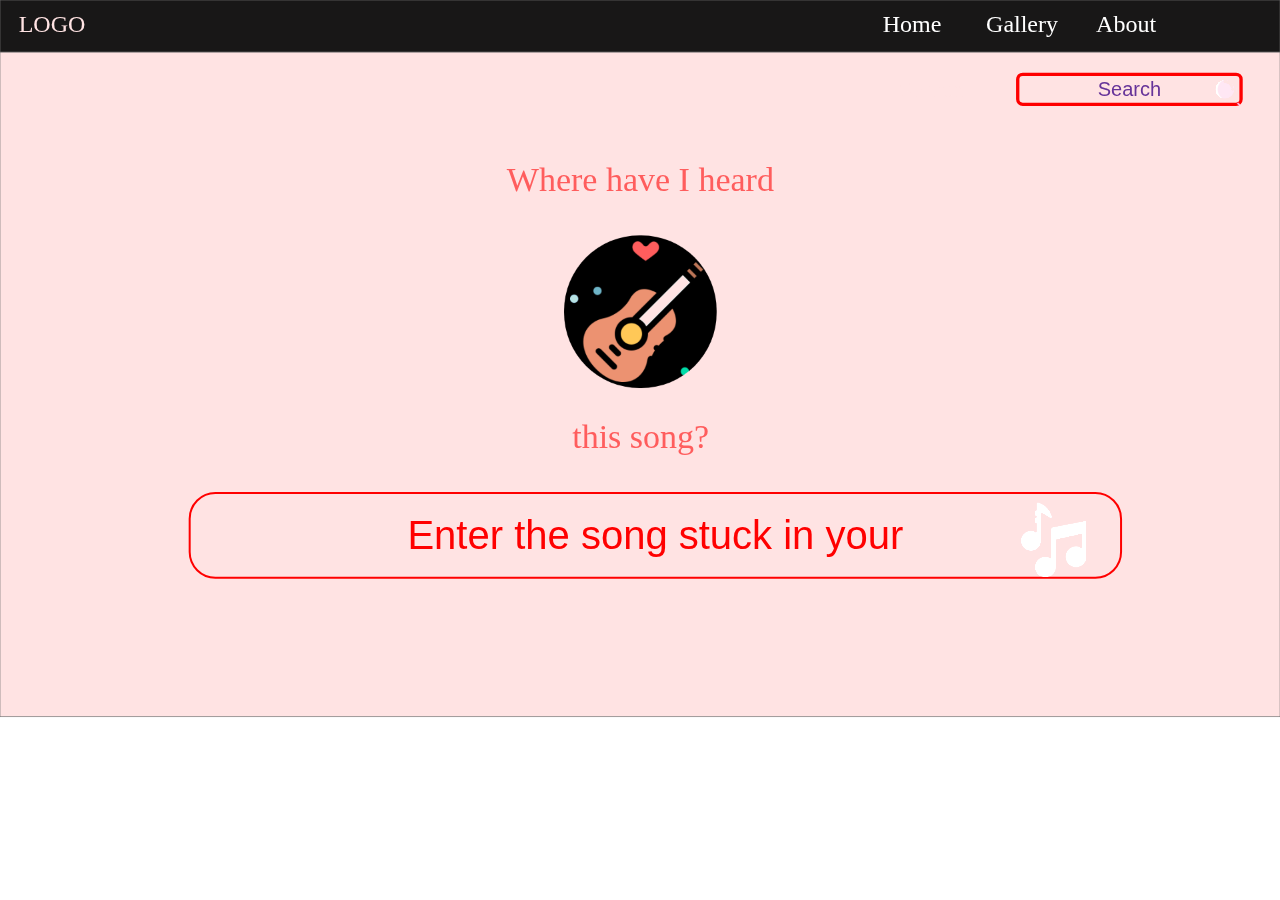
<file: index.html>
<!DOCTYPE html>
<html>
<head>
<meta charset="utf-8"/>
<meta http-equiv="X-UA-Compatible" content="IE=edge"/>
<meta name="viewport" content="width=device-width, initial-scale=1.0">
<title>Main Page</title>
<link rel="stylesheet" type="text/css" id="applicationStylesheet" href="Main_Page.css"/>
<script id="applicationScript" type="text/javascript" src="Main_Page.js"></script>
</head>
<body>
<div id="Main_Page">
	<svg class="Rectangle_1">
		<rect id="Rectangle_1" rx="0" ry="0" x="0" y="0" width="1920" height="78">
		</rect>
	</svg>
	<svg class="Rectangle_2">
		<rect id="Rectangle_2" rx="0" ry="0" x="0" y="0" width="1920" height="997">
		</rect>
	</svg>
	<svg class="Path_1" viewBox="0 0 1920 78">
		<path id="Path_1" d="M 0 0 L 1920 0 L 1920 78 L 0 78 L 0 0 Z">
		</path>
	</svg>
	<div id="LOGO">
		<span>LOGO</span>
	</div>
	<div id="Group_1">
		<div id="Home">
			<span><a href=#>Home</a></span>
		</div>
		<div id="About_">
			<span><a href="About.html">About</a> </span>
		</div>
		<div id="My_Gallery">
			<span><a href = "Login.html">Gallery</a></span>
		</div>
	</div>
	<div class="Rectangle_3">
		<input id="Rectangle_3" rx="0" ry="0" x="0" y="0" width="561" height="66" value="Search">
	</input>
	</div>
	<div id="Search">
		<span>Search</span>
	</div>
	<div id="Group_2">
		<div class="Rectangle_5">
			<input id="Rectangle_5" rx="32" ry="32" x="0" y="0" width="1396" height="142" value="Enter the song stuck in your">
		</input>
		</div>
		<img id="Image_2" src="Image_2.png" srcset="Image_2.png 1x, Image_2@2x.png 2x">
			
	</div>
	<img id="Image_3" src="Image_3.png" srcset="Image_3.png 1x, Image_3@2x.png 2x">
		
	<div id="Group_3">
		<img id="Image_1" src="Image_1.png" srcset="Image_1.png 1x, Image_1@2x.png 2x">
			
		<div id="Where_have_I_heard">
			<span>Where have I heard</span>
		</div>
		<div id="this_song">
			<span>this song?</span>
		</div>
	</div>
</div>
</body>
</html>
</file>
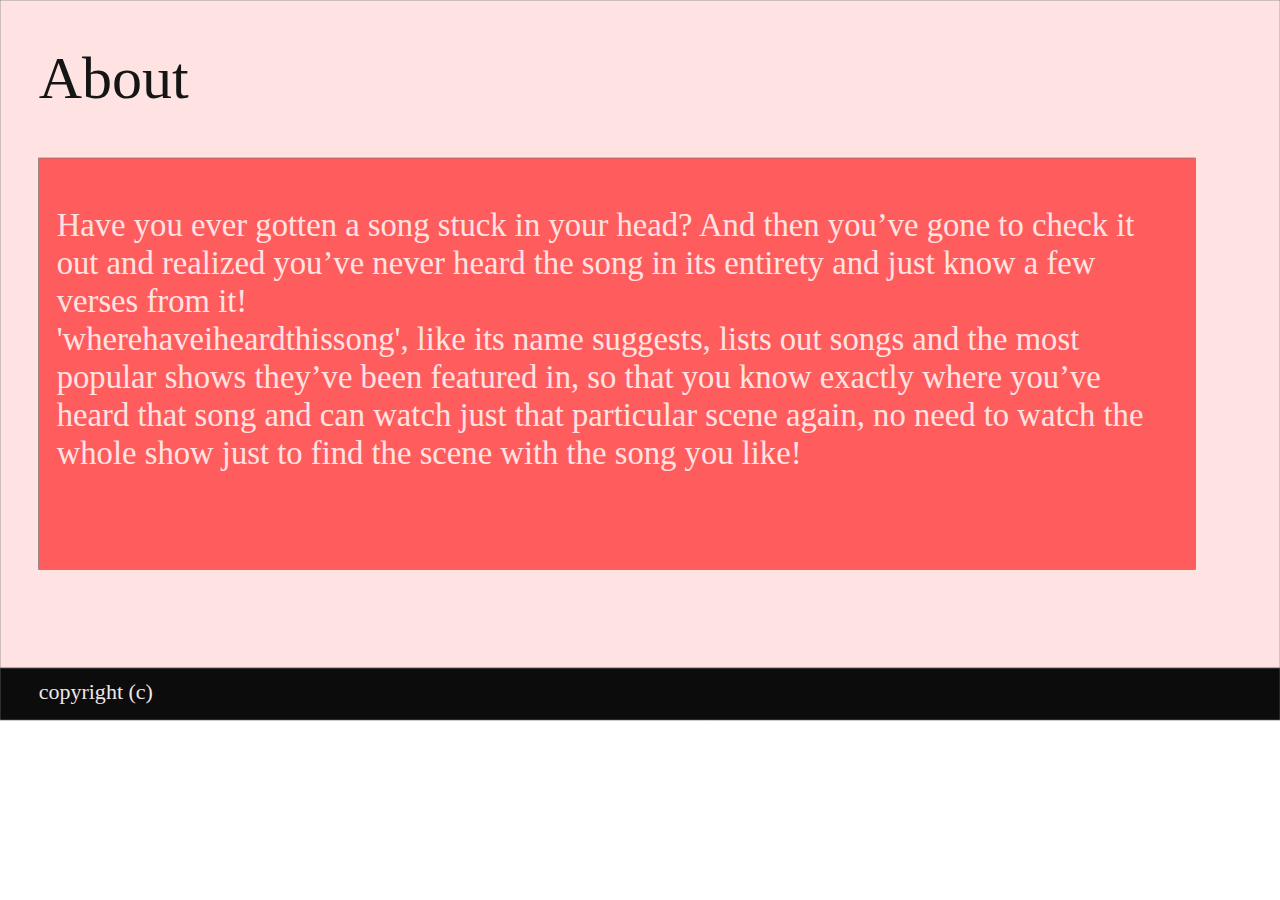
<file: About.html>
<!DOCTYPE html>
<html>
<head>
<meta charset="utf-8"/>
<meta http-equiv="X-UA-Compatible" content="IE=edge"/>
<meta name="viewport" content="width=device-width, initial-scale=1.0">
<title>Web 1920 – 1</title>
<link rel="stylesheet" type="text/css" id="applicationStylesheet" href="About.css"/>
<script id="applicationScript">
///////////////////////////////////////
// INITIALIZATION
///////////////////////////////////////

/**
 * Functionality for scaling, showing by media query, and navigation between multiple pages on a single page. 
 * Code subject to change.
 **/

if (window.console==null) { window["console"] = { log : function() {} } }; // some browsers do not set console

var Application = function() {
	// event constants
	this.prefix = "--web-";
	this.NAVIGATION_CHANGE = "viewChange";
	this.VIEW_NOT_FOUND = "viewNotFound";
	this.VIEW_CHANGE = "viewChange";
	this.VIEW_CHANGING = "viewChanging";
	this.STATE_NOT_FOUND = "stateNotFound";
	this.APPLICATION_COMPLETE = "applicationComplete";
	this.APPLICATION_RESIZE = "applicationResize";
	this.SIZE_STATE_NAME = "data-is-view-scaled";
	this.STATE_NAME = this.prefix + "state";

	this.lastTrigger = null;
	this.lastView = null;
	this.lastState = null;
	this.lastOverlay = null;
	this.currentView = null;
	this.currentState = null;
	this.currentOverlay = null;
	this.currentQuery = {index: 0, rule: null, mediaText: null, id: null};
	this.inclusionQuery = "(min-width: 0px)";
	this.exclusionQuery = "none and (min-width: 99999px)";
	this.LastModifiedDateLabelName = "LastModifiedDateLabel";
	this.viewScaleSliderId = "ViewScaleSliderInput";
	this.pageRefreshedName = "showPageRefreshedNotification";
	this.applicationStylesheet = null;
	this.mediaQueryDictionary = {};
	this.viewsDictionary = {};
	this.addedViews = [];
	this.views = {};
	this.viewIds = [];
	this.viewQueries = {};
	this.overlays = {};
	this.overlayIds = [];
	this.numberOfViews = 0;
	this.verticalPadding = 0;
	this.horizontalPadding = 0;
	this.stateName = null;
	this.viewScale = 1;
	this.viewLeft = 0;
	this.viewTop = 0;
	this.horizontalScrollbarsNeeded = false;
	this.verticalScrollbarsNeeded = false;

	// view settings
	this.showUpdateNotification = false;
	this.showNavigationControls = false;
	this.scaleViewsToFit = false;
	this.scaleToFitOnDoubleClick = false;
	this.actualSizeOnDoubleClick = false;
	this.scaleViewsOnResize = false;
	this.navigationOnKeypress = false;
	this.showViewName = false;
	this.enableDeepLinking = true;
	this.refreshPageForChanges = false;
	this.showRefreshNotifications = true;

	// view controls
	this.scaleViewSlider = null;
	this.lastModifiedLabel = null;
	this.supportsPopState = false; // window.history.pushState!=null;
	this.initialized = false;

	// refresh properties
	this.refreshDuration = 250;
	this.lastModifiedDate = null;
	this.refreshRequest = null;
	this.refreshInterval = null;
	this.refreshContent = null;
	this.refreshContentSize = null;
	this.refreshCheckContent = false;
	this.refreshCheckContentSize = false;

	var self = this;

	self.initialize = function(event) {
		var view = self.getVisibleView();
		var views = self.getVisibleViews();
		if (view==null) view = self.getInitialView();
		self.collectViews();
		self.collectOverlays();
		self.collectMediaQueries();

		for (let index = 0; index < views.length; index++) {
			var view = views[index];
			self.setViewOptions(view);
			self.setViewVariables(view);
			self.centerView(view);
		}

		// sometimes the body size is 0 so we call this now and again later
		if (self.initialized) {
			window.addEventListener(self.NAVIGATION_CHANGE, self.viewChangeHandler);
			window.addEventListener("keyup", self.keypressHandler);
			window.addEventListener("keypress", self.keypressHandler);
			window.addEventListener("resize", self.resizeHandler);
			window.document.addEventListener("dblclick", self.doubleClickHandler);

			if (self.supportsPopState) {
				window.addEventListener('popstate', self.popStateHandler);
			}
			else {
				window.addEventListener('hashchange', self.hashChangeHandler);
			}

			// we are ready to go
			window.dispatchEvent(new Event(self.APPLICATION_COMPLETE));
		}

		if (self.initialized==false) {
			if (self.enableDeepLinking) {
				self.syncronizeViewToURL();
			} 
	
			if (self.refreshPageForChanges) {
				self.setupRefreshForChanges();
			}
	
			self.initialized = true;
		}
		
		if (self.scaleViewsToFit) {
			self.viewScale = self.scaleViewToFit(view);
			
			if (self.viewScale<0) {
				setTimeout(self.scaleViewToFit, 500, view);
			}
		}
		else if (view) {
			self.viewScale = self.getViewScaleValue(view);
			self.centerView(view);
			self.updateSliderValue(self.viewScale);
		}
		else {
			// no view found
		}
	
		if (self.showUpdateNotification) {
			self.showNotification();
		}

		//"addEventListener" in window ? null : window.addEventListener = window.attachEvent;
		//"addEventListener" in document ? null : document.addEventListener = document.attachEvent;
	}


	///////////////////////////////////////
	// AUTO REFRESH 
	///////////////////////////////////////

	self.setupRefreshForChanges = function() {
		self.refreshRequest = new XMLHttpRequest();

		if (!self.refreshRequest) {
			return false;
		}

		// get document start values immediately
		self.requestRefreshUpdate();
	}

	/**
	 * Attempt to check the last modified date by the headers 
	 * or the last modified property from the byte array (experimental)
	 **/
	self.requestRefreshUpdate = function() {
		var url = document.location.href;
		var protocol = window.location.protocol;
		var method;
		
		try {

			if (self.refreshCheckContentSize) {
				self.refreshRequest.open('HEAD', url, true);
			}
			else if (self.refreshCheckContent) {
				self.refreshContent = document.documentElement.outerHTML;
				self.refreshRequest.open('GET', url, true);
				self.refreshRequest.responseType = "text";
			}
			else {

				// get page last modified date for the first call to compare to later
				if (self.lastModifiedDate==null) {

					// File system does not send headers in FF so get blob if possible
					if (protocol=="file:") {
						self.refreshRequest.open("GET", url, true);
						self.refreshRequest.responseType = "blob";
					}
					else {
						self.refreshRequest.open("HEAD", url, true);
						self.refreshRequest.responseType = "blob";
					}

					self.refreshRequest.onload = self.refreshOnLoadOnceHandler;

					// In some browsers (Chrome & Safari) this error occurs at send: 
					// 
					// Chrome - Access to XMLHttpRequest at 'file:///index.html' from origin 'null' 
					// has been blocked by CORS policy: 
					// Cross origin requests are only supported for protocol schemes: 
					// http, data, chrome, chrome-extension, https.
					// 
					// Safari - XMLHttpRequest cannot load file:///Users/user/Public/index.html. Cross origin requests are only supported for HTTP.
					// 
					// Solution is to run a local server, set local permissions or test in another browser
					self.refreshRequest.send(null);

					// In MS browsers the following behavior occurs possibly due to an AJAX call to check last modified date: 
					// 
					// DOM7011: The code on this page disabled back and forward caching.

					// In Brave (Chrome) error when on the server
					// index.js:221 HEAD https://www.example.com/ net::ERR_INSUFFICIENT_RESOURCES
					// self.refreshRequest.send(null);

				}
				else {
					self.refreshRequest = new XMLHttpRequest();
					self.refreshRequest.onreadystatechange = self.refreshHandler;
					self.refreshRequest.ontimeout = function() {
						self.log("Couldn't find page to check for updates");
					}
					
					var method;
					if (protocol=="file:") {
						method = "GET";
					}
					else {
						method = "HEAD";
					}

					//refreshRequest.open('HEAD', url, true);
					self.refreshRequest.open(method, url, true);
					self.refreshRequest.responseType = "blob";
					self.refreshRequest.send(null);
				}
			}
		}
		catch (error) {
			self.log("Refresh failed for the following reason:")
			self.log(error);
		}
	}

	self.refreshHandler = function() {
		var contentSize;

		try {

			if (self.refreshRequest.readyState === XMLHttpRequest.DONE) {
				
				if (self.refreshRequest.status === 2 || 
					self.refreshRequest.status === 200) {
					var pageChanged = false;

					self.updateLastModifiedLabel();

					if (self.refreshCheckContentSize) {
						var lastModifiedHeader = self.refreshRequest.getResponseHeader("Last-Modified");
						contentSize = self.refreshRequest.getResponseHeader("Content-Length");
						//lastModifiedDate = refreshRequest.getResponseHeader("Last-Modified");
						var headers = self.refreshRequest.getAllResponseHeaders();
						var hasContentHeader = headers.indexOf("Content-Length")!=-1;
						
						if (hasContentHeader) {
							contentSize = self.refreshRequest.getResponseHeader("Content-Length");

							// size has not been set yet
							if (self.refreshContentSize==null) {
								self.refreshContentSize = contentSize;
								// exit and let interval call this method again
								return;
							}

							if (contentSize!=self.refreshContentSize) {
								pageChanged = true;
							}
						}
					}
					else if (self.refreshCheckContent) {

						if (self.refreshRequest.responseText!=self.refreshContent) {
							pageChanged = true;
						}
					}
					else {
						lastModifiedHeader = self.getLastModified(self.refreshRequest);

						if (self.lastModifiedDate!=lastModifiedHeader) {
							self.log("lastModifiedDate:" + self.lastModifiedDate + ",lastModifiedHeader:" +lastModifiedHeader);
							pageChanged = true;
						}

					}

					
					if (pageChanged) {
						clearInterval(self.refreshInterval);
						self.refreshUpdatedPage();
						return;
					}

				}
				else {
					self.log('There was a problem with the request.');
				}

			}
		}
		catch( error ) {
			//console.log('Caught Exception: ' + error);
		}
	}

	self.refreshOnLoadOnceHandler = function(event) {

		// get the last modified date
		if (self.refreshRequest.response) {
			self.lastModifiedDate = self.getLastModified(self.refreshRequest);

			if (self.lastModifiedDate!=null) {

				if (self.refreshInterval==null) {
					self.refreshInterval = setInterval(self.requestRefreshUpdate, self.refreshDuration);
				}
			}
			else {
				self.log("Could not get last modified date from the server");
			}
		}
	}

	self.refreshUpdatedPage = function() {
		if (self.showRefreshNotifications) {
			var date = new Date().setTime((new Date().getTime()+10000));
			document.cookie = encodeURIComponent(self.pageRefreshedName) + "=true" + "; max-age=6000;" + " path=/";
		}

		document.location.reload(true);
	}

	self.showNotification = function(duration) {
		var notificationID = self.pageRefreshedName+"ID";
		var notification = document.getElementById(notificationID);
		if (duration==null) duration = 4000;

		if (notification!=null) {return;}

		notification = document.createElement("div");
		notification.id = notificationID;
		notification.textContent = "PAGE UPDATED";
		var styleRule = ""
		styleRule = "position: fixed; padding: 7px 16px 6px 16px; font-family: Arial, sans-serif; font-size: 10px; font-weight: bold; left: 50%;";
		styleRule += "top: 20px; background-color: rgba(0,0,0,.5); border-radius: 12px; color:rgb(235, 235, 235); transition: all 2s linear;";
		styleRule += "transform: translateX(-50%); letter-spacing: .5px; filter: drop-shadow(2px 2px 6px rgba(0, 0, 0, .1))";
		notification.setAttribute("style", styleRule);

		notification.className= "PageRefreshedClass";
		
		document.body.appendChild(notification);

		setTimeout(function() {
			notification.style.opacity = "0";
			notification.style.filter = "drop-shadow( 0px 0px 0px rgba(0,0,0, .5))";
			setTimeout(function() {
				notification.parentNode.removeChild(notification);
			}, duration)
		}, duration);

		document.cookie = encodeURIComponent(self.pageRefreshedName) + "=; max-age=1; path=/";
	}

	/**
	 * Get the last modified date from the header 
	 * or file object after request has been received
	 **/
	self.getLastModified = function(request) {
		var date;

		// file protocol - FILE object with last modified property
		if (request.response && request.response.lastModified) {
			date = request.response.lastModified;
		}
		
		// http protocol - check headers
		if (date==null) {
			date = request.getResponseHeader("Last-Modified");
		}

		return date;
	}

	self.updateLastModifiedLabel = function() {
		var labelValue = "";
		
		if (self.lastModifiedLabel==null) {
			self.lastModifiedLabel = document.getElementById("LastModifiedLabel");
		}

		if (self.lastModifiedLabel) {
			var seconds = parseInt(((new Date().getTime() - Date.parse(document.lastModified)) / 1000 / 60) * 100 + "");
			var minutes = 0;
			var hours = 0;

			if (seconds < 60) {
				seconds = Math.floor(seconds/10)*10;
				labelValue = seconds + " seconds";
			}
			else {
				minutes = parseInt((seconds/60) + "");

				if (minutes>60) {
					hours = parseInt((seconds/60/60) +"");
					labelValue += hours==1 ? " hour" : " hours";
				}
				else {
					labelValue = minutes+"";
					labelValue += minutes==1 ? " minute" : " minutes";
				}
			}
			
			if (seconds<10) {
				labelValue = "Updated now";
			}
			else {
				labelValue = "Updated " + labelValue + " ago";
			}

			if (self.lastModifiedLabel.firstElementChild) {
				self.lastModifiedLabel.firstElementChild.textContent = labelValue;

			}
			else if ("textContent" in self.lastModifiedLabel) {
				self.lastModifiedLabel.textContent = labelValue;
			}
		}
	}

	self.getShortString = function(string, length) {
		if (length==null) length = 30;
		string = string!=null ? string.substr(0, length).replace(/\n/g, "") : "[String is null]";
		return string;
	}

	self.getShortNumber = function(value, places) {
		if (places==null || places<1) places = 4;
		value = Math.round(value * Math.pow(10,places)) / Math.pow(10, places);
		return value;
	}

	///////////////////////////////////////
	// NAVIGATION CONTROLS
	///////////////////////////////////////

	self.updateViewLabel = function() {
		var viewNavigationLabel = document.getElementById("ViewNavigationLabel");
		var view = self.getVisibleView();
		var viewIndex = view ? self.getViewIndex(view) : -1;
		var viewName = view ? self.getViewPreferenceValue(view, self.prefix + "view-name") : null;
		var viewId = view ? view.id : null;

		if (viewNavigationLabel && view) {
			if (viewName && viewName.indexOf('"')!=-1) {
				viewName = viewName.replace(/"/g, "");
			}

			if (self.showViewName) {
				viewNavigationLabel.textContent = viewName;
				self.setTooltip(viewNavigationLabel, viewIndex + 1 + " of " + self.numberOfViews);
			}
			else {
				viewNavigationLabel.textContent = viewIndex + 1 + " of " + self.numberOfViews;
				self.setTooltip(viewNavigationLabel, viewName);
			}

		}
	}

	self.updateURL = function(view) {
		view = view == null ? self.getVisibleView() : view;
		var viewId = view ? view.id : null
		var viewFragment = view ? "#"+ viewId : null;

		if (viewId && self.viewIds.length>1 && self.enableDeepLinking) {

			if (self.supportsPopState==false) {
				self.setFragment(viewId);
			}
			else {
				if (viewFragment!=window.location.hash) {

					if (window.location.hash==null) {
						window.history.replaceState({name:viewId}, null, viewFragment);
					}
					else {
						window.history.pushState({name:viewId}, null, viewFragment);
					}
				}
			}
		}
	}

	self.updateURLState = function(view, stateName) {
		stateName = view && (stateName=="" || stateName==null) ? self.getStateNameByViewId(view.id) : stateName;

		if (self.supportsPopState==false) {
			self.setFragment(stateName);
		}
		else {
			if (stateName!=window.location.hash) {

				if (window.location.hash==null) {
					window.history.replaceState({name:view.viewId}, null, stateName);
				}
				else {
					window.history.pushState({name:view.viewId}, null, stateName);
				}
			}
		}
	}

	self.setFragment = function(value) {
		window.location.hash = "#" + value;
	}

	self.setTooltip = function(element, value) {
		// setting the tooltip in edge causes a page crash on hover
		if (/Edge/.test(navigator.userAgent)) { return; }

		if ("title" in element) {
			element.title = value;
		}
	}

	self.getStylesheetRules = function(styleSheet) {
		try {
			if (styleSheet) return styleSheet.cssRules || styleSheet.rules;
	
			return document.styleSheets[0]["cssRules"] || document.styleSheets[0]["rules"];
		}
		catch (error) {
			// ERRORS:
			// SecurityError: The operation is insecure.
			// Errors happen when script loads before stylesheet or loading an external css locally

			// InvalidAccessError: A parameter or an operation is not supported by the underlying object
			// Place script after stylesheet

			console.log(error);
			if (error.toString().indexOf("The operation is insecure")!=-1) {
				console.log("Load the stylesheet before the script or load the stylesheet inline until it can be loaded on a server")
			}
			return [];
		}
	}

	/**
	 * If single page application hide all of the views. 
	 * @param {Number} selectedIndex if provided shows the view at index provided
	 **/
	self.hideViews = function(selectedIndex, animation) {
		var rules = self.getStylesheetRules();
		var queryIndex = 0;
		var numberOfRules = rules!=null ? rules.length : 0;

		// loop through rules and hide media queries except selected
		for (var i=0;i<numberOfRules;i++) {
			var rule = rules[i];

			if (rule.media!=null) {

				if (queryIndex==selectedIndex) {
					self.currentQuery.mediaText = rule.conditionText;
					self.currentQuery.index = selectedIndex;
					self.currentQuery.rule = rule;
					self.enableMediaQuery(rule);
				}
				else {
					if (animation) {
						self.fadeOut(rule)
					}
					else {
						self.disableMediaQuery(rule);
					}
				}
				
				queryIndex++;
			}
		}

		self.numberOfViews = queryIndex;
		self.updateViewLabel();
		self.updateURL();

		self.dispatchViewChange();

		var view = self.getVisibleView();
		var viewIndex = view ? self.getViewIndex(view) : -1;

		return viewIndex==selectedIndex ? view : null;
	}

	/**
	 * Hide view
	 * @param {Object} view element to hide
	 **/
	self.hideView = function(view) {
		var rule = view ? self.mediaQueryDictionary[view.id] : null;

		if (rule) {
			self.disableMediaQuery(rule);
		}
	}

	/**
	 * Hide overlay
	 * @param {Object} overlay element to hide
	 **/
	self.hideOverlay = function(overlay) {
		var rule = overlay ? self.mediaQueryDictionary[overlay.id] : null;

		if (rule) {
			self.disableMediaQuery(rule);

			//if (self.showByMediaQuery) {
				overlay.style.display = "none";
			//}
		}
	}

	/**
	 * Show the view by media query. Does not hide current views
	 * Sets view options by default
	 * @param {Object} view element to show
	 * @param {Boolean} setViewOptions sets view options if null or true
	 */
	self.showViewByMediaQuery = function(view, setViewOptions) {
		var id = view ? view.id : null;
		var query = id ? self.mediaQueryDictionary[id] : null;
		var isOverlay = view ? self.isOverlay(view) : false;
		setViewOptions = setViewOptions==null ? true : setViewOptions;

		if (query) {
			self.enableMediaQuery(query);

			if (isOverlay && view && setViewOptions) {
				self.setViewVariables(null, view);
			}
			else {
				if (view && setViewOptions) self.setViewOptions(view);
				if (view && setViewOptions) self.setViewVariables(view);
			}
		}
	}

	/**
	 * Show the view. Does not hide current views
	 */
	self.showView = function(view, setViewOptions) {
		var id = view ? view.id : null;
		var query = id ? self.mediaQueryDictionary[id] : null;
		var display = null;
		setViewOptions = setViewOptions==null ? true : setViewOptions;

		if (query) {
			self.enableMediaQuery(query);
			if (view==null) view =self.getVisibleView();
			if (view && setViewOptions) self.setViewOptions(view);
		}
		else if (id) {
			display = window.getComputedStyle(view).getPropertyValue("display");
			if (display=="" || display=="none") {
				view.style.display = "block";
			}
		}

		if (view) {
			if (self.currentView!=null) {
				self.lastView = self.currentView;
			}

			self.currentView = view;
		}
	}

	self.showViewById = function(id, setViewOptions) {
		var view = id ? self.getViewById(id) : null;

		if (view) {
			self.showView(view);
			return;
		}

		self.log("View not found '" + id + "'");
	}

	self.getElementView = function(element) {
		var view = element;
		var viewFound = false;

		while (viewFound==false || view==null) {
			if (view && self.viewsDictionary[view.id]) {
				return view;
			}
			view = view.parentNode;
		}
	}

	/**
	 * Show overlay over view
	 * @param {Event | HTMLElement} event event or html element with styles applied
	 * @param {String} id id of view or view reference
	 * @param {Number} x x location
	 * @param {Number} y y location
	 */
	self.showOverlay = function(event, id, x, y) {
		var overlay = id && typeof id === 'string' ? self.getViewById(id) : id ? id : null;
		var query = overlay ? self.mediaQueryDictionary[overlay.id] : null;
		var centerHorizontally = false;
		var centerVertically = false;
		var anchorLeft = false;
		var anchorTop = false;
		var anchorRight = false;
		var anchorBottom = false;
		var display = null;
		var reparent = true;
		var view = null;
		
		if (overlay==null || overlay==false) {
			self.log("Overlay not found, '"+ id + "'");
			return;
		}

		// get enter animation - event target must have css variables declared
		if (event) {
			var button = event.currentTarget || event; // can be event or htmlelement
			var buttonComputedStyles = getComputedStyle(button);
			var actionTargetValue = buttonComputedStyles.getPropertyValue(self.prefix+"action-target").trim();
			var animation = buttonComputedStyles.getPropertyValue(self.prefix+"animation").trim();
			var isAnimated = animation!="";
			var targetType = buttonComputedStyles.getPropertyValue(self.prefix+"action-type").trim();
			var actionTarget = self.application ? null : self.getElement(actionTargetValue);
			var actionTargetStyles = actionTarget ? actionTarget.style : null;

			if (actionTargetStyles) {
				actionTargetStyles.setProperty("animation", animation);
			}

			if ("stopImmediatePropagation" in event) {
				event.stopImmediatePropagation();
			}
		}
		
		if (self.application==false || targetType=="page") {
			document.location.href = "./" + actionTargetValue;
			return;
		}

		// remove any current overlays
		if (self.currentOverlay) {

			// act as switch if same button
			if (self.currentOverlay==actionTarget || self.currentOverlay==null) {
				if (self.lastTrigger==button) {
					self.removeOverlay(isAnimated);
					return;
				}
			}
			else {
				self.removeOverlay(isAnimated);
			}
		}

		if (reparent) {
			view = self.getElementView(button);
			if (view) {
				view.appendChild(overlay);
			}
		}

		if (query) {
			//self.setElementAnimation(overlay, null);
			//overlay.style.animation = animation;
			self.enableMediaQuery(query);
			
			var display = overlay && overlay.style.display;
			
			if (overlay && display=="" || display=="none") {
				overlay.style.display = "block";
				//self.setViewOptions(overlay);
			}

			// add animation defined in event target style declaration
			if (animation && self.supportAnimations) {
				self.fadeIn(overlay, false, animation);
			}
		}
		else if (id) {

			display = window.getComputedStyle(overlay).getPropertyValue("display");

			if (display=="" || display=="none") {
				overlay.style.display = "block";
			}

			// add animation defined in event target style declaration
			if (animation && self.supportAnimations) {
				self.fadeIn(overlay, false, animation);
			}
		}

		// do not set x or y position if centering
		var horizontal = self.prefix + "center-horizontally";
		var vertical = self.prefix + "center-vertically";
		var style = overlay.style;
		var transform = [];

		centerHorizontally = self.getIsStyleDefined(id, horizontal) ? self.getViewPreferenceBoolean(overlay, horizontal) : false;
		centerVertically = self.getIsStyleDefined(id, vertical) ? self.getViewPreferenceBoolean(overlay, vertical) : false;
		anchorLeft = self.getIsStyleDefined(id, "left");
		anchorRight = self.getIsStyleDefined(id, "right");
		anchorTop = self.getIsStyleDefined(id, "top");
		anchorBottom = self.getIsStyleDefined(id, "bottom");

		
		if (self.viewsDictionary[overlay.id] && self.viewsDictionary[overlay.id].styleDeclaration) {
			style = self.viewsDictionary[overlay.id].styleDeclaration.style;
		}
		
		if (centerHorizontally) {
			style.left = "50%";
			style.transformOrigin = "0 0";
			transform.push("translateX(-50%)");
		}
		else if (anchorRight && anchorLeft) {
			style.left = x + "px";
		}
		else if (anchorRight) {
			//style.right = x + "px";
		}
		else {
			style.left = x + "px";
		}
		
		if (centerVertically) {
			style.top = "50%";
			transform.push("translateY(-50%)");
			style.transformOrigin = "0 0";
		}
		else if (anchorTop && anchorBottom) {
			style.top = y + "px";
		}
		else if (anchorBottom) {
			//style.bottom = y + "px";
		}
		else {
			style.top = y + "px";
		}

		if (transform.length) {
			style.transform = transform.join(" ");
		}

		self.currentOverlay = overlay;
		self.lastTrigger = button;
	}

	self.goBack = function() {
		if (self.currentOverlay) {
			self.removeOverlay();
		}
		else if (self.lastView) {
			self.goToView(self.lastView.id);
		}
	}

	self.removeOverlay = function(animate) {
		var overlay = self.currentOverlay;
		animate = animate===false ? false : true;

		if (overlay) {
			var style = overlay.style;
			
			if (style.animation && self.supportAnimations && animate) {
				self.reverseAnimation(overlay, true);

				var duration = self.getAnimationDuration(style.animation, true);
		
				setTimeout(function() {
					self.setElementAnimation(overlay, null);
					self.hideOverlay(overlay);
					self.currentOverlay = null;
				}, duration);
			}
			else {
				self.setElementAnimation(overlay, null);
				self.hideOverlay(overlay);
				self.currentOverlay = null;
			}
		}
	}

	/**
	 * Reverse the animation and hide after
	 * @param {Object} target element with animation
	 * @param {Boolean} hide hide after animation ends
	 */
	self.reverseAnimation = function(target, hide) {
		var lastAnimation = null;
		var style = target.style;

		style.animationPlayState = "paused";
		lastAnimation = style.animation;
		style.animation = null;
		style.animationPlayState = "paused";

		if (hide) {
			//target.addEventListener("animationend", self.animationEndHideHandler);
	
			var duration = self.getAnimationDuration(lastAnimation, true);
			var isOverlay = self.isOverlay(target);
	
			setTimeout(function() {
				self.setElementAnimation(target, null);

				if (isOverlay) {
					self.hideOverlay(target);
				}
				else {
					self.hideView(target);
				}
			}, duration);
		}

		setTimeout(function() {
			style.animation = lastAnimation;
			style.animationPlayState = "paused";
			style.animationDirection = "reverse";
			style.animationPlayState = "running";
		}, 30);
	}

	self.animationEndHandler = function(event) {
		var target = event.currentTarget;
		self.dispatchEvent(new Event(event.type));
	}

	self.isOverlay = function(view) {
		var result = view ? self.getViewPreferenceBoolean(view, self.prefix + "is-overlay") : false;

		return result;
	}

	self.animationEndHideHandler = function(event) {
		var target = event.currentTarget;
		self.setViewVariables(null, target);
		self.hideView(target);
		target.removeEventListener("animationend", self.animationEndHideHandler);
	}

	self.animationEndShowHandler = function(event) {
		var target = event.currentTarget;
		target.removeEventListener("animationend", self.animationEndShowHandler);
	}

	self.setViewOptions = function(view) {

		if (view) {
			self.minimumScale = self.getViewPreferenceValue(view, self.prefix + "minimum-scale");
			self.maximumScale = self.getViewPreferenceValue(view, self.prefix + "maximum-scale");
			self.scaleViewsToFit = self.getViewPreferenceBoolean(view, self.prefix + "scale-to-fit");
			self.scaleToFitType = self.getViewPreferenceValue(view, self.prefix + "scale-to-fit-type");
			self.scaleToFitOnDoubleClick = self.getViewPreferenceBoolean(view, self.prefix + "scale-on-double-click");
			self.actualSizeOnDoubleClick = self.getViewPreferenceBoolean(view, self.prefix + "actual-size-on-double-click");
			self.scaleViewsOnResize = self.getViewPreferenceBoolean(view, self.prefix + "scale-on-resize");
			self.enableScaleUp = self.getViewPreferenceBoolean(view, self.prefix + "enable-scale-up");
			self.centerHorizontally = self.getViewPreferenceBoolean(view, self.prefix + "center-horizontally");
			self.centerVertically = self.getViewPreferenceBoolean(view, self.prefix + "center-vertically");
			self.navigationOnKeypress = self.getViewPreferenceBoolean(view, self.prefix + "navigate-on-keypress");
			self.showViewName = self.getViewPreferenceBoolean(view, self.prefix + "show-view-name");
			self.refreshPageForChanges = self.getViewPreferenceBoolean(view, self.prefix + "refresh-for-changes");
			self.refreshPageForChangesInterval = self.getViewPreferenceValue(view, self.prefix + "refresh-interval");
			self.showNavigationControls = self.getViewPreferenceBoolean(view, self.prefix + "show-navigation-controls");
			self.scaleViewSlider = self.getViewPreferenceBoolean(view, self.prefix + "show-scale-controls");
			self.enableDeepLinking = self.getViewPreferenceBoolean(view, self.prefix + "enable-deep-linking");
			self.singlePageApplication = self.getViewPreferenceBoolean(view, self.prefix + "application");
			self.showByMediaQuery = self.getViewPreferenceBoolean(view, self.prefix + "show-by-media-query");
			self.showUpdateNotification = document.cookie!="" ? document.cookie.indexOf(self.pageRefreshedName)!=-1 : false;
			self.imageComparisonDuration = self.getViewPreferenceValue(view, self.prefix + "image-comparison-duration");
			self.supportAnimations = self.getViewPreferenceBoolean(view, self.prefix + "enable-animations", true);

			if (self.scaleViewsToFit) {
				var newScaleValue = self.scaleViewToFit(view);
				
				if (newScaleValue<0) {
					setTimeout(self.scaleViewToFit, 500, view);
				}
			}
			else {
				self.viewScale = self.getViewScaleValue(view);
				self.viewToFitWidthScale = self.getViewFitToViewportWidthScale(view, self.enableScaleUp)
				self.viewToFitHeightScale = self.getViewFitToViewportScale(view, self.enableScaleUp);
				self.updateSliderValue(self.viewScale);
			}

			if (self.imageComparisonDuration!=null) {
				// todo
			}

			if (self.refreshPageForChangesInterval!=null) {
				self.refreshDuration = Number(self.refreshPageForChangesInterval);
			}
		}
	}

	self.previousView = function(event) {
		var rules = self.getStylesheetRules();
		var view = self.getVisibleView()
		var index = view ? self.getViewIndex(view) : -1;
		var prevQueryIndex = index!=-1 ? index-1 : self.currentQuery.index-1;
		var queryIndex = 0;
		var numberOfRules = rules!=null ? rules.length : 0;

		if (event) {
			event.stopImmediatePropagation();
		}

		if (prevQueryIndex<0) {
			return;
		}

		// loop through rules and hide media queries except selected
		for (var i=0;i<numberOfRules;i++) {
			var rule = rules[i];
			
			if (rule.media!=null) {

				if (queryIndex==prevQueryIndex) {
					self.currentQuery.mediaText = rule.conditionText;
					self.currentQuery.index = prevQueryIndex;
					self.currentQuery.rule = rule;
					self.enableMediaQuery(rule);
					self.updateViewLabel();
					self.updateURL();
					self.dispatchViewChange();
				}
				else {
					self.disableMediaQuery(rule);
				}

				queryIndex++;
			}
		}
	}

	self.nextView = function(event) {
		var rules = self.getStylesheetRules();
		var view = self.getVisibleView();
		var index = view ? self.getViewIndex(view) : -1;
		var nextQueryIndex = index!=-1 ? index+1 : self.currentQuery.index+1;
		var queryIndex = 0;
		var numberOfRules = rules!=null ? rules.length : 0;
		var numberOfMediaQueries = self.getNumberOfMediaRules();

		if (event) {
			event.stopImmediatePropagation();
		}

		if (nextQueryIndex>=numberOfMediaQueries) {
			return;
		}

		// loop through rules and hide media queries except selected
		for (var i=0;i<numberOfRules;i++) {
			var rule = rules[i];
			
			if (rule.media!=null) {

				if (queryIndex==nextQueryIndex) {
					self.currentQuery.mediaText = rule.conditionText;
					self.currentQuery.index = nextQueryIndex;
					self.currentQuery.rule = rule;
					self.enableMediaQuery(rule);
					self.updateViewLabel();
					self.updateURL();
					self.dispatchViewChange();
				}
				else {
					self.disableMediaQuery(rule);
				}

				queryIndex++;
			}
		}
	}

	/**
	 * Enables a view via media query
	 */
	self.enableMediaQuery = function(rule) {

		try {
			rule.media.mediaText = self.inclusionQuery;
		}
		catch(error) {
			//self.log(error);
			rule.conditionText = self.inclusionQuery;
		}
	}

	self.disableMediaQuery = function(rule) {

		try {
			rule.media.mediaText = self.exclusionQuery;
		}
		catch(error) {
			rule.conditionText = self.exclusionQuery;
		}
	}

	self.dispatchViewChange = function() {
		try {
			var event = new Event(self.NAVIGATION_CHANGE);
			window.dispatchEvent(event);
		}
		catch (error) {
			// In IE 11: Object doesn't support this action
		}
	}

	self.getNumberOfMediaRules = function() {
		var rules = self.getStylesheetRules();
		var numberOfRules = rules ? rules.length : 0;
		var numberOfQueries = 0;

		for (var i=0;i<numberOfRules;i++) {
			if (rules[i].media!=null) { numberOfQueries++; }
		}
		
		return numberOfQueries;
	}

	/////////////////////////////////////////
	// VIEW SCALE 
	/////////////////////////////////////////

	self.sliderChangeHandler = function(event) {
		var value = self.getShortNumber(event.currentTarget.value/100);
		var view = self.getVisibleView();
		self.setViewScaleValue(view, false, value, true);
	}

	self.updateSliderValue = function(scale) {
		var slider = document.getElementById(self.viewScaleSliderId);
		var tooltip = parseInt(scale * 100 + "") + "%";
		var inputType;
		var inputValue;
		
		if (slider) {
			inputValue = self.getShortNumber(scale * 100);
			if (inputValue!=slider["value"]) {
				slider["value"] = inputValue;
			}
			inputType = slider.getAttributeNS(null, "type");

			if (inputType!="range") {
				// input range is not supported
				slider.style.display = "none";
			}

			self.setTooltip(slider, tooltip);
		}
	}

	self.viewChangeHandler = function(event) {
		var view = self.getVisibleView();
		var matrix = view ? getComputedStyle(view).transform : null;
		
		if (matrix) {
			self.viewScale = self.getViewScaleValue(view);
			
			var scaleNeededToFit = self.getViewFitToViewportScale(view);
			var isViewLargerThanViewport = scaleNeededToFit<1;
			
			// scale large view to fit if scale to fit is enabled
			if (self.scaleViewsToFit) {
				self.scaleViewToFit(view);
			}
			else {
				self.updateSliderValue(self.viewScale);
			}
		}
	}

	self.getViewScaleValue = function(view) {
		var matrix = getComputedStyle(view).transform;

		if (matrix) {
			var matrixArray = matrix.replace("matrix(", "").split(",");
			var scaleX = parseFloat(matrixArray[0]);
			var scaleY = parseFloat(matrixArray[3]);
			var scale = Math.min(scaleX, scaleY);
		}

		return scale;
	}

	/**
	 * Scales view to scale. 
	 * @param {Object} view view to scale. views are in views array
	 * @param {Boolean} scaleToFit set to true to scale to fit. set false to use desired scale value
	 * @param {Number} desiredScale scale to define. not used if scale to fit is false
	 * @param {Boolean} isSliderChange indicates if slider is callee
	 */
	self.setViewScaleValue = function(view, scaleToFit, desiredScale, isSliderChange) {
		var enableScaleUp = self.enableScaleUp;
		var scaleToFitType = self.scaleToFitType;
		var minimumScale = self.minimumScale;
		var maximumScale = self.maximumScale;
		var hasMinimumScale = !isNaN(minimumScale) && minimumScale!="";
		var hasMaximumScale = !isNaN(maximumScale) && maximumScale!="";
		var scaleNeededToFit = self.getViewFitToViewportScale(view, enableScaleUp);
		var scaleNeededToFitWidth = self.getViewFitToViewportWidthScale(view, enableScaleUp);
		var scaleNeededToFitHeight = self.getViewFitToViewportHeightScale(view, enableScaleUp);
		var scaleToFitFull = self.getViewFitToViewportScale(view, true);
		var scaleToFitFullWidth = self.getViewFitToViewportWidthScale(view, true);
		var scaleToFitFullHeight = self.getViewFitToViewportHeightScale(view, true);
		var scaleToWidth = scaleToFitType=="width";
		var scaleToHeight = scaleToFitType=="height";
		var shrunkToFit = false;
		var topPosition = null;
		var leftPosition = null;
		var translateY = null;
		var translateX = null;
		var transformValue = "";
		var canCenterVertically = true;
		var canCenterHorizontally = true;
		var style = view.style;

		if (view && self.viewsDictionary[view.id] && self.viewsDictionary[view.id].styleDeclaration) {
			style = self.viewsDictionary[view.id].styleDeclaration.style;
		}

		if (scaleToFit && isSliderChange!=true) {
			if (scaleToFitType=="fit" || scaleToFitType=="") {
				desiredScale = scaleNeededToFit;
			}
			else if (scaleToFitType=="width") {
				desiredScale = scaleNeededToFitWidth;
			}
			else if (scaleToFitType=="height") {
				desiredScale = scaleNeededToFitHeight;
			}
		}
		else {
			if (isNaN(desiredScale)) {
				desiredScale = 1;
			}
		}

		self.updateSliderValue(desiredScale);
		
		// scale to fit width
		if (scaleToWidth && scaleToHeight==false) {
			canCenterVertically = scaleNeededToFitHeight>=scaleNeededToFitWidth;
			canCenterHorizontally = scaleNeededToFitWidth>=1 && enableScaleUp==false;

			if (isSliderChange) {
				canCenterHorizontally = desiredScale<scaleToFitFullWidth;
			}
			else if (scaleToFit) {
				desiredScale = scaleNeededToFitWidth;
			}

			if (hasMinimumScale) {
				desiredScale = Math.max(desiredScale, Number(minimumScale));
			}

			if (hasMaximumScale) {
				desiredScale = Math.min(desiredScale, Number(maximumScale));
			}

			desiredScale = self.getShortNumber(desiredScale);

			canCenterHorizontally = self.canCenterHorizontally(view, "width", enableScaleUp, desiredScale, minimumScale, maximumScale);
			canCenterVertically = self.canCenterVertically(view, "width", enableScaleUp, desiredScale, minimumScale, maximumScale);

			if (desiredScale>1 && (enableScaleUp || isSliderChange)) {
				transformValue = "scale(" + desiredScale + ")";
			}
			else if (desiredScale>=1 && enableScaleUp==false) {
				transformValue = "scale(" + 1 + ")";
			}
			else {
				transformValue = "scale(" + desiredScale + ")";
			}

			if (self.centerVertically) {
				if (canCenterVertically) {
					translateY = "-50%";
					topPosition = "50%";
				}
				else {
					translateY = "0";
					topPosition = "0";
				}
				
				if (style.top != topPosition) {
					style.top = topPosition + "";
				}

				if (canCenterVertically) {
					transformValue += " translateY(" + translateY+ ")";
				}
			}

			if (self.centerHorizontally) {
				if (canCenterHorizontally) {
					translateX = "-50%";
					leftPosition = "50%";
				}
				else {
					translateX = "0";
					leftPosition = "0";
				}

				if (style.left != leftPosition) {
					style.left = leftPosition + "";
				}

				if (canCenterHorizontally) {
					transformValue += " translateX(" + translateX+ ")";
				}
			}

			style.transformOrigin = "0 0";
			style.transform = transformValue;

			self.viewScale = desiredScale;
			self.viewToFitWidthScale = scaleNeededToFitWidth;
			self.viewToFitHeightScale = scaleNeededToFitHeight;
			self.viewLeft = leftPosition;
			self.viewTop = topPosition;

			return desiredScale;
		}

		// scale to fit height
		if (scaleToHeight && scaleToWidth==false) {
			//canCenterVertically = scaleNeededToFitHeight>=scaleNeededToFitWidth;
			//canCenterHorizontally = scaleNeededToFitHeight<=scaleNeededToFitWidth && enableScaleUp==false;
			canCenterVertically = scaleNeededToFitHeight>=scaleNeededToFitWidth;
			canCenterHorizontally = scaleNeededToFitWidth>=1 && enableScaleUp==false;
			
			if (isSliderChange) {
				canCenterHorizontally = desiredScale<scaleToFitFullHeight;
			}
			else if (scaleToFit) {
				desiredScale = scaleNeededToFitHeight;
			}

			if (hasMinimumScale) {
				desiredScale = Math.max(desiredScale, Number(minimumScale));
			}

			if (hasMaximumScale) {
				desiredScale = Math.min(desiredScale, Number(maximumScale));
				//canCenterVertically = desiredScale>=scaleNeededToFitHeight && enableScaleUp==false;
			}

			desiredScale = self.getShortNumber(desiredScale);

			canCenterHorizontally = self.canCenterHorizontally(view, "height", enableScaleUp, desiredScale, minimumScale, maximumScale);
			canCenterVertically = self.canCenterVertically(view, "height", enableScaleUp, desiredScale, minimumScale, maximumScale);

			if (desiredScale>1 && (enableScaleUp || isSliderChange)) {
				transformValue = "scale(" + desiredScale + ")";
			}
			else if (desiredScale>=1 && enableScaleUp==false) {
				transformValue = "scale(" + 1 + ")";
			}
			else {
				transformValue = "scale(" + desiredScale + ")";
			}

			if (self.centerHorizontally) {
				if (canCenterHorizontally) {
					translateX = "-50%";
					leftPosition = "50%";
				}
				else {
					translateX = "0";
					leftPosition = "0";
				}

				if (style.left != leftPosition) {
					style.left = leftPosition + "";
				}

				if (canCenterHorizontally) {
					transformValue += " translateX(" + translateX+ ")";
				}
			}

			if (self.centerVertically) {
				if (canCenterVertically) {
					translateY = "-50%";
					topPosition = "50%";
				}
				else {
					translateY = "0";
					topPosition = "0";
				}
				
				if (style.top != topPosition) {
					style.top = topPosition + "";
				}

				if (canCenterVertically) {
					transformValue += " translateY(" + translateY+ ")";
				}
			}

			style.transformOrigin = "0 0";
			style.transform = transformValue;

			self.viewScale = desiredScale;
			self.viewToFitWidthScale = scaleNeededToFitWidth;
			self.viewToFitHeightScale = scaleNeededToFitHeight;
			self.viewLeft = leftPosition;
			self.viewTop = topPosition;

			return scaleNeededToFitHeight;
		}

		if (scaleToFitType=="fit") {
			//canCenterVertically = scaleNeededToFitHeight>=scaleNeededToFitWidth;
			//canCenterHorizontally = scaleNeededToFitWidth>=scaleNeededToFitHeight;
			canCenterVertically = scaleNeededToFitHeight>=scaleNeededToFit;
			canCenterHorizontally = scaleNeededToFitWidth>=scaleNeededToFit;

			if (hasMinimumScale) {
				desiredScale = Math.max(desiredScale, Number(minimumScale));
			}

			desiredScale = self.getShortNumber(desiredScale);

			if (isSliderChange || scaleToFit==false) {
				canCenterVertically = scaleToFitFullHeight>=desiredScale;
				canCenterHorizontally = desiredScale<scaleToFitFullWidth;
			}
			else if (scaleToFit) {
				desiredScale = scaleNeededToFit;
			}

			transformValue = "scale(" + desiredScale + ")";

			//canCenterHorizontally = self.canCenterHorizontally(view, "fit", false, desiredScale);
			//canCenterVertically = self.canCenterVertically(view, "fit", false, desiredScale);
			
			if (self.centerVertically) {
				if (canCenterVertically) {
					translateY = "-50%";
					topPosition = "50%";
				}
				else {
					translateY = "0";
					topPosition = "0";
				}
				
				if (style.top != topPosition) {
					style.top = topPosition + "";
				}

				if (canCenterVertically) {
					transformValue += " translateY(" + translateY+ ")";
				}
			}

			if (self.centerHorizontally) {
				if (canCenterHorizontally) {
					translateX = "-50%";
					leftPosition = "50%";
				}
				else {
					translateX = "0";
					leftPosition = "0";
				}

				if (style.left != leftPosition) {
					style.left = leftPosition + "";
				}

				if (canCenterHorizontally) {
					transformValue += " translateX(" + translateX+ ")";
				}
			}

			style.transformOrigin = "0 0";
			style.transform = transformValue;

			self.viewScale = desiredScale;
			self.viewToFitWidthScale = scaleNeededToFitWidth;
			self.viewToFitHeightScale = scaleNeededToFitHeight;
			self.viewLeft = leftPosition;
			self.viewTop = topPosition;

			self.updateSliderValue(desiredScale);
			
			return desiredScale;
		}

		if (scaleToFitType=="default" || scaleToFitType=="") {
			desiredScale = 1;

			if (hasMinimumScale) {
				desiredScale = Math.max(desiredScale, Number(minimumScale));
			}
			if (hasMaximumScale) {
				desiredScale = Math.min(desiredScale, Number(maximumScale));
			}

			canCenterHorizontally = self.canCenterHorizontally(view, "none", false, desiredScale, minimumScale, maximumScale);
			canCenterVertically = self.canCenterVertically(view, "none", false, desiredScale, minimumScale, maximumScale);

			if (self.centerVertically) {
				if (canCenterVertically) {
					translateY = "-50%";
					topPosition = "50%";
				}
				else {
					translateY = "0";
					topPosition = "0";
				}
				
				if (style.top != topPosition) {
					style.top = topPosition + "";
				}

				if (canCenterVertically) {
					transformValue += " translateY(" + translateY+ ")";
				}
			}

			if (self.centerHorizontally) {
				if (canCenterHorizontally) {
					translateX = "-50%";
					leftPosition = "50%";
				}
				else {
					translateX = "0";
					leftPosition = "0";
				}

				if (style.left != leftPosition) {
					style.left = leftPosition + "";
				}

				if (canCenterHorizontally) {
					transformValue += " translateX(" + translateX+ ")";
				}
				else {
					transformValue += " translateX(" + 0 + ")";
				}
			}

			style.transformOrigin = "0 0";
			style.transform = transformValue;


			self.viewScale = desiredScale;
			self.viewToFitWidthScale = scaleNeededToFitWidth;
			self.viewToFitHeightScale = scaleNeededToFitHeight;
			self.viewLeft = leftPosition;
			self.viewTop = topPosition;

			self.updateSliderValue(desiredScale);
			
			return desiredScale;
		}
	}

	/**
	 * Returns true if view can be centered horizontally
	 * @param {HTMLElement} view view
	 * @param {String} type type of scaling - width, height, all, none
	 * @param {Boolean} scaleUp if scale up enabled 
	 * @param {Number} scale target scale value 
	 */
	self.canCenterHorizontally = function(view, type, scaleUp, scale, minimumScale, maximumScale) {
		var scaleNeededToFit = self.getViewFitToViewportScale(view, scaleUp);
		var scaleNeededToFitHeight = self.getViewFitToViewportHeightScale(view, scaleUp);
		var scaleNeededToFitWidth = self.getViewFitToViewportWidthScale(view, scaleUp);
		var canCenter = false;
		var minScale;

		type = type==null ? "none" : type;
		scale = scale==null ? scale : scaleNeededToFitWidth;
		scaleUp = scaleUp == null ? false : scaleUp;

		if (type=="width") {
	
			if (scaleUp && maximumScale==null) {
				canCenter = false;
			}
			else if (scaleNeededToFitWidth>=1) {
				canCenter = true;
			}
		}
		else if (type=="height") {
			minScale = Math.min(1, scaleNeededToFitHeight);
			if (minimumScale!="" && maximumScale!="") {
				minScale = Math.max(minimumScale, Math.min(maximumScale, scaleNeededToFitHeight));
			}
			else {
				if (minimumScale!="") {
					minScale = Math.max(minimumScale, scaleNeededToFitHeight);
				}
				if (maximumScale!="") {
					minScale = Math.max(minimumScale, Math.min(maximumScale, scaleNeededToFitHeight));
				}
			}
	
			if (scaleUp && maximumScale=="") {
				canCenter = false;
			}
			else if (scaleNeededToFitWidth>=minScale) {
				canCenter = true;
			}
		}
		else if (type=="fit") {
			canCenter = scaleNeededToFitWidth>=scaleNeededToFit;
		}
		else {
			if (scaleUp) {
				canCenter = false;
			}
			else if (scaleNeededToFitWidth>=1) {
				canCenter = true;
			}
		}

		self.horizontalScrollbarsNeeded = canCenter;
		
		return canCenter;
	}

	/**
	 * Returns true if view can be centered horizontally
	 * @param {HTMLElement} view view to scale
	 * @param {String} type type of scaling
	 * @param {Boolean} scaleUp if scale up enabled 
	 * @param {Number} scale target scale value 
	 */
	self.canCenterVertically = function(view, type, scaleUp, scale, minimumScale, maximumScale) {
		var scaleNeededToFit = self.getViewFitToViewportScale(view, scaleUp);
		var scaleNeededToFitWidth = self.getViewFitToViewportWidthScale(view, scaleUp);
		var scaleNeededToFitHeight = self.getViewFitToViewportHeightScale(view, scaleUp);
		var canCenter = false;
		var minScale;

		type = type==null ? "none" : type;
		scale = scale==null ? 1 : scale;
		scaleUp = scaleUp == null ? false : scaleUp;
	
		if (type=="width") {
			canCenter = scaleNeededToFitHeight>=scaleNeededToFitWidth;
		}
		else if (type=="height") {
			minScale = Math.max(minimumScale, Math.min(maximumScale, scaleNeededToFit));
			canCenter = scaleNeededToFitHeight>=minScale;
		}
		else if (type=="fit") {
			canCenter = scaleNeededToFitHeight>=scaleNeededToFit;
		}
		else {
			if (scaleUp) {
				canCenter = false;
			}
			else if (scaleNeededToFitHeight>=1) {
				canCenter = true;
			}
		}

		self.verticalScrollbarsNeeded = canCenter;
		
		return canCenter;
	}

	self.getViewFitToViewportScale = function(view, scaleUp) {
		var enableScaleUp = scaleUp;
		var availableWidth = window.innerWidth || document.documentElement.clientWidth || document.body.clientWidth;
		var availableHeight = window.innerHeight || document.documentElement.clientHeight || document.body.clientHeight;
		var elementWidth = parseFloat(getComputedStyle(view, "style").width);
		var elementHeight = parseFloat(getComputedStyle(view, "style").height);
		var newScale = 1;

		// if element is not added to the document computed values are NaN
		if (isNaN(elementWidth) || isNaN(elementHeight)) {
			return newScale;
		}

		availableWidth -= self.horizontalPadding;
		availableHeight -= self.verticalPadding;

		if (enableScaleUp) {
			newScale = Math.min(availableHeight/elementHeight, availableWidth/elementWidth);
		}
		else if (elementWidth > availableWidth || elementHeight > availableHeight) {
			newScale = Math.min(availableHeight/elementHeight, availableWidth/elementWidth);
		}
		
		return newScale;
	}

	self.getViewFitToViewportWidthScale = function(view, scaleUp) {
		// need to get browser viewport width when element
		var isParentWindow = view && view.parentNode && view.parentNode===document.body;
		var enableScaleUp = scaleUp;
		var availableWidth = window.innerWidth || document.documentElement.clientWidth || document.body.clientWidth;
		var elementWidth = parseFloat(getComputedStyle(view, "style").width);
		var newScale = 1;

		// if element is not added to the document computed values are NaN
		if (isNaN(elementWidth)) {
			return newScale;
		}

		availableWidth -= self.horizontalPadding;

		if (enableScaleUp) {
			newScale = availableWidth/elementWidth;
		}
		else if (elementWidth > availableWidth) {
			newScale = availableWidth/elementWidth;
		}
		
		return newScale;
	}

	self.getViewFitToViewportHeightScale = function(view, scaleUp) {
		var enableScaleUp = scaleUp;
		var availableHeight = window.innerHeight || document.documentElement.clientHeight || document.body.clientHeight;
		var elementHeight = parseFloat(getComputedStyle(view, "style").height);
		var newScale = 1;

		// if element is not added to the document computed values are NaN
		if (isNaN(elementHeight)) {
			return newScale;
		}

		availableHeight -= self.verticalPadding;

		if (enableScaleUp) {
			newScale = availableHeight/elementHeight;
		}
		else if (elementHeight > availableHeight) {
			newScale = availableHeight/elementHeight;
		}
		
		return newScale;
	}

	self.keypressHandler = function(event) {
		var rightKey = 39;
		var leftKey = 37;
		
		// listen for both events 
		if (event.type=="keypress") {
			window.removeEventListener("keyup", self.keypressHandler);
		}
		else {
			window.removeEventListener("keypress", self.keypressHandler);
		}
		
		if (self.showNavigationControls) {
			if (self.navigationOnKeypress) {
				if (event.keyCode==rightKey) {
					self.nextView();
				}
				if (event.keyCode==leftKey) {
					self.previousView();
				}
			}
		}
		else if (self.navigationOnKeypress) {
			if (event.keyCode==rightKey) {
				self.nextView();
			}
			if (event.keyCode==leftKey) {
				self.previousView();
			}
		}
	}

	///////////////////////////////////
	// GENERAL FUNCTIONS
	///////////////////////////////////

	self.getViewById = function(id) {
		id = id ? id.replace("#", "") : "";
		var view = self.viewIds.indexOf(id)!=-1 && self.getElement(id);
		return view;
	}

	self.getViewIds = function() {
		var viewIds = self.getViewPreferenceValue(document.body, self.prefix + "view-ids");
		var viewId = null;

		viewIds = viewIds!=null && viewIds!="" ? viewIds.split(",") : [];

		if (viewIds.length==0) {
			viewId = self.getViewPreferenceValue(document.body, self.prefix + "view-id");
			viewIds = viewId ? [viewId] : [];
		}

		return viewIds;
	}

	self.getInitialViewId = function() {
		var viewId = self.getViewPreferenceValue(document.body, self.prefix + "view-id");
		return viewId;
	}

	self.getApplicationStylesheet = function() {
		var stylesheetId = self.getViewPreferenceValue(document.body, self.prefix + "stylesheet-id");
		self.applicationStylesheet = document.getElementById("applicationStylesheet");
		return self.applicationStylesheet.sheet;
	}

	self.getVisibleView = function() {
		var viewIds = self.getViewIds();
		
		for (var i=0;i<viewIds.length;i++) {
			var viewId = viewIds[i].replace(/[\#?\.?](.*)/, "$" + "1");
			var view = self.getElement(viewId);
			var postName = "_Class";

			if (view==null && viewId && viewId.lastIndexOf(postName)!=-1) {
				view = self.getElement(viewId.replace(postName, ""));
			}
			
			if (view) {
				var display = getComputedStyle(view).display;
		
				if (display=="block" || display=="flex") {
					return view;
				}
			}
		}

		return null;
	}

	self.getVisibleViews = function() {
		var viewIds = self.getViewIds();
		var views = [];
		
		for (var i=0;i<viewIds.length;i++) {
			var viewId = viewIds[i].replace(/[\#?\.?](.*)/, "$" + "1");
			var view = self.getElement(viewId);
			var postName = "_Class";

			if (view==null && viewId && viewId.lastIndexOf(postName)!=-1) {
				view = self.getElement(viewId.replace(postName, ""));
			}
			
			if (view) {
				var display = getComputedStyle(view).display;
				
				if (display=="none") {
					continue;
				}

				if (display=="block" || display=="flex") {
					views.push(view);
				}
			}
		}

		return views;
	}

	self.getStateNameByViewId = function(id) {
		var state = self.viewsDictionary[id];
		return state && state.stateName;
	}

	self.getMatchingViews = function(ids) {
		var views = self.addedViews.slice(0);
		var matchingViews = [];

		if (self.showByMediaQuery) {
			for (let index = 0; index < views.length; index++) {
				var viewId = views[index];
				var state = self.viewsDictionary[viewId];
				var rule = state && state.rule; 
				var matchResults = window.matchMedia(rule.conditionText);
				var view = self.views[viewId];
				
				if (matchResults.matches) {
					if (ids==true) {
						matchingViews.push(viewId);
					}
					else {
						matchingViews.push(view);
					}
				}
			}
		}

		return matchingViews;
	}

	self.ruleMatchesQuery = function(rule) {
		var result = window.matchMedia(rule.conditionText);
		return result.matches;
	}

	self.getViewsByStateName = function(stateName, matchQuery) {
		var views = self.addedViews.slice(0);
		var matchingViews = [];

		if (self.showByMediaQuery) {

			// find state name
			for (let index = 0; index < views.length; index++) {
				var viewId = views[index];
				var state = self.viewsDictionary[viewId];
				var rule = state.rule;
				var mediaRule = state.mediaRule;
				var view = self.views[viewId];
				var viewStateName = self.getStyleRuleValue(mediaRule, self.STATE_NAME, state);
				var stateFoundAtt = view.getAttribute(self.STATE_NAME)==state;
				var matchesResults = false;
				
				if (viewStateName==stateName) {
					if (matchQuery) {
						matchesResults = self.ruleMatchesQuery(rule);

						if (matchesResults) {
							matchingViews.push(view);
						}
					}
					else {
						matchingViews.push(view);
					}
				}
			}
		}

		return matchingViews;
	}

	self.getInitialView = function() {
		var viewId = self.getInitialViewId();
		viewId = viewId.replace(/[\#?\.?](.*)/, "$" + "1");
		var view = self.getElement(viewId);
		var postName = "_Class";

		if (view==null && viewId && viewId.lastIndexOf(postName)!=-1) {
			view = self.getElement(viewId.replace(postName, ""));
		}

		return view;
	}

	self.getViewIndex = function(view) {
		var viewIds = self.getViewIds();
		var id = view ? view.id : null;
		var index = id && viewIds ? viewIds.indexOf(id) : -1;

		return index;
	}

	self.syncronizeViewToURL = function() {
		var fragment = self.getHashFragment();

		if (self.showByMediaQuery) {
			var stateName = fragment;
			
			if (stateName==null || stateName=="") {
				var initialView = self.getInitialView();
				stateName = initialView ? self.getStateNameByViewId(initialView.id) : null;
			}
			
			self.showMediaQueryViewsByState(stateName);
			return;
		}

		var view = self.getViewById(fragment);
		var index = view ? self.getViewIndex(view) : 0;
		if (index==-1) index = 0;
		var currentView = self.hideViews(index);

		if (self.supportsPopState && currentView) {

			if (fragment==null) {
				window.history.replaceState({name:currentView.id}, null, "#"+ currentView.id);
			}
			else {
				window.history.pushState({name:currentView.id}, null, "#"+ currentView.id);
			}
		}
		
		self.setViewVariables(view);
		return view;
	}

	/**
	 * Set the currentView or currentOverlay properties and set the lastView or lastOverlay properties
	 */
	self.setViewVariables = function(view, overlay, parentView) {
		if (view) {
			if (self.currentView) {
				self.lastView = self.currentView;
			}
			self.currentView = view;
		}

		if (overlay) {
			if (self.currentOverlay) {
				self.lastOverlay = self.currentOverlay;
			}
			self.currentOverlay = overlay;
		}
	}

	self.getViewPreferenceBoolean = function(view, property, altValue) {
		var computedStyle = window.getComputedStyle(view);
		var value = computedStyle.getPropertyValue(property);
		var type = typeof value;
		
		if (value=="true" || (type=="string" && value.indexOf("true")!=-1)) {
			return true;
		}
		else if (value=="" && arguments.length==3) {
			return altValue;
		}

		return false;
	}

	self.getViewPreferenceValue = function(view, property, defaultValue) {
		var value = window.getComputedStyle(view).getPropertyValue(property);

		if (value===undefined) {
			return defaultValue;
		}
		
		value = value.replace(/^[\s\"]*/, "");
		value = value.replace(/[\s\"]*$/, "");
		value = value.replace(/^[\s"]*(.*?)[\s"]*$/, function (match, capture) { 
			return capture;
		});

		return value;
	}

	self.getStyleRuleValue = function(cssRule, property) {
		var value = cssRule ? cssRule.style.getPropertyValue(property) : null;

		if (value===undefined) {
			return null;
		}
		
		value = value.replace(/^[\s\"]*/, "");
		value = value.replace(/[\s\"]*$/, "");
		value = value.replace(/^[\s"]*(.*?)[\s"]*$/, function (match, capture) { 
			return capture;
		});

		return value;
	}

	/**
	 * Get the first defined value of property. Returns empty string if not defined
	 * @param {String} id id of element
	 * @param {String} property 
	 */
	self.getCSSPropertyValueForElement = function(id, property) {
		var styleSheets = document.styleSheets;
		var numOfStylesheets = styleSheets.length;
		var values = [];
		var selectorIDText = "#" + id;
		var selectorClassText = "." + id + "_Class";
		var value;

		for(var i=0;i<numOfStylesheets;i++) {
			var styleSheet = styleSheets[i];
			var cssRules = self.getStylesheetRules(styleSheet);
			var numOfCSSRules = cssRules.length;
			var cssRule;
			
			for (var j=0;j<numOfCSSRules;j++) {
				cssRule = cssRules[j];
				
				if (cssRule.media) {
					var mediaRules = cssRule.cssRules;
					var numOfMediaRules = mediaRules ? mediaRules.length : 0;
					
					for(var k=0;k<numOfMediaRules;k++) {
						var mediaRule = mediaRules[k];
						
						if (mediaRule.selectorText==selectorIDText || mediaRule.selectorText==selectorClassText) {
							
							if (mediaRule.style && mediaRule.style.getPropertyValue(property)!="") {
								value = mediaRule.style.getPropertyValue(property);
								values.push(value);
							}
						}
					}
				}
				else {

					if (cssRule.selectorText==selectorIDText || cssRule.selectorText==selectorClassText) {
						if (cssRule.style && cssRule.style.getPropertyValue(property)!="") {
							value = cssRule.style.getPropertyValue(property);
							values.push(value);
						}
					}
				}
			}
		}

		return values.pop();
	}

	self.getIsStyleDefined = function(id, property) {
		var value = self.getCSSPropertyValueForElement(id, property);
		return value!==undefined && value!="";
	}

	self.collectViews = function() {
		var viewIds = self.getViewIds();

		for (let index = 0; index < viewIds.length; index++) {
			const id = viewIds[index];
			const view = self.getElement(id);
			self.views[id] = view;
		}
		
		self.viewIds = viewIds;
	}

	self.collectOverlays = function() {
		var viewIds = self.getViewIds();
		var ids = [];

		for (let index = 0; index < viewIds.length; index++) {
			const id = viewIds[index];
			const view = self.getViewById(id);
			const isOverlay = view && self.isOverlay(view);
			
			if (isOverlay) {
				ids.push(id);
				self.overlays[id] = view;
			}
		}
		
		self.overlayIds = ids;
	}

	self.collectMediaQueries = function() {
		var viewIds = self.getViewIds();
		var styleSheet = self.getApplicationStylesheet();
		var cssRules = self.getStylesheetRules(styleSheet);
		var numOfCSSRules = cssRules ? cssRules.length : 0;
		var cssRule;
		var id = viewIds.length ? viewIds[0]: ""; // single view
		var selectorIDText = "#" + id;
		var selectorClassText = "." + id + "_Class";
		var viewsNotFound = viewIds.slice();
		var viewsFound = [];
		var selectorText = null;
		var property = self.prefix + "view-id";
		var stateName = self.prefix + "state";
		var stateValue;
		
		for (var j=0;j<numOfCSSRules;j++) {
			cssRule = cssRules[j];
			
			if (cssRule.media) {
				var mediaRules = cssRule.cssRules;
				var numOfMediaRules = mediaRules ? mediaRules.length : 0;
				var mediaViewInfoFound = false;
				var mediaId = null;
				
				for(var k=0;k<numOfMediaRules;k++) {
					var mediaRule = mediaRules[k];

					selectorText = mediaRule.selectorText;
					
					if (selectorText==".mediaViewInfo" && mediaViewInfoFound==false) {

						mediaId = self.getStyleRuleValue(mediaRule, property);
						stateValue = self.getStyleRuleValue(mediaRule, stateName);

						selectorIDText = "#" + mediaId;
						selectorClassText = "." + mediaId + "_Class";
						
						// prevent duplicates from load and domcontentloaded events
						if (self.addedViews.indexOf(mediaId)==-1) {
							self.addView(mediaId, cssRule, mediaRule, stateValue);
						}

						viewsFound.push(mediaId);

						if (viewsNotFound.indexOf(mediaId)!=-1) {
							viewsNotFound.splice(viewsNotFound.indexOf(mediaId));
						}

						mediaViewInfoFound = true;
					}

					if (selectorIDText==selectorText || selectorClassText==selectorText) {
						var styleObject = self.viewsDictionary[mediaId];
						if (styleObject) {
							styleObject.styleDeclaration = mediaRule;
						}
						break;
					}
				}
			}
			else {
				selectorText = cssRule.selectorText;
				
				if (selectorText==null) continue;

				selectorText = selectorText.replace(/[#|\s|*]?/g, "");

				if (viewIds.indexOf(selectorText)!=-1) {
					self.addView(selectorText, cssRule, null, stateValue);

					if (viewsNotFound.indexOf(selectorText)!=-1) {
						viewsNotFound.splice(viewsNotFound.indexOf(selectorText));
					}

					break;
				}
			}
		}

		if (viewsNotFound.length) {
			console.log("Could not find the following views:" + viewsNotFound.join(",") + "");
			console.log("Views found:" + viewsFound.join(",") + "");
		}
	}

	/**
	 * Adds a view. A view object contains the id of the view and the style rule
	 * Use enableMediaQuery(rule) to enable
	 * An array of view names are in self.addedViews array
	 */
	self.addView = function(viewId, cssRule, mediaRule, stateName) {
		var state = {name:viewId, rule:cssRule, id:viewId, mediaRule:mediaRule, stateName:stateName};
		self.addedViews.push(viewId);
		self.viewsDictionary[viewId] = state;
		self.mediaQueryDictionary[viewId] = cssRule;
	}

	self.hasView = function(name) {

		if (self.addedViews.indexOf(name)!=-1) {
			return true;
		}
		return false;
	}

	/**
	 * Go to view by id. Views are added in addView()
	 * @param {String} id id of view in current
	 * @param {Boolean} maintainPreviousState if true then do not hide other views
	 * @param {String} parent id of parent view
	 */
	self.goToView = function(id, maintainPreviousState, parent) {
		var state = self.viewsDictionary[id];

		if (state) {
			if (maintainPreviousState==false || maintainPreviousState==null) {
				self.hideViews();
			}
			self.enableMediaQuery(state.rule);
			self.updateViewLabel();
			self.updateURL();
		}
		else {
			var event = new Event(self.STATE_NOT_FOUND);
			self.stateName = id;
			window.dispatchEvent(event);
		}
	}

	/**
	 * Go to the view in the event targets CSS variable
	 */
	self.goToTargetView = function(event) {
		var button = event.currentTarget;
		var buttonComputedStyles = getComputedStyle(button);
		var actionTargetValue = buttonComputedStyles.getPropertyValue(self.prefix+"action-target").trim();
		var animation = buttonComputedStyles.getPropertyValue(self.prefix+"animation").trim();
		var targetType = buttonComputedStyles.getPropertyValue(self.prefix+"action-type").trim();
		var targetView = self.application ? null : self.getElement(actionTargetValue);
		var targetState = targetView ? self.getStateNameByViewId(targetView.id) : null;
		var actionTargetStyles = targetView ? targetView.style : null;
		var state = self.viewsDictionary[actionTargetValue];
		
		// navigate to page
		if (self.application==false || targetType=="page") {
			document.location.href = "./" + actionTargetValue;
			return;
		}

		// if view is found
		if (targetView) {

			if (self.currentOverlay) {
				self.removeOverlay(false);
			}

			if (self.showByMediaQuery) {
				var stateName = targetState;
				
				if (stateName==null || stateName=="") {
					var initialView = self.getInitialView();
					stateName = initialView ? self.getStateNameByViewId(initialView.id) : null;
				}
				self.showMediaQueryViewsByState(stateName, event);
				return;
			}

			// add animation set in event target style declaration
			if (animation && self.supportAnimations) {
				self.crossFade(self.currentView, targetView, false, animation);
			}
			else {
				self.setViewVariables(self.currentView);
				self.hideViews();
				self.enableMediaQuery(state.rule);
				self.scaleViewIfNeeded(targetView);
				self.centerView(targetView);
				self.updateViewLabel();
				self.updateURL();
			}
		}
		else {
			var stateEvent = new Event(self.STATE_NOT_FOUND);
			self.stateName = name;
			window.dispatchEvent(stateEvent);
		}

		event.stopImmediatePropagation();
	}

	/**
	 * Cross fade between views
	 **/
	self.crossFade = function(from, to, update, animation) {
		var targetIndex = to.parentNode
		var fromIndex = Array.prototype.slice.call(from.parentElement.children).indexOf(from);
		var toIndex = Array.prototype.slice.call(to.parentElement.children).indexOf(to);

		if (from.parentNode==to.parentNode) {
			var reverse = self.getReverseAnimation(animation);
			var duration = self.getAnimationDuration(animation, true);

			// if target view is above (higher index)
			// then fade in target view 
			// and after fade in then hide previous view instantly
			if (fromIndex<toIndex) {
				self.setElementAnimation(from, null);
				self.setElementAnimation(to, null);
				self.showViewByMediaQuery(to);
				self.fadeIn(to, update, animation);

				setTimeout(function() {
					self.setElementAnimation(to, null);
					self.setElementAnimation(from, null);
					self.hideView(from);
					self.updateURL();
					self.setViewVariables(to);
					self.updateViewLabel();
				}, duration)
			}
			// if target view is on bottom
			// then show target view instantly 
			// and fade out current view
			else if (fromIndex>toIndex) {
				self.setElementAnimation(to, null);
				self.setElementAnimation(from, null);
				self.showViewByMediaQuery(to);
				self.fadeOut(from, update, reverse);

				setTimeout(function() {
					self.setElementAnimation(to, null);
					self.setElementAnimation(from, null);
					self.hideView(from);
					self.updateURL();
					self.setViewVariables(to);
				}, duration)
			}
		}
	}

	self.fadeIn = function(element, update, animation) {
		self.showViewByMediaQuery(element);

		if (update) {
			self.updateURL(element);

			element.addEventListener("animationend", function(event) {
				element.style.animation = null;
				self.setViewVariables(element);
				self.updateViewLabel();
				element.removeEventListener("animationend", arguments.callee);
			});
		}

		self.setElementAnimation(element, null);
		
		element.style.animation = animation;
	}

	self.fadeOutCurrentView = function(animation, update) {
		if (self.currentView) {
			self.fadeOut(self.currentView, update, animation);
		}
		if (self.currentOverlay) {
			self.fadeOut(self.currentOverlay, update, animation);
		}
	}

	self.fadeOut = function(element, update, animation) {
		if (update) {
			element.addEventListener("animationend", function(event) {
				element.style.animation = null;
				self.hideView(element);
				element.removeEventListener("animationend", arguments.callee);
			});
		}

		element.style.animationPlayState = "paused";
		element.style.animation = animation;
		element.style.animationPlayState = "running";
	}

	self.getReverseAnimation = function(animation) {
		if (animation && animation.indexOf("reverse")==-1) {
			animation += " reverse";
		}

		return animation;
	}

	/**
	 * Get duration in animation string
	 * @param {String} animation animation value
	 * @param {Boolean} inMilliseconds length in milliseconds if true
	 */
	self.getAnimationDuration = function(animation, inMilliseconds) {
		var duration = 0;
		var expression = /.+(\d\.\d)s.+/;

		if (animation && animation.match(expression)) {
			duration = parseFloat(animation.replace(expression, "$" + "1"));
			if (duration && inMilliseconds) duration = duration * 1000;
		}

		return duration;
	}

	self.setElementAnimation = function(element, animation, priority) {
		element.style.setProperty("animation", animation, "important");
	}

	self.getElement = function(id) {
		var elementId = id ? id.trim() : id;
		var element = elementId ? document.getElementById(elementId) : null;

		return element;
	}

	self.getElementByClass = function(className) {
		className = className ? className.trim() : className;
		var elements = document.getElementsByClassName(className);

		return elements.length ? elements[0] : null;
	}

	self.resizeHandler = function(event) {
		
		if (self.showByMediaQuery) {
			if (self.enableDeepLinking) {
				var stateName = self.getHashFragment();

				if (stateName==null || stateName=="") {
					var initialView = self.getInitialView();
					stateName = initialView ? self.getStateNameByViewId(initialView.id) : null;
				}
				self.showMediaQueryViewsByState(stateName, event);
			}
		}
		else {
			var visibleViews = self.getVisibleViews();

			for (let index = 0; index < visibleViews.length; index++) {	
				var view = visibleViews[index];
				self.scaleViewIfNeeded(view);
			}
		}

		window.dispatchEvent(new Event(self.APPLICATION_RESIZE));
	}

	self.scaleViewIfNeeded = function(view) {

		if (self.scaleViewsOnResize) {
			if (view==null) {
				view = self.getVisibleView();
			}

			var isViewScaled = view.getAttributeNS(null, self.SIZE_STATE_NAME)=="false" ? false : true;

			if (isViewScaled) {
				self.scaleViewToFit(view, true);
			}
			else {
				self.scaleViewToActualSize(view);
			}
		}
		else if (view) {
			self.centerView(view);
		}
	}

	self.centerView = function(view) {

		if (self.scaleViewsToFit) {
			self.scaleViewToFit(view, true);
		}
		else {
			self.scaleViewToActualSize(view);  // for centering support for now
		}
	}

	self.preventDoubleClick = function(event) {
		event.stopImmediatePropagation();
	}

	self.getHashFragment = function() {
		var value = window.location.hash ? window.location.hash.replace("#", "") : "";
		return value;
	}

	self.showBlockElement = function(view) {
		view.style.display = "block";
	}

	self.hideElement = function(view) {
		view.style.display = "none";
	}

	self.showStateFunction = null;

	self.showMediaQueryViewsByState = function(state, event) {
		// browser will hide and show by media query (small, medium, large)
		// but if multiple views exists at same size user may want specific view
		// if showStateFunction is defined that is called with state fragment and user can show or hide each media matching view by returning true or false
		// if showStateFunction is not defined and state is defined and view has a defined state that matches then show that and hide other matching views
		// if no state is defined show view 
		// an viewChanging event is dispatched before views are shown or hidden that can be prevented 

		// get all matched queries
		// if state name is specified then show that view and hide other views
		// if no state name is defined then show
		var matchedViews = self.getMatchingViews();
		var matchMediaQuery = true;
		var foundViews = self.getViewsByStateName(state, matchMediaQuery);
		var showViews = [];
		var hideViews = [];

		// loop views that match media query 
		for (let index = 0; index < matchedViews.length; index++) {
			var view = matchedViews[index];
			
			// let user determine visible view
			if (self.showStateFunction!=null) {
				if (self.showStateFunction(view, state)) {
					showViews.push(view);
				}
				else {
					hideViews.push(view);
				}
			}
			// state was defined so check if view matches state
			else if (foundViews.length) {

				if (foundViews.indexOf(view)!=-1) {
					showViews.push(view);
				}
				else {
					hideViews.push(view);
				}
			}
			// if no state names are defined show view (define unused state name to exclude)
			else if (state==null || state=="") {
				showViews.push(view);
			}
		}

		if (showViews.length) {
			var viewChangingEvent = new Event(self.VIEW_CHANGING);
			viewChangingEvent.showViews = showViews;
			viewChangingEvent.hideViews = hideViews;
			window.dispatchEvent(viewChangingEvent);

			if (viewChangingEvent.defaultPrevented==false) {
				for (var index = 0; index < hideViews.length; index++) {
					var view = hideViews[index];

					if (self.isOverlay(view)) {
						self.removeOverlay(view);
					}
					else {
						self.hideElement(view);
					}
				}

				for (var index = 0; index < showViews.length; index++) {
					var view = showViews[index];

					if (index==showViews.length-1) {
						self.clearDisplay(view);
						self.setViewOptions(view);
						self.setViewVariables(view);
						self.centerView(view);
						self.updateURLState(view, state);
					}
				}
			}

			var viewChangeEvent = new Event(self.VIEW_CHANGE);
			viewChangeEvent.showViews = showViews;
			viewChangeEvent.hideViews = hideViews;
			window.dispatchEvent(viewChangeEvent);
		}
		
	}

	self.clearDisplay = function(view) {
		view.style.setProperty("display", null);
	}

	self.hashChangeHandler = function(event) {
		var fragment = self.getHashFragment();
		var view = self.getViewById(fragment);

		if (self.showByMediaQuery) {
			var stateName = fragment;

			if (stateName==null || stateName=="") {
				var initialView = self.getInitialView();
				stateName = initialView ? self.getStateNameByViewId(initialView.id) : null;
			}
			self.showMediaQueryViewsByState(stateName);
		}
		else {
			if (view) {
				self.hideViews();
				self.showView(view);
				self.setViewVariables(view);
				self.updateViewLabel();
				
				window.dispatchEvent(new Event(self.VIEW_CHANGE));
			}
			else {
				window.dispatchEvent(new Event(self.VIEW_NOT_FOUND));
			}
		}
	}

	self.popStateHandler = function(event) {
		var state = event.state;
		var fragment = state ? state.name : window.location.hash;
		var view = self.getViewById(fragment);

		if (view) {
			self.hideViews();
			self.showView(view);
			self.updateViewLabel();
		}
		else {
			window.dispatchEvent(new Event(self.VIEW_NOT_FOUND));
		}
	}

	self.doubleClickHandler = function(event) {
		var view = self.getVisibleView();
		var scaleValue = view ? self.getViewScaleValue(view) : 1;
		var scaleNeededToFit = view ? self.getViewFitToViewportScale(view) : 1;
		var scaleNeededToFitWidth = view ? self.getViewFitToViewportWidthScale(view) : 1;
		var scaleNeededToFitHeight = view ? self.getViewFitToViewportHeightScale(view) : 1;
		var scaleToFitType = self.scaleToFitType;

		// Three scenarios
		// - scale to fit on double click
		// - set scale to actual size on double click
		// - switch between scale to fit and actual page size

		if (scaleToFitType=="width") {
			scaleNeededToFit = scaleNeededToFitWidth;
		}
		else if (scaleToFitType=="height") {
			scaleNeededToFit = scaleNeededToFitHeight;
		}

		// if scale and actual size enabled then switch between
		if (self.scaleToFitOnDoubleClick && self.actualSizeOnDoubleClick) {
			var isViewScaled = view.getAttributeNS(null, self.SIZE_STATE_NAME);
			var isScaled = false;
			
			// if scale is not 1 then view needs scaling
			if (scaleNeededToFit!=1) {

				// if current scale is at 1 it is at actual size
				// scale it to fit
				if (scaleValue==1) {
					self.scaleViewToFit(view);
					isScaled = true;
				}
				else {
					// scale is not at 1 so switch to actual size
					self.scaleViewToActualSize(view);
					isScaled = false;
				}
			}
			else {
				// view is smaller than viewport 
				// so scale to fit() is scale actual size
				// actual size and scaled size are the same
				// but call scale to fit to retain centering
				self.scaleViewToFit(view);
				isScaled = false;
			}
			
			view.setAttributeNS(null, self.SIZE_STATE_NAME, isScaled+"");
			isViewScaled = view.getAttributeNS(null, self.SIZE_STATE_NAME);
		}
		else if (self.scaleToFitOnDoubleClick) {
			self.scaleViewToFit(view);
		}
		else if (self.actualSizeOnDoubleClick) {
			self.scaleViewToActualSize(view);
		}

	}

	self.scaleViewToFit = function(view) {
		return self.setViewScaleValue(view, true);
	}

	self.scaleViewToActualSize = function(view) {
		self.setViewScaleValue(view, false, 1);
	}

	self.onloadHandler = function(event) {
		self.initialize();
	}

	self.setElementHTML = function(id, value) {
		var element = self.getElement(id);
		element.innerHTML = value;
	}

	self.getStackArray = function(error) {
		var value = "";
		
		if (error==null) {
		  try {
			 error = new Error("Stack");
		  }
		  catch (e) {
			 
		  }
		}
		
		if ("stack" in error) {
		  value = error.stack;
		  var methods = value.split(/\n/g);
	 
		  var newArray = methods ? methods.map(function (value, index, array) {
			 value = value.replace(/\@.*/,"");
			 return value;
		  }) : null;
	 
		  if (newArray && newArray[0].includes("getStackTrace")) {
			 newArray.shift();
		  }
		  if (newArray && newArray[0].includes("getStackArray")) {
			 newArray.shift();
		  }
		  if (newArray && newArray[0]=="") {
			 newArray.shift();
		  }
	 
			return newArray;
		}
		
		return null;
	}

	self.log = function(value) {
		console.log.apply(this, [value]);
	}
	
	// initialize on load
	// sometimes the body size is 0 so we call this now and again later
	window.addEventListener("load", self.onloadHandler);
	window.document.addEventListener("DOMContentLoaded", self.onloadHandler);
}

window.application = new Application();
</script>
</head>
<body>
<div id="Web_1920__1">
	<svg class="Rectangle_13">
		<rect id="Rectangle_13" rx="0" ry="0" x="0" y="0" width="1920" height="1002">
		</rect>
	</svg>
	<svg class="Path_2" viewBox="0 0 1920 78">
		<path id="Path_2" d="M 0 0 L 1319.642578125 0 L 1920 0 L 1920 78 L 1067.058349609375 78 L 0 78 L 0 0 Z">
		</path>
	</svg>
	<div id="About_">
		<span>About </span>
	</div>
	<svg class="Rectangle_10">
		<rect id="Rectangle_10" rx="0" ry="0" x="0" y="0" width="1735" height="617">
		</rect>
	</svg>
	<div id="copyright_c">
		<span>copyright (c)</span>
	</div>
	<div id="Have_you_ever_gotten_a_song_st">
		<span>Have you ever gotten a song stuck in your head? And then you’ve gone to check it out and realized you’ve never heard the song in its entirety and just know a few verses from it! <br/>'wherehaveiheardthissong', like its name suggests, lists out songs and the most popular shows they’ve been featured in, so that you know exactly where you’ve heard that song and can watch just that particular scene again, no need to watch the whole show just to find the scene with the song you like! </span>
	</div>
</div>
</body>
</html>
</file>
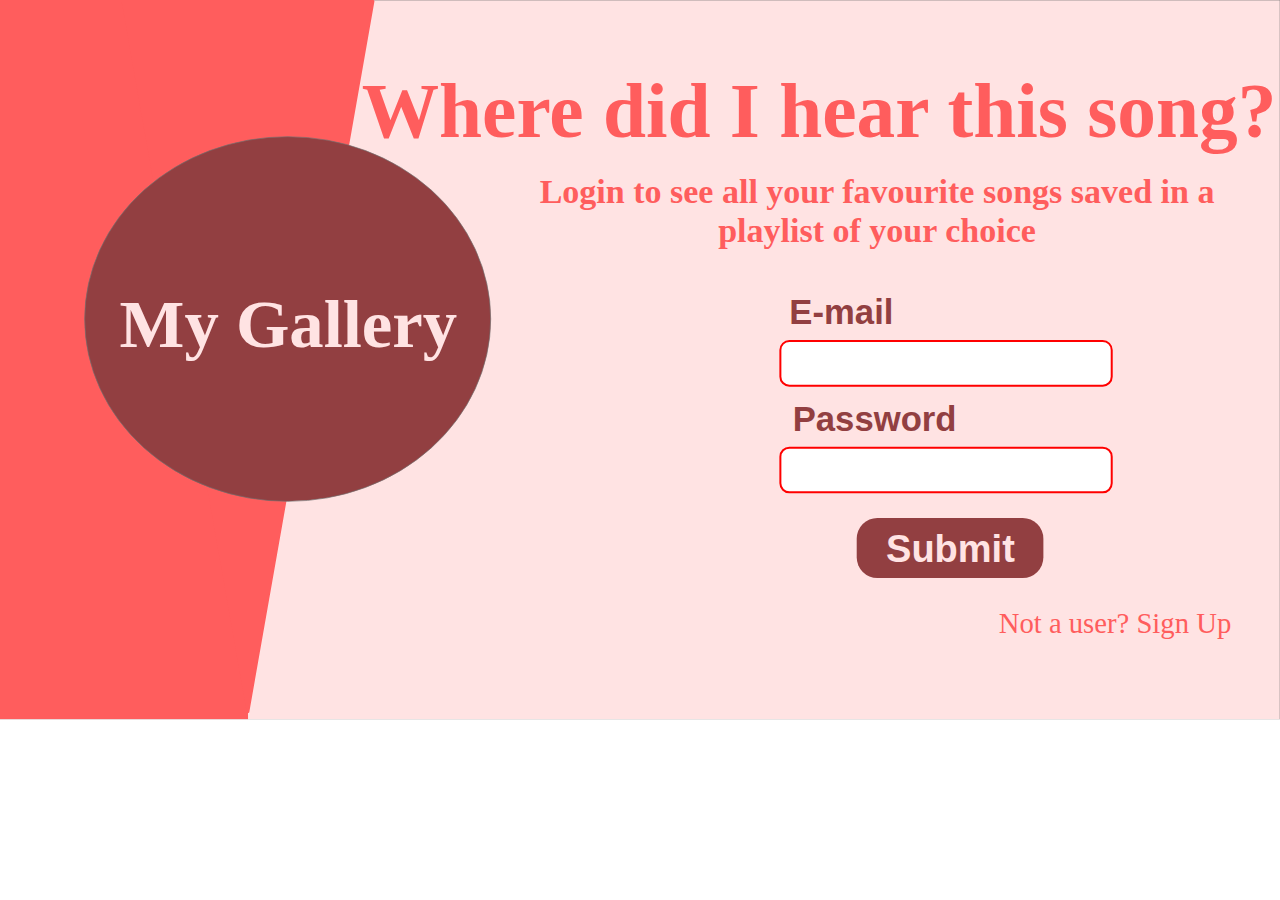
<file: Login.html>
<!DOCTYPE html>
<html>
<head>
<meta charset="utf-8"/>
<meta http-equiv="X-UA-Compatible" content="IE=edge"/>
<meta name="viewport" content="width=device-width, initial-scale=1.0">
<title>Web 1920 – 1</title>
<link rel="stylesheet" type="text/css" id="applicationStylesheet" href="Login.css"/>
<script id="applicationScript" type="text/javascript" src="Login.js"></script>
</head>
<body>
<div id="Web_1920__1">
	<div id="Group_4">
		<svg class="Rectangle_10">
			<rect id="Rectangle_10" rx="0" ry="0" x="0" y="0" width="1920" height="1079">
			</rect>
		</svg>
		<div id="Group_3">
			<svg class="Rectangle_9">
				<rect id="Rectangle_9" rx="0" ry="0" x="0" y="0" width="372" height="1079">
				</rect>
			</svg>
			<svg class="Polygon_1" viewBox="0 0 380 1079">
				<path id="Polygon_1" d="M 188.0302886962891 11.18580150604248 C 188.4184265136719 8.981590270996094 191.58154296875 8.981590270996094 191.9696807861328 11.18580150604248 L 379.5867309570313 1076.653198242188 C 379.8023376464844 1077.877563476563 378.8603515625 1079 377.6170349121094 1079 L 2.382948637008667 1079 C 1.139648795127869 1079 0.1976388543844223 1077.877563476563 0.4132529497146606 1076.653198242188 Z">
				</path>
			</svg>
		</div>
		<div id="Group_5">
			<div id="Email">
				<div class="Rectangle_599">
					<input id="Rectangle_599" rx="10" ry="10" x="0" y="0" width="511" height="65">
				</input>
				</div>
				<div id="E-mail">
					<span>E-mail</span>
				</div>
			</div>
			<div id="Password">
				<div class="Rectangle_599">
					<input id="Rectangle_599" rx="10" ry="10" x="0" y="0" width="511" height="65">
				</input>
				</div>
				<div id="Password_r">
					<span>Password</span>
				</div>
			</div>
		</div>
		<div id="Group_4_s">
			<svg class="Ellipse_1">
				<ellipse id="Ellipse_1" rx="304.5" ry="273.5" cx="304.5" cy="273.5">
				</ellipse>
			</svg>
			<div id="My_Gallery">
				<span>My Gallery</span>
			</div>
		</div>
		<div id="Where_did_I_hear_this_song">
			<span>Where did I hear this song?</span>
		</div>
		<div id="Login_to_see_all_your_favourit">
			<span>Login to see all your favourite songs saved in a <br/>playlist of your choice</span>
		</div>
		<div id="Group_6">
			<div id="button">
				<svg class="Rectangle_715">
					<rect id="Rectangle_715" rx="31" ry="31" x="0" y="0" width="280" height="90">
					</rect>
				</svg>
				<div id="Submit">
					<span>Submit</span>
				</div>
			</div>
		</div>
		<div id="Not_a_user_Sign_Up">
			<span>Not a user? Sign Up</span>
		</div>
	</div>
</div>
</body>
</html>
</file>
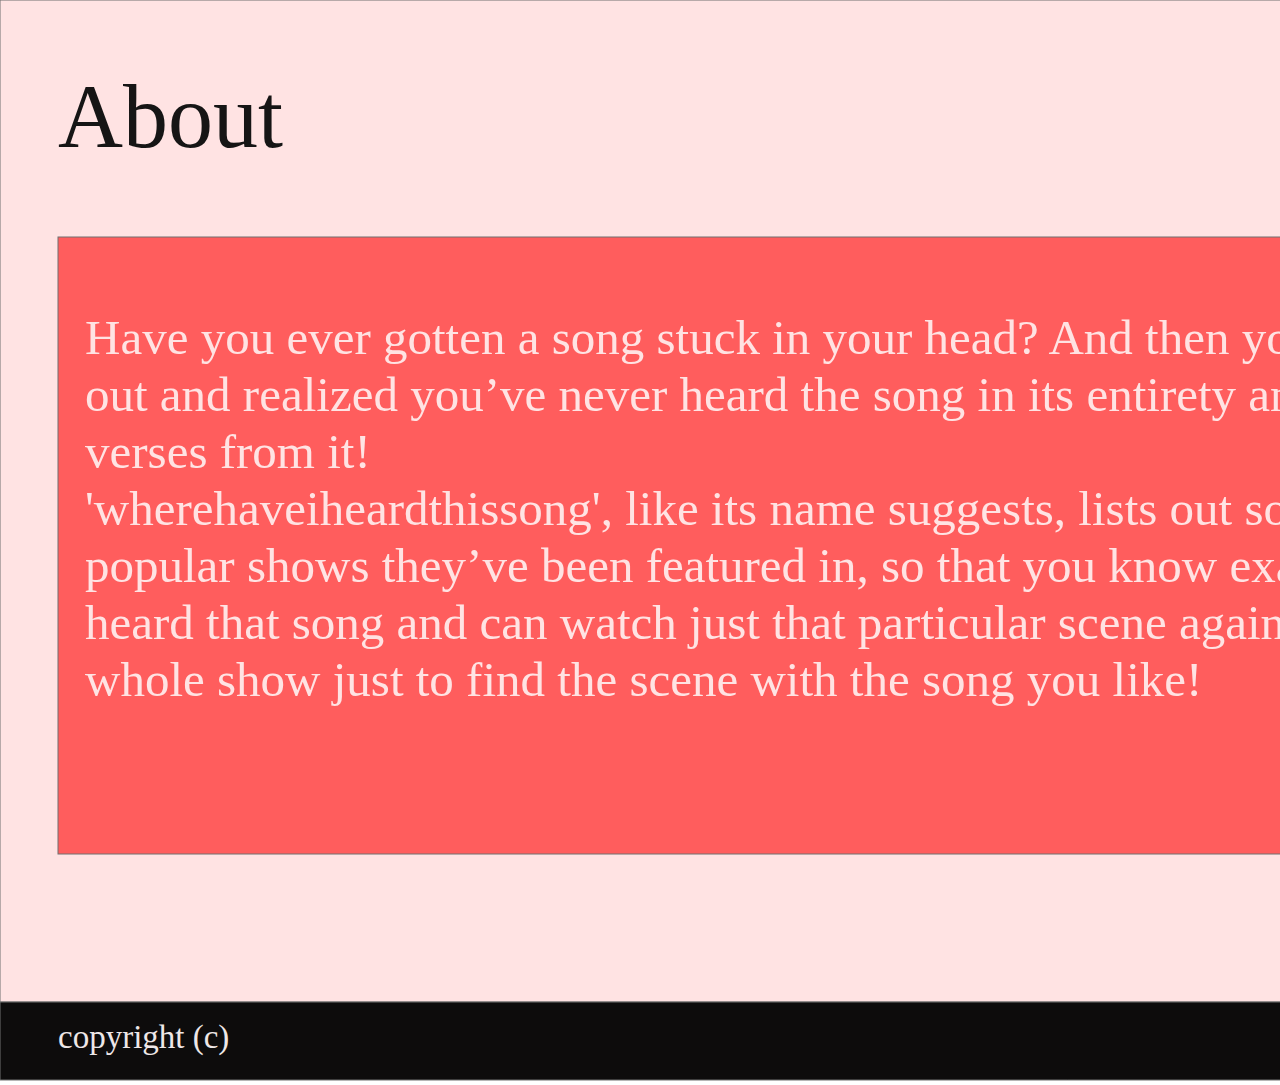
<file: Web_1920___1.html>
<!DOCTYPE html>
<html>
<head>
<meta charset="utf-8"/>
<meta http-equiv="X-UA-Compatible" content="IE=edge"/>
<meta name="viewport" content="width=device-width, initial-scale=1.0">
<title>Web 1920 – 1</title>
<style id="applicationStylesheet" type="text/css">
	.mediaViewInfo {
		--web-view-name: Web 1920 – 1;
		--web-view-id: Web_1920__1;
		--web-scale-on-resize: true;
		--web-enable-deep-linking: true;
	}
	:root {
		--web-view-ids: Web_1920__1;
	}
	* {
		margin: 0;
		padding: 0;
		box-sizing: border-box;
		border: none;
	}
	#Web_1920__1 {
		position: absolute;
		width: 1920px;
		height: 1085px;
		background-color: rgba(255,255,255,1);
		overflow: hidden;
		--web-view-name: Web 1920 – 1;
		--web-view-id: Web_1920__1;
		--web-scale-on-resize: true;
		--web-enable-deep-linking: true;
	}
	#Rectangle_13 {
		fill: rgba(255,227,227,1);
		stroke: rgba(112,112,112,1);
		stroke-width: 1px;
		stroke-linejoin: miter;
		stroke-linecap: butt;
		stroke-miterlimit: 4;
		shape-rendering: auto;
	}
	.Rectangle_13 {
		position: absolute;
		overflow: visible;
		width: 1920px;
		height: 1002px;
		left: 0px;
		top: 0px;
	}
	#Path_2 {
		fill: rgba(13,12,12,1);
		stroke: rgba(112,112,112,1);
		stroke-width: 1px;
		stroke-linejoin: miter;
		stroke-linecap: butt;
		stroke-miterlimit: 4;
		shape-rendering: auto;
	}
	.Path_2 {
		overflow: visible;
		position: absolute;
		width: 1920px;
		height: 78px;
		left: 0px;
		top: 1002px;
		transform: matrix(1,0,0,1,0,0);
	}
	#About_ {
		left: 58px;
		top: 65px;
		position: absolute;
		overflow: visible;
		width: 517px;
		height: 149px;
		text-align: left;
		font-family: Segoe UI;
		font-style: normal;
		font-weight: normal;
		font-size: 90px;
		color: rgba(22,21,21,1);
	}
	#Rectangle_10 {
		fill: rgba(255,93,93,1);
		stroke: rgba(112,112,112,1);
		stroke-width: 1px;
		stroke-linejoin: miter;
		stroke-linecap: butt;
		stroke-miterlimit: 4;
		shape-rendering: auto;
	}
	.Rectangle_10 {
		position: absolute;
		overflow: visible;
		width: 1735px;
		height: 617px;
		left: 58px;
		top: 237px;
	}
	#copyright_c {
		left: 58px;
		top: 1019px;
		position: absolute;
		overflow: visible;
		width: 1677px;
		white-space: nowrap;
		text-align: left;
		font-family: Segoe UI;
		font-style: normal;
		font-weight: normal;
		font-size: 33px;
		color: rgba(238,231,231,1);
	}
	#Have_you_ever_gotten_a_song_st {
		left: 85px;
		top: 309px;
		position: absolute;
		overflow: visible;
		width: 1683px;
		height: 545px;
		text-align: left;
		font-family: Sylfaen;
		font-style: normal;
		font-weight: normal;
		font-size: 49px;
		color: rgba(255,227,227,1);
	}
</style>
<script id="applicationScript">
///////////////////////////////////////
// INITIALIZATION
///////////////////////////////////////

/**
 * Functionality for scaling, showing by media query, and navigation between multiple pages on a single page. 
 * Code subject to change.
 **/

if (window.console==null) { window["console"] = { log : function() {} } }; // some browsers do not set console

var Application = function() {
	// event constants
	this.prefix = "--web-";
	this.NAVIGATION_CHANGE = "viewChange";
	this.VIEW_NOT_FOUND = "viewNotFound";
	this.VIEW_CHANGE = "viewChange";
	this.VIEW_CHANGING = "viewChanging";
	this.STATE_NOT_FOUND = "stateNotFound";
	this.APPLICATION_COMPLETE = "applicationComplete";
	this.APPLICATION_RESIZE = "applicationResize";
	this.SIZE_STATE_NAME = "data-is-view-scaled";
	this.STATE_NAME = this.prefix + "state";

	this.lastTrigger = null;
	this.lastView = null;
	this.lastState = null;
	this.lastOverlay = null;
	this.currentView = null;
	this.currentState = null;
	this.currentOverlay = null;
	this.currentQuery = {index: 0, rule: null, mediaText: null, id: null};
	this.inclusionQuery = "(min-width: 0px)";
	this.exclusionQuery = "none and (min-width: 99999px)";
	this.LastModifiedDateLabelName = "LastModifiedDateLabel";
	this.viewScaleSliderId = "ViewScaleSliderInput";
	this.pageRefreshedName = "showPageRefreshedNotification";
	this.applicationStylesheet = null;
	this.mediaQueryDictionary = {};
	this.viewsDictionary = {};
	this.addedViews = [];
	this.views = {};
	this.viewIds = [];
	this.viewQueries = {};
	this.overlays = {};
	this.overlayIds = [];
	this.numberOfViews = 0;
	this.verticalPadding = 0;
	this.horizontalPadding = 0;
	this.stateName = null;
	this.viewScale = 1;
	this.viewLeft = 0;
	this.viewTop = 0;
	this.horizontalScrollbarsNeeded = false;
	this.verticalScrollbarsNeeded = false;

	// view settings
	this.showUpdateNotification = false;
	this.showNavigationControls = false;
	this.scaleViewsToFit = false;
	this.scaleToFitOnDoubleClick = false;
	this.actualSizeOnDoubleClick = false;
	this.scaleViewsOnResize = false;
	this.navigationOnKeypress = false;
	this.showViewName = false;
	this.enableDeepLinking = true;
	this.refreshPageForChanges = false;
	this.showRefreshNotifications = true;

	// view controls
	this.scaleViewSlider = null;
	this.lastModifiedLabel = null;
	this.supportsPopState = false; // window.history.pushState!=null;
	this.initialized = false;

	// refresh properties
	this.refreshDuration = 250;
	this.lastModifiedDate = null;
	this.refreshRequest = null;
	this.refreshInterval = null;
	this.refreshContent = null;
	this.refreshContentSize = null;
	this.refreshCheckContent = false;
	this.refreshCheckContentSize = false;

	var self = this;

	self.initialize = function(event) {
		var view = self.getVisibleView();
		var views = self.getVisibleViews();
		if (view==null) view = self.getInitialView();
		self.collectViews();
		self.collectOverlays();
		self.collectMediaQueries();

		for (let index = 0; index < views.length; index++) {
			var view = views[index];
			self.setViewOptions(view);
			self.setViewVariables(view);
			self.centerView(view);
		}

		// sometimes the body size is 0 so we call this now and again later
		if (self.initialized) {
			window.addEventListener(self.NAVIGATION_CHANGE, self.viewChangeHandler);
			window.addEventListener("keyup", self.keypressHandler);
			window.addEventListener("keypress", self.keypressHandler);
			window.addEventListener("resize", self.resizeHandler);
			window.document.addEventListener("dblclick", self.doubleClickHandler);

			if (self.supportsPopState) {
				window.addEventListener('popstate', self.popStateHandler);
			}
			else {
				window.addEventListener('hashchange', self.hashChangeHandler);
			}

			// we are ready to go
			window.dispatchEvent(new Event(self.APPLICATION_COMPLETE));
		}

		if (self.initialized==false) {
			if (self.enableDeepLinking) {
				self.syncronizeViewToURL();
			} 
	
			if (self.refreshPageForChanges) {
				self.setupRefreshForChanges();
			}
	
			self.initialized = true;
		}
		
		if (self.scaleViewsToFit) {
			self.viewScale = self.scaleViewToFit(view);
			
			if (self.viewScale<0) {
				setTimeout(self.scaleViewToFit, 500, view);
			}
		}
		else if (view) {
			self.viewScale = self.getViewScaleValue(view);
			self.centerView(view);
			self.updateSliderValue(self.viewScale);
		}
		else {
			// no view found
		}
	
		if (self.showUpdateNotification) {
			self.showNotification();
		}

		//"addEventListener" in window ? null : window.addEventListener = window.attachEvent;
		//"addEventListener" in document ? null : document.addEventListener = document.attachEvent;
	}


	///////////////////////////////////////
	// AUTO REFRESH 
	///////////////////////////////////////

	self.setupRefreshForChanges = function() {
		self.refreshRequest = new XMLHttpRequest();

		if (!self.refreshRequest) {
			return false;
		}

		// get document start values immediately
		self.requestRefreshUpdate();
	}

	/**
	 * Attempt to check the last modified date by the headers 
	 * or the last modified property from the byte array (experimental)
	 **/
	self.requestRefreshUpdate = function() {
		var url = document.location.href;
		var protocol = window.location.protocol;
		var method;
		
		try {

			if (self.refreshCheckContentSize) {
				self.refreshRequest.open('HEAD', url, true);
			}
			else if (self.refreshCheckContent) {
				self.refreshContent = document.documentElement.outerHTML;
				self.refreshRequest.open('GET', url, true);
				self.refreshRequest.responseType = "text";
			}
			else {

				// get page last modified date for the first call to compare to later
				if (self.lastModifiedDate==null) {

					// File system does not send headers in FF so get blob if possible
					if (protocol=="file:") {
						self.refreshRequest.open("GET", url, true);
						self.refreshRequest.responseType = "blob";
					}
					else {
						self.refreshRequest.open("HEAD", url, true);
						self.refreshRequest.responseType = "blob";
					}

					self.refreshRequest.onload = self.refreshOnLoadOnceHandler;

					// In some browsers (Chrome & Safari) this error occurs at send: 
					// 
					// Chrome - Access to XMLHttpRequest at 'file:///index.html' from origin 'null' 
					// has been blocked by CORS policy: 
					// Cross origin requests are only supported for protocol schemes: 
					// http, data, chrome, chrome-extension, https.
					// 
					// Safari - XMLHttpRequest cannot load file:///Users/user/Public/index.html. Cross origin requests are only supported for HTTP.
					// 
					// Solution is to run a local server, set local permissions or test in another browser
					self.refreshRequest.send(null);

					// In MS browsers the following behavior occurs possibly due to an AJAX call to check last modified date: 
					// 
					// DOM7011: The code on this page disabled back and forward caching.

					// In Brave (Chrome) error when on the server
					// index.js:221 HEAD https://www.example.com/ net::ERR_INSUFFICIENT_RESOURCES
					// self.refreshRequest.send(null);

				}
				else {
					self.refreshRequest = new XMLHttpRequest();
					self.refreshRequest.onreadystatechange = self.refreshHandler;
					self.refreshRequest.ontimeout = function() {
						self.log("Couldn't find page to check for updates");
					}
					
					var method;
					if (protocol=="file:") {
						method = "GET";
					}
					else {
						method = "HEAD";
					}

					//refreshRequest.open('HEAD', url, true);
					self.refreshRequest.open(method, url, true);
					self.refreshRequest.responseType = "blob";
					self.refreshRequest.send(null);
				}
			}
		}
		catch (error) {
			self.log("Refresh failed for the following reason:")
			self.log(error);
		}
	}

	self.refreshHandler = function() {
		var contentSize;

		try {

			if (self.refreshRequest.readyState === XMLHttpRequest.DONE) {
				
				if (self.refreshRequest.status === 2 || 
					self.refreshRequest.status === 200) {
					var pageChanged = false;

					self.updateLastModifiedLabel();

					if (self.refreshCheckContentSize) {
						var lastModifiedHeader = self.refreshRequest.getResponseHeader("Last-Modified");
						contentSize = self.refreshRequest.getResponseHeader("Content-Length");
						//lastModifiedDate = refreshRequest.getResponseHeader("Last-Modified");
						var headers = self.refreshRequest.getAllResponseHeaders();
						var hasContentHeader = headers.indexOf("Content-Length")!=-1;
						
						if (hasContentHeader) {
							contentSize = self.refreshRequest.getResponseHeader("Content-Length");

							// size has not been set yet
							if (self.refreshContentSize==null) {
								self.refreshContentSize = contentSize;
								// exit and let interval call this method again
								return;
							}

							if (contentSize!=self.refreshContentSize) {
								pageChanged = true;
							}
						}
					}
					else if (self.refreshCheckContent) {

						if (self.refreshRequest.responseText!=self.refreshContent) {
							pageChanged = true;
						}
					}
					else {
						lastModifiedHeader = self.getLastModified(self.refreshRequest);

						if (self.lastModifiedDate!=lastModifiedHeader) {
							self.log("lastModifiedDate:" + self.lastModifiedDate + ",lastModifiedHeader:" +lastModifiedHeader);
							pageChanged = true;
						}

					}

					
					if (pageChanged) {
						clearInterval(self.refreshInterval);
						self.refreshUpdatedPage();
						return;
					}

				}
				else {
					self.log('There was a problem with the request.');
				}

			}
		}
		catch( error ) {
			//console.log('Caught Exception: ' + error);
		}
	}

	self.refreshOnLoadOnceHandler = function(event) {

		// get the last modified date
		if (self.refreshRequest.response) {
			self.lastModifiedDate = self.getLastModified(self.refreshRequest);

			if (self.lastModifiedDate!=null) {

				if (self.refreshInterval==null) {
					self.refreshInterval = setInterval(self.requestRefreshUpdate, self.refreshDuration);
				}
			}
			else {
				self.log("Could not get last modified date from the server");
			}
		}
	}

	self.refreshUpdatedPage = function() {
		if (self.showRefreshNotifications) {
			var date = new Date().setTime((new Date().getTime()+10000));
			document.cookie = encodeURIComponent(self.pageRefreshedName) + "=true" + "; max-age=6000;" + " path=/";
		}

		document.location.reload(true);
	}

	self.showNotification = function(duration) {
		var notificationID = self.pageRefreshedName+"ID";
		var notification = document.getElementById(notificationID);
		if (duration==null) duration = 4000;

		if (notification!=null) {return;}

		notification = document.createElement("div");
		notification.id = notificationID;
		notification.textContent = "PAGE UPDATED";
		var styleRule = ""
		styleRule = "position: fixed; padding: 7px 16px 6px 16px; font-family: Arial, sans-serif; font-size: 10px; font-weight: bold; left: 50%;";
		styleRule += "top: 20px; background-color: rgba(0,0,0,.5); border-radius: 12px; color:rgb(235, 235, 235); transition: all 2s linear;";
		styleRule += "transform: translateX(-50%); letter-spacing: .5px; filter: drop-shadow(2px 2px 6px rgba(0, 0, 0, .1))";
		notification.setAttribute("style", styleRule);

		notification.className= "PageRefreshedClass";
		
		document.body.appendChild(notification);

		setTimeout(function() {
			notification.style.opacity = "0";
			notification.style.filter = "drop-shadow( 0px 0px 0px rgba(0,0,0, .5))";
			setTimeout(function() {
				notification.parentNode.removeChild(notification);
			}, duration)
		}, duration);

		document.cookie = encodeURIComponent(self.pageRefreshedName) + "=; max-age=1; path=/";
	}

	/**
	 * Get the last modified date from the header 
	 * or file object after request has been received
	 **/
	self.getLastModified = function(request) {
		var date;

		// file protocol - FILE object with last modified property
		if (request.response && request.response.lastModified) {
			date = request.response.lastModified;
		}
		
		// http protocol - check headers
		if (date==null) {
			date = request.getResponseHeader("Last-Modified");
		}

		return date;
	}

	self.updateLastModifiedLabel = function() {
		var labelValue = "";
		
		if (self.lastModifiedLabel==null) {
			self.lastModifiedLabel = document.getElementById("LastModifiedLabel");
		}

		if (self.lastModifiedLabel) {
			var seconds = parseInt(((new Date().getTime() - Date.parse(document.lastModified)) / 1000 / 60) * 100 + "");
			var minutes = 0;
			var hours = 0;

			if (seconds < 60) {
				seconds = Math.floor(seconds/10)*10;
				labelValue = seconds + " seconds";
			}
			else {
				minutes = parseInt((seconds/60) + "");

				if (minutes>60) {
					hours = parseInt((seconds/60/60) +"");
					labelValue += hours==1 ? " hour" : " hours";
				}
				else {
					labelValue = minutes+"";
					labelValue += minutes==1 ? " minute" : " minutes";
				}
			}
			
			if (seconds<10) {
				labelValue = "Updated now";
			}
			else {
				labelValue = "Updated " + labelValue + " ago";
			}

			if (self.lastModifiedLabel.firstElementChild) {
				self.lastModifiedLabel.firstElementChild.textContent = labelValue;

			}
			else if ("textContent" in self.lastModifiedLabel) {
				self.lastModifiedLabel.textContent = labelValue;
			}
		}
	}

	self.getShortString = function(string, length) {
		if (length==null) length = 30;
		string = string!=null ? string.substr(0, length).replace(/\n/g, "") : "[String is null]";
		return string;
	}

	self.getShortNumber = function(value, places) {
		if (places==null || places<1) places = 4;
		value = Math.round(value * Math.pow(10,places)) / Math.pow(10, places);
		return value;
	}

	///////////////////////////////////////
	// NAVIGATION CONTROLS
	///////////////////////////////////////

	self.updateViewLabel = function() {
		var viewNavigationLabel = document.getElementById("ViewNavigationLabel");
		var view = self.getVisibleView();
		var viewIndex = view ? self.getViewIndex(view) : -1;
		var viewName = view ? self.getViewPreferenceValue(view, self.prefix + "view-name") : null;
		var viewId = view ? view.id : null;

		if (viewNavigationLabel && view) {
			if (viewName && viewName.indexOf('"')!=-1) {
				viewName = viewName.replace(/"/g, "");
			}

			if (self.showViewName) {
				viewNavigationLabel.textContent = viewName;
				self.setTooltip(viewNavigationLabel, viewIndex + 1 + " of " + self.numberOfViews);
			}
			else {
				viewNavigationLabel.textContent = viewIndex + 1 + " of " + self.numberOfViews;
				self.setTooltip(viewNavigationLabel, viewName);
			}

		}
	}

	self.updateURL = function(view) {
		view = view == null ? self.getVisibleView() : view;
		var viewId = view ? view.id : null
		var viewFragment = view ? "#"+ viewId : null;

		if (viewId && self.viewIds.length>1 && self.enableDeepLinking) {

			if (self.supportsPopState==false) {
				self.setFragment(viewId);
			}
			else {
				if (viewFragment!=window.location.hash) {

					if (window.location.hash==null) {
						window.history.replaceState({name:viewId}, null, viewFragment);
					}
					else {
						window.history.pushState({name:viewId}, null, viewFragment);
					}
				}
			}
		}
	}

	self.updateURLState = function(view, stateName) {
		stateName = view && (stateName=="" || stateName==null) ? self.getStateNameByViewId(view.id) : stateName;

		if (self.supportsPopState==false) {
			self.setFragment(stateName);
		}
		else {
			if (stateName!=window.location.hash) {

				if (window.location.hash==null) {
					window.history.replaceState({name:view.viewId}, null, stateName);
				}
				else {
					window.history.pushState({name:view.viewId}, null, stateName);
				}
			}
		}
	}

	self.setFragment = function(value) {
		window.location.hash = "#" + value;
	}

	self.setTooltip = function(element, value) {
		// setting the tooltip in edge causes a page crash on hover
		if (/Edge/.test(navigator.userAgent)) { return; }

		if ("title" in element) {
			element.title = value;
		}
	}

	self.getStylesheetRules = function(styleSheet) {
		try {
			if (styleSheet) return styleSheet.cssRules || styleSheet.rules;
	
			return document.styleSheets[0]["cssRules"] || document.styleSheets[0]["rules"];
		}
		catch (error) {
			// ERRORS:
			// SecurityError: The operation is insecure.
			// Errors happen when script loads before stylesheet or loading an external css locally

			// InvalidAccessError: A parameter or an operation is not supported by the underlying object
			// Place script after stylesheet

			console.log(error);
			if (error.toString().indexOf("The operation is insecure")!=-1) {
				console.log("Load the stylesheet before the script or load the stylesheet inline until it can be loaded on a server")
			}
			return [];
		}
	}

	/**
	 * If single page application hide all of the views. 
	 * @param {Number} selectedIndex if provided shows the view at index provided
	 **/
	self.hideViews = function(selectedIndex, animation) {
		var rules = self.getStylesheetRules();
		var queryIndex = 0;
		var numberOfRules = rules!=null ? rules.length : 0;

		// loop through rules and hide media queries except selected
		for (var i=0;i<numberOfRules;i++) {
			var rule = rules[i];

			if (rule.media!=null) {

				if (queryIndex==selectedIndex) {
					self.currentQuery.mediaText = rule.conditionText;
					self.currentQuery.index = selectedIndex;
					self.currentQuery.rule = rule;
					self.enableMediaQuery(rule);
				}
				else {
					if (animation) {
						self.fadeOut(rule)
					}
					else {
						self.disableMediaQuery(rule);
					}
				}
				
				queryIndex++;
			}
		}

		self.numberOfViews = queryIndex;
		self.updateViewLabel();
		self.updateURL();

		self.dispatchViewChange();

		var view = self.getVisibleView();
		var viewIndex = view ? self.getViewIndex(view) : -1;

		return viewIndex==selectedIndex ? view : null;
	}

	/**
	 * Hide view
	 * @param {Object} view element to hide
	 **/
	self.hideView = function(view) {
		var rule = view ? self.mediaQueryDictionary[view.id] : null;

		if (rule) {
			self.disableMediaQuery(rule);
		}
	}

	/**
	 * Hide overlay
	 * @param {Object} overlay element to hide
	 **/
	self.hideOverlay = function(overlay) {
		var rule = overlay ? self.mediaQueryDictionary[overlay.id] : null;

		if (rule) {
			self.disableMediaQuery(rule);

			//if (self.showByMediaQuery) {
				overlay.style.display = "none";
			//}
		}
	}

	/**
	 * Show the view by media query. Does not hide current views
	 * Sets view options by default
	 * @param {Object} view element to show
	 * @param {Boolean} setViewOptions sets view options if null or true
	 */
	self.showViewByMediaQuery = function(view, setViewOptions) {
		var id = view ? view.id : null;
		var query = id ? self.mediaQueryDictionary[id] : null;
		var isOverlay = view ? self.isOverlay(view) : false;
		setViewOptions = setViewOptions==null ? true : setViewOptions;

		if (query) {
			self.enableMediaQuery(query);

			if (isOverlay && view && setViewOptions) {
				self.setViewVariables(null, view);
			}
			else {
				if (view && setViewOptions) self.setViewOptions(view);
				if (view && setViewOptions) self.setViewVariables(view);
			}
		}
	}

	/**
	 * Show the view. Does not hide current views
	 */
	self.showView = function(view, setViewOptions) {
		var id = view ? view.id : null;
		var query = id ? self.mediaQueryDictionary[id] : null;
		var display = null;
		setViewOptions = setViewOptions==null ? true : setViewOptions;

		if (query) {
			self.enableMediaQuery(query);
			if (view==null) view =self.getVisibleView();
			if (view && setViewOptions) self.setViewOptions(view);
		}
		else if (id) {
			display = window.getComputedStyle(view).getPropertyValue("display");
			if (display=="" || display=="none") {
				view.style.display = "block";
			}
		}

		if (view) {
			if (self.currentView!=null) {
				self.lastView = self.currentView;
			}

			self.currentView = view;
		}
	}

	self.showViewById = function(id, setViewOptions) {
		var view = id ? self.getViewById(id) : null;

		if (view) {
			self.showView(view);
			return;
		}

		self.log("View not found '" + id + "'");
	}

	self.getElementView = function(element) {
		var view = element;
		var viewFound = false;

		while (viewFound==false || view==null) {
			if (view && self.viewsDictionary[view.id]) {
				return view;
			}
			view = view.parentNode;
		}
	}

	/**
	 * Show overlay over view
	 * @param {Event | HTMLElement} event event or html element with styles applied
	 * @param {String} id id of view or view reference
	 * @param {Number} x x location
	 * @param {Number} y y location
	 */
	self.showOverlay = function(event, id, x, y) {
		var overlay = id && typeof id === 'string' ? self.getViewById(id) : id ? id : null;
		var query = overlay ? self.mediaQueryDictionary[overlay.id] : null;
		var centerHorizontally = false;
		var centerVertically = false;
		var anchorLeft = false;
		var anchorTop = false;
		var anchorRight = false;
		var anchorBottom = false;
		var display = null;
		var reparent = true;
		var view = null;
		
		if (overlay==null || overlay==false) {
			self.log("Overlay not found, '"+ id + "'");
			return;
		}

		// get enter animation - event target must have css variables declared
		if (event) {
			var button = event.currentTarget || event; // can be event or htmlelement
			var buttonComputedStyles = getComputedStyle(button);
			var actionTargetValue = buttonComputedStyles.getPropertyValue(self.prefix+"action-target").trim();
			var animation = buttonComputedStyles.getPropertyValue(self.prefix+"animation").trim();
			var isAnimated = animation!="";
			var targetType = buttonComputedStyles.getPropertyValue(self.prefix+"action-type").trim();
			var actionTarget = self.application ? null : self.getElement(actionTargetValue);
			var actionTargetStyles = actionTarget ? actionTarget.style : null;

			if (actionTargetStyles) {
				actionTargetStyles.setProperty("animation", animation);
			}

			if ("stopImmediatePropagation" in event) {
				event.stopImmediatePropagation();
			}
		}
		
		if (self.application==false || targetType=="page") {
			document.location.href = "./" + actionTargetValue;
			return;
		}

		// remove any current overlays
		if (self.currentOverlay) {

			// act as switch if same button
			if (self.currentOverlay==actionTarget || self.currentOverlay==null) {
				if (self.lastTrigger==button) {
					self.removeOverlay(isAnimated);
					return;
				}
			}
			else {
				self.removeOverlay(isAnimated);
			}
		}

		if (reparent) {
			view = self.getElementView(button);
			if (view) {
				view.appendChild(overlay);
			}
		}

		if (query) {
			//self.setElementAnimation(overlay, null);
			//overlay.style.animation = animation;
			self.enableMediaQuery(query);
			
			var display = overlay && overlay.style.display;
			
			if (overlay && display=="" || display=="none") {
				overlay.style.display = "block";
				//self.setViewOptions(overlay);
			}

			// add animation defined in event target style declaration
			if (animation && self.supportAnimations) {
				self.fadeIn(overlay, false, animation);
			}
		}
		else if (id) {

			display = window.getComputedStyle(overlay).getPropertyValue("display");

			if (display=="" || display=="none") {
				overlay.style.display = "block";
			}

			// add animation defined in event target style declaration
			if (animation && self.supportAnimations) {
				self.fadeIn(overlay, false, animation);
			}
		}

		// do not set x or y position if centering
		var horizontal = self.prefix + "center-horizontally";
		var vertical = self.prefix + "center-vertically";
		var style = overlay.style;
		var transform = [];

		centerHorizontally = self.getIsStyleDefined(id, horizontal) ? self.getViewPreferenceBoolean(overlay, horizontal) : false;
		centerVertically = self.getIsStyleDefined(id, vertical) ? self.getViewPreferenceBoolean(overlay, vertical) : false;
		anchorLeft = self.getIsStyleDefined(id, "left");
		anchorRight = self.getIsStyleDefined(id, "right");
		anchorTop = self.getIsStyleDefined(id, "top");
		anchorBottom = self.getIsStyleDefined(id, "bottom");

		
		if (self.viewsDictionary[overlay.id] && self.viewsDictionary[overlay.id].styleDeclaration) {
			style = self.viewsDictionary[overlay.id].styleDeclaration.style;
		}
		
		if (centerHorizontally) {
			style.left = "50%";
			style.transformOrigin = "0 0";
			transform.push("translateX(-50%)");
		}
		else if (anchorRight && anchorLeft) {
			style.left = x + "px";
		}
		else if (anchorRight) {
			//style.right = x + "px";
		}
		else {
			style.left = x + "px";
		}
		
		if (centerVertically) {
			style.top = "50%";
			transform.push("translateY(-50%)");
			style.transformOrigin = "0 0";
		}
		else if (anchorTop && anchorBottom) {
			style.top = y + "px";
		}
		else if (anchorBottom) {
			//style.bottom = y + "px";
		}
		else {
			style.top = y + "px";
		}

		if (transform.length) {
			style.transform = transform.join(" ");
		}

		self.currentOverlay = overlay;
		self.lastTrigger = button;
	}

	self.goBack = function() {
		if (self.currentOverlay) {
			self.removeOverlay();
		}
		else if (self.lastView) {
			self.goToView(self.lastView.id);
		}
	}

	self.removeOverlay = function(animate) {
		var overlay = self.currentOverlay;
		animate = animate===false ? false : true;

		if (overlay) {
			var style = overlay.style;
			
			if (style.animation && self.supportAnimations && animate) {
				self.reverseAnimation(overlay, true);

				var duration = self.getAnimationDuration(style.animation, true);
		
				setTimeout(function() {
					self.setElementAnimation(overlay, null);
					self.hideOverlay(overlay);
					self.currentOverlay = null;
				}, duration);
			}
			else {
				self.setElementAnimation(overlay, null);
				self.hideOverlay(overlay);
				self.currentOverlay = null;
			}
		}
	}

	/**
	 * Reverse the animation and hide after
	 * @param {Object} target element with animation
	 * @param {Boolean} hide hide after animation ends
	 */
	self.reverseAnimation = function(target, hide) {
		var lastAnimation = null;
		var style = target.style;

		style.animationPlayState = "paused";
		lastAnimation = style.animation;
		style.animation = null;
		style.animationPlayState = "paused";

		if (hide) {
			//target.addEventListener("animationend", self.animationEndHideHandler);
	
			var duration = self.getAnimationDuration(lastAnimation, true);
			var isOverlay = self.isOverlay(target);
	
			setTimeout(function() {
				self.setElementAnimation(target, null);

				if (isOverlay) {
					self.hideOverlay(target);
				}
				else {
					self.hideView(target);
				}
			}, duration);
		}

		setTimeout(function() {
			style.animation = lastAnimation;
			style.animationPlayState = "paused";
			style.animationDirection = "reverse";
			style.animationPlayState = "running";
		}, 30);
	}

	self.animationEndHandler = function(event) {
		var target = event.currentTarget;
		self.dispatchEvent(new Event(event.type));
	}

	self.isOverlay = function(view) {
		var result = view ? self.getViewPreferenceBoolean(view, self.prefix + "is-overlay") : false;

		return result;
	}

	self.animationEndHideHandler = function(event) {
		var target = event.currentTarget;
		self.setViewVariables(null, target);
		self.hideView(target);
		target.removeEventListener("animationend", self.animationEndHideHandler);
	}

	self.animationEndShowHandler = function(event) {
		var target = event.currentTarget;
		target.removeEventListener("animationend", self.animationEndShowHandler);
	}

	self.setViewOptions = function(view) {

		if (view) {
			self.minimumScale = self.getViewPreferenceValue(view, self.prefix + "minimum-scale");
			self.maximumScale = self.getViewPreferenceValue(view, self.prefix + "maximum-scale");
			self.scaleViewsToFit = self.getViewPreferenceBoolean(view, self.prefix + "scale-to-fit");
			self.scaleToFitType = self.getViewPreferenceValue(view, self.prefix + "scale-to-fit-type");
			self.scaleToFitOnDoubleClick = self.getViewPreferenceBoolean(view, self.prefix + "scale-on-double-click");
			self.actualSizeOnDoubleClick = self.getViewPreferenceBoolean(view, self.prefix + "actual-size-on-double-click");
			self.scaleViewsOnResize = self.getViewPreferenceBoolean(view, self.prefix + "scale-on-resize");
			self.enableScaleUp = self.getViewPreferenceBoolean(view, self.prefix + "enable-scale-up");
			self.centerHorizontally = self.getViewPreferenceBoolean(view, self.prefix + "center-horizontally");
			self.centerVertically = self.getViewPreferenceBoolean(view, self.prefix + "center-vertically");
			self.navigationOnKeypress = self.getViewPreferenceBoolean(view, self.prefix + "navigate-on-keypress");
			self.showViewName = self.getViewPreferenceBoolean(view, self.prefix + "show-view-name");
			self.refreshPageForChanges = self.getViewPreferenceBoolean(view, self.prefix + "refresh-for-changes");
			self.refreshPageForChangesInterval = self.getViewPreferenceValue(view, self.prefix + "refresh-interval");
			self.showNavigationControls = self.getViewPreferenceBoolean(view, self.prefix + "show-navigation-controls");
			self.scaleViewSlider = self.getViewPreferenceBoolean(view, self.prefix + "show-scale-controls");
			self.enableDeepLinking = self.getViewPreferenceBoolean(view, self.prefix + "enable-deep-linking");
			self.singlePageApplication = self.getViewPreferenceBoolean(view, self.prefix + "application");
			self.showByMediaQuery = self.getViewPreferenceBoolean(view, self.prefix + "show-by-media-query");
			self.showUpdateNotification = document.cookie!="" ? document.cookie.indexOf(self.pageRefreshedName)!=-1 : false;
			self.imageComparisonDuration = self.getViewPreferenceValue(view, self.prefix + "image-comparison-duration");
			self.supportAnimations = self.getViewPreferenceBoolean(view, self.prefix + "enable-animations", true);

			if (self.scaleViewsToFit) {
				var newScaleValue = self.scaleViewToFit(view);
				
				if (newScaleValue<0) {
					setTimeout(self.scaleViewToFit, 500, view);
				}
			}
			else {
				self.viewScale = self.getViewScaleValue(view);
				self.viewToFitWidthScale = self.getViewFitToViewportWidthScale(view, self.enableScaleUp)
				self.viewToFitHeightScale = self.getViewFitToViewportScale(view, self.enableScaleUp);
				self.updateSliderValue(self.viewScale);
			}

			if (self.imageComparisonDuration!=null) {
				// todo
			}

			if (self.refreshPageForChangesInterval!=null) {
				self.refreshDuration = Number(self.refreshPageForChangesInterval);
			}
		}
	}

	self.previousView = function(event) {
		var rules = self.getStylesheetRules();
		var view = self.getVisibleView()
		var index = view ? self.getViewIndex(view) : -1;
		var prevQueryIndex = index!=-1 ? index-1 : self.currentQuery.index-1;
		var queryIndex = 0;
		var numberOfRules = rules!=null ? rules.length : 0;

		if (event) {
			event.stopImmediatePropagation();
		}

		if (prevQueryIndex<0) {
			return;
		}

		// loop through rules and hide media queries except selected
		for (var i=0;i<numberOfRules;i++) {
			var rule = rules[i];
			
			if (rule.media!=null) {

				if (queryIndex==prevQueryIndex) {
					self.currentQuery.mediaText = rule.conditionText;
					self.currentQuery.index = prevQueryIndex;
					self.currentQuery.rule = rule;
					self.enableMediaQuery(rule);
					self.updateViewLabel();
					self.updateURL();
					self.dispatchViewChange();
				}
				else {
					self.disableMediaQuery(rule);
				}

				queryIndex++;
			}
		}
	}

	self.nextView = function(event) {
		var rules = self.getStylesheetRules();
		var view = self.getVisibleView();
		var index = view ? self.getViewIndex(view) : -1;
		var nextQueryIndex = index!=-1 ? index+1 : self.currentQuery.index+1;
		var queryIndex = 0;
		var numberOfRules = rules!=null ? rules.length : 0;
		var numberOfMediaQueries = self.getNumberOfMediaRules();

		if (event) {
			event.stopImmediatePropagation();
		}

		if (nextQueryIndex>=numberOfMediaQueries) {
			return;
		}

		// loop through rules and hide media queries except selected
		for (var i=0;i<numberOfRules;i++) {
			var rule = rules[i];
			
			if (rule.media!=null) {

				if (queryIndex==nextQueryIndex) {
					self.currentQuery.mediaText = rule.conditionText;
					self.currentQuery.index = nextQueryIndex;
					self.currentQuery.rule = rule;
					self.enableMediaQuery(rule);
					self.updateViewLabel();
					self.updateURL();
					self.dispatchViewChange();
				}
				else {
					self.disableMediaQuery(rule);
				}

				queryIndex++;
			}
		}
	}

	/**
	 * Enables a view via media query
	 */
	self.enableMediaQuery = function(rule) {

		try {
			rule.media.mediaText = self.inclusionQuery;
		}
		catch(error) {
			//self.log(error);
			rule.conditionText = self.inclusionQuery;
		}
	}

	self.disableMediaQuery = function(rule) {

		try {
			rule.media.mediaText = self.exclusionQuery;
		}
		catch(error) {
			rule.conditionText = self.exclusionQuery;
		}
	}

	self.dispatchViewChange = function() {
		try {
			var event = new Event(self.NAVIGATION_CHANGE);
			window.dispatchEvent(event);
		}
		catch (error) {
			// In IE 11: Object doesn't support this action
		}
	}

	self.getNumberOfMediaRules = function() {
		var rules = self.getStylesheetRules();
		var numberOfRules = rules ? rules.length : 0;
		var numberOfQueries = 0;

		for (var i=0;i<numberOfRules;i++) {
			if (rules[i].media!=null) { numberOfQueries++; }
		}
		
		return numberOfQueries;
	}

	/////////////////////////////////////////
	// VIEW SCALE 
	/////////////////////////////////////////

	self.sliderChangeHandler = function(event) {
		var value = self.getShortNumber(event.currentTarget.value/100);
		var view = self.getVisibleView();
		self.setViewScaleValue(view, false, value, true);
	}

	self.updateSliderValue = function(scale) {
		var slider = document.getElementById(self.viewScaleSliderId);
		var tooltip = parseInt(scale * 100 + "") + "%";
		var inputType;
		var inputValue;
		
		if (slider) {
			inputValue = self.getShortNumber(scale * 100);
			if (inputValue!=slider["value"]) {
				slider["value"] = inputValue;
			}
			inputType = slider.getAttributeNS(null, "type");

			if (inputType!="range") {
				// input range is not supported
				slider.style.display = "none";
			}

			self.setTooltip(slider, tooltip);
		}
	}

	self.viewChangeHandler = function(event) {
		var view = self.getVisibleView();
		var matrix = view ? getComputedStyle(view).transform : null;
		
		if (matrix) {
			self.viewScale = self.getViewScaleValue(view);
			
			var scaleNeededToFit = self.getViewFitToViewportScale(view);
			var isViewLargerThanViewport = scaleNeededToFit<1;
			
			// scale large view to fit if scale to fit is enabled
			if (self.scaleViewsToFit) {
				self.scaleViewToFit(view);
			}
			else {
				self.updateSliderValue(self.viewScale);
			}
		}
	}

	self.getViewScaleValue = function(view) {
		var matrix = getComputedStyle(view).transform;

		if (matrix) {
			var matrixArray = matrix.replace("matrix(", "").split(",");
			var scaleX = parseFloat(matrixArray[0]);
			var scaleY = parseFloat(matrixArray[3]);
			var scale = Math.min(scaleX, scaleY);
		}

		return scale;
	}

	/**
	 * Scales view to scale. 
	 * @param {Object} view view to scale. views are in views array
	 * @param {Boolean} scaleToFit set to true to scale to fit. set false to use desired scale value
	 * @param {Number} desiredScale scale to define. not used if scale to fit is false
	 * @param {Boolean} isSliderChange indicates if slider is callee
	 */
	self.setViewScaleValue = function(view, scaleToFit, desiredScale, isSliderChange) {
		var enableScaleUp = self.enableScaleUp;
		var scaleToFitType = self.scaleToFitType;
		var minimumScale = self.minimumScale;
		var maximumScale = self.maximumScale;
		var hasMinimumScale = !isNaN(minimumScale) && minimumScale!="";
		var hasMaximumScale = !isNaN(maximumScale) && maximumScale!="";
		var scaleNeededToFit = self.getViewFitToViewportScale(view, enableScaleUp);
		var scaleNeededToFitWidth = self.getViewFitToViewportWidthScale(view, enableScaleUp);
		var scaleNeededToFitHeight = self.getViewFitToViewportHeightScale(view, enableScaleUp);
		var scaleToFitFull = self.getViewFitToViewportScale(view, true);
		var scaleToFitFullWidth = self.getViewFitToViewportWidthScale(view, true);
		var scaleToFitFullHeight = self.getViewFitToViewportHeightScale(view, true);
		var scaleToWidth = scaleToFitType=="width";
		var scaleToHeight = scaleToFitType=="height";
		var shrunkToFit = false;
		var topPosition = null;
		var leftPosition = null;
		var translateY = null;
		var translateX = null;
		var transformValue = "";
		var canCenterVertically = true;
		var canCenterHorizontally = true;
		var style = view.style;

		if (view && self.viewsDictionary[view.id] && self.viewsDictionary[view.id].styleDeclaration) {
			style = self.viewsDictionary[view.id].styleDeclaration.style;
		}

		if (scaleToFit && isSliderChange!=true) {
			if (scaleToFitType=="fit" || scaleToFitType=="") {
				desiredScale = scaleNeededToFit;
			}
			else if (scaleToFitType=="width") {
				desiredScale = scaleNeededToFitWidth;
			}
			else if (scaleToFitType=="height") {
				desiredScale = scaleNeededToFitHeight;
			}
		}
		else {
			if (isNaN(desiredScale)) {
				desiredScale = 1;
			}
		}

		self.updateSliderValue(desiredScale);
		
		// scale to fit width
		if (scaleToWidth && scaleToHeight==false) {
			canCenterVertically = scaleNeededToFitHeight>=scaleNeededToFitWidth;
			canCenterHorizontally = scaleNeededToFitWidth>=1 && enableScaleUp==false;

			if (isSliderChange) {
				canCenterHorizontally = desiredScale<scaleToFitFullWidth;
			}
			else if (scaleToFit) {
				desiredScale = scaleNeededToFitWidth;
			}

			if (hasMinimumScale) {
				desiredScale = Math.max(desiredScale, Number(minimumScale));
			}

			if (hasMaximumScale) {
				desiredScale = Math.min(desiredScale, Number(maximumScale));
			}

			desiredScale = self.getShortNumber(desiredScale);

			canCenterHorizontally = self.canCenterHorizontally(view, "width", enableScaleUp, desiredScale, minimumScale, maximumScale);
			canCenterVertically = self.canCenterVertically(view, "width", enableScaleUp, desiredScale, minimumScale, maximumScale);

			if (desiredScale>1 && (enableScaleUp || isSliderChange)) {
				transformValue = "scale(" + desiredScale + ")";
			}
			else if (desiredScale>=1 && enableScaleUp==false) {
				transformValue = "scale(" + 1 + ")";
			}
			else {
				transformValue = "scale(" + desiredScale + ")";
			}

			if (self.centerVertically) {
				if (canCenterVertically) {
					translateY = "-50%";
					topPosition = "50%";
				}
				else {
					translateY = "0";
					topPosition = "0";
				}
				
				if (style.top != topPosition) {
					style.top = topPosition + "";
				}

				if (canCenterVertically) {
					transformValue += " translateY(" + translateY+ ")";
				}
			}

			if (self.centerHorizontally) {
				if (canCenterHorizontally) {
					translateX = "-50%";
					leftPosition = "50%";
				}
				else {
					translateX = "0";
					leftPosition = "0";
				}

				if (style.left != leftPosition) {
					style.left = leftPosition + "";
				}

				if (canCenterHorizontally) {
					transformValue += " translateX(" + translateX+ ")";
				}
			}

			style.transformOrigin = "0 0";
			style.transform = transformValue;

			self.viewScale = desiredScale;
			self.viewToFitWidthScale = scaleNeededToFitWidth;
			self.viewToFitHeightScale = scaleNeededToFitHeight;
			self.viewLeft = leftPosition;
			self.viewTop = topPosition;

			return desiredScale;
		}

		// scale to fit height
		if (scaleToHeight && scaleToWidth==false) {
			//canCenterVertically = scaleNeededToFitHeight>=scaleNeededToFitWidth;
			//canCenterHorizontally = scaleNeededToFitHeight<=scaleNeededToFitWidth && enableScaleUp==false;
			canCenterVertically = scaleNeededToFitHeight>=scaleNeededToFitWidth;
			canCenterHorizontally = scaleNeededToFitWidth>=1 && enableScaleUp==false;
			
			if (isSliderChange) {
				canCenterHorizontally = desiredScale<scaleToFitFullHeight;
			}
			else if (scaleToFit) {
				desiredScale = scaleNeededToFitHeight;
			}

			if (hasMinimumScale) {
				desiredScale = Math.max(desiredScale, Number(minimumScale));
			}

			if (hasMaximumScale) {
				desiredScale = Math.min(desiredScale, Number(maximumScale));
				//canCenterVertically = desiredScale>=scaleNeededToFitHeight && enableScaleUp==false;
			}

			desiredScale = self.getShortNumber(desiredScale);

			canCenterHorizontally = self.canCenterHorizontally(view, "height", enableScaleUp, desiredScale, minimumScale, maximumScale);
			canCenterVertically = self.canCenterVertically(view, "height", enableScaleUp, desiredScale, minimumScale, maximumScale);

			if (desiredScale>1 && (enableScaleUp || isSliderChange)) {
				transformValue = "scale(" + desiredScale + ")";
			}
			else if (desiredScale>=1 && enableScaleUp==false) {
				transformValue = "scale(" + 1 + ")";
			}
			else {
				transformValue = "scale(" + desiredScale + ")";
			}

			if (self.centerHorizontally) {
				if (canCenterHorizontally) {
					translateX = "-50%";
					leftPosition = "50%";
				}
				else {
					translateX = "0";
					leftPosition = "0";
				}

				if (style.left != leftPosition) {
					style.left = leftPosition + "";
				}

				if (canCenterHorizontally) {
					transformValue += " translateX(" + translateX+ ")";
				}
			}

			if (self.centerVertically) {
				if (canCenterVertically) {
					translateY = "-50%";
					topPosition = "50%";
				}
				else {
					translateY = "0";
					topPosition = "0";
				}
				
				if (style.top != topPosition) {
					style.top = topPosition + "";
				}

				if (canCenterVertically) {
					transformValue += " translateY(" + translateY+ ")";
				}
			}

			style.transformOrigin = "0 0";
			style.transform = transformValue;

			self.viewScale = desiredScale;
			self.viewToFitWidthScale = scaleNeededToFitWidth;
			self.viewToFitHeightScale = scaleNeededToFitHeight;
			self.viewLeft = leftPosition;
			self.viewTop = topPosition;

			return scaleNeededToFitHeight;
		}

		if (scaleToFitType=="fit") {
			//canCenterVertically = scaleNeededToFitHeight>=scaleNeededToFitWidth;
			//canCenterHorizontally = scaleNeededToFitWidth>=scaleNeededToFitHeight;
			canCenterVertically = scaleNeededToFitHeight>=scaleNeededToFit;
			canCenterHorizontally = scaleNeededToFitWidth>=scaleNeededToFit;

			if (hasMinimumScale) {
				desiredScale = Math.max(desiredScale, Number(minimumScale));
			}

			desiredScale = self.getShortNumber(desiredScale);

			if (isSliderChange || scaleToFit==false) {
				canCenterVertically = scaleToFitFullHeight>=desiredScale;
				canCenterHorizontally = desiredScale<scaleToFitFullWidth;
			}
			else if (scaleToFit) {
				desiredScale = scaleNeededToFit;
			}

			transformValue = "scale(" + desiredScale + ")";

			//canCenterHorizontally = self.canCenterHorizontally(view, "fit", false, desiredScale);
			//canCenterVertically = self.canCenterVertically(view, "fit", false, desiredScale);
			
			if (self.centerVertically) {
				if (canCenterVertically) {
					translateY = "-50%";
					topPosition = "50%";
				}
				else {
					translateY = "0";
					topPosition = "0";
				}
				
				if (style.top != topPosition) {
					style.top = topPosition + "";
				}

				if (canCenterVertically) {
					transformValue += " translateY(" + translateY+ ")";
				}
			}

			if (self.centerHorizontally) {
				if (canCenterHorizontally) {
					translateX = "-50%";
					leftPosition = "50%";
				}
				else {
					translateX = "0";
					leftPosition = "0";
				}

				if (style.left != leftPosition) {
					style.left = leftPosition + "";
				}

				if (canCenterHorizontally) {
					transformValue += " translateX(" + translateX+ ")";
				}
			}

			style.transformOrigin = "0 0";
			style.transform = transformValue;

			self.viewScale = desiredScale;
			self.viewToFitWidthScale = scaleNeededToFitWidth;
			self.viewToFitHeightScale = scaleNeededToFitHeight;
			self.viewLeft = leftPosition;
			self.viewTop = topPosition;

			self.updateSliderValue(desiredScale);
			
			return desiredScale;
		}

		if (scaleToFitType=="default" || scaleToFitType=="") {
			desiredScale = 1;

			if (hasMinimumScale) {
				desiredScale = Math.max(desiredScale, Number(minimumScale));
			}
			if (hasMaximumScale) {
				desiredScale = Math.min(desiredScale, Number(maximumScale));
			}

			canCenterHorizontally = self.canCenterHorizontally(view, "none", false, desiredScale, minimumScale, maximumScale);
			canCenterVertically = self.canCenterVertically(view, "none", false, desiredScale, minimumScale, maximumScale);

			if (self.centerVertically) {
				if (canCenterVertically) {
					translateY = "-50%";
					topPosition = "50%";
				}
				else {
					translateY = "0";
					topPosition = "0";
				}
				
				if (style.top != topPosition) {
					style.top = topPosition + "";
				}

				if (canCenterVertically) {
					transformValue += " translateY(" + translateY+ ")";
				}
			}

			if (self.centerHorizontally) {
				if (canCenterHorizontally) {
					translateX = "-50%";
					leftPosition = "50%";
				}
				else {
					translateX = "0";
					leftPosition = "0";
				}

				if (style.left != leftPosition) {
					style.left = leftPosition + "";
				}

				if (canCenterHorizontally) {
					transformValue += " translateX(" + translateX+ ")";
				}
				else {
					transformValue += " translateX(" + 0 + ")";
				}
			}

			style.transformOrigin = "0 0";
			style.transform = transformValue;


			self.viewScale = desiredScale;
			self.viewToFitWidthScale = scaleNeededToFitWidth;
			self.viewToFitHeightScale = scaleNeededToFitHeight;
			self.viewLeft = leftPosition;
			self.viewTop = topPosition;

			self.updateSliderValue(desiredScale);
			
			return desiredScale;
		}
	}

	/**
	 * Returns true if view can be centered horizontally
	 * @param {HTMLElement} view view
	 * @param {String} type type of scaling - width, height, all, none
	 * @param {Boolean} scaleUp if scale up enabled 
	 * @param {Number} scale target scale value 
	 */
	self.canCenterHorizontally = function(view, type, scaleUp, scale, minimumScale, maximumScale) {
		var scaleNeededToFit = self.getViewFitToViewportScale(view, scaleUp);
		var scaleNeededToFitHeight = self.getViewFitToViewportHeightScale(view, scaleUp);
		var scaleNeededToFitWidth = self.getViewFitToViewportWidthScale(view, scaleUp);
		var canCenter = false;
		var minScale;

		type = type==null ? "none" : type;
		scale = scale==null ? scale : scaleNeededToFitWidth;
		scaleUp = scaleUp == null ? false : scaleUp;

		if (type=="width") {
	
			if (scaleUp && maximumScale==null) {
				canCenter = false;
			}
			else if (scaleNeededToFitWidth>=1) {
				canCenter = true;
			}
		}
		else if (type=="height") {
			minScale = Math.min(1, scaleNeededToFitHeight);
			if (minimumScale!="" && maximumScale!="") {
				minScale = Math.max(minimumScale, Math.min(maximumScale, scaleNeededToFitHeight));
			}
			else {
				if (minimumScale!="") {
					minScale = Math.max(minimumScale, scaleNeededToFitHeight);
				}
				if (maximumScale!="") {
					minScale = Math.max(minimumScale, Math.min(maximumScale, scaleNeededToFitHeight));
				}
			}
	
			if (scaleUp && maximumScale=="") {
				canCenter = false;
			}
			else if (scaleNeededToFitWidth>=minScale) {
				canCenter = true;
			}
		}
		else if (type=="fit") {
			canCenter = scaleNeededToFitWidth>=scaleNeededToFit;
		}
		else {
			if (scaleUp) {
				canCenter = false;
			}
			else if (scaleNeededToFitWidth>=1) {
				canCenter = true;
			}
		}

		self.horizontalScrollbarsNeeded = canCenter;
		
		return canCenter;
	}

	/**
	 * Returns true if view can be centered horizontally
	 * @param {HTMLElement} view view to scale
	 * @param {String} type type of scaling
	 * @param {Boolean} scaleUp if scale up enabled 
	 * @param {Number} scale target scale value 
	 */
	self.canCenterVertically = function(view, type, scaleUp, scale, minimumScale, maximumScale) {
		var scaleNeededToFit = self.getViewFitToViewportScale(view, scaleUp);
		var scaleNeededToFitWidth = self.getViewFitToViewportWidthScale(view, scaleUp);
		var scaleNeededToFitHeight = self.getViewFitToViewportHeightScale(view, scaleUp);
		var canCenter = false;
		var minScale;

		type = type==null ? "none" : type;
		scale = scale==null ? 1 : scale;
		scaleUp = scaleUp == null ? false : scaleUp;
	
		if (type=="width") {
			canCenter = scaleNeededToFitHeight>=scaleNeededToFitWidth;
		}
		else if (type=="height") {
			minScale = Math.max(minimumScale, Math.min(maximumScale, scaleNeededToFit));
			canCenter = scaleNeededToFitHeight>=minScale;
		}
		else if (type=="fit") {
			canCenter = scaleNeededToFitHeight>=scaleNeededToFit;
		}
		else {
			if (scaleUp) {
				canCenter = false;
			}
			else if (scaleNeededToFitHeight>=1) {
				canCenter = true;
			}
		}

		self.verticalScrollbarsNeeded = canCenter;
		
		return canCenter;
	}

	self.getViewFitToViewportScale = function(view, scaleUp) {
		var enableScaleUp = scaleUp;
		var availableWidth = window.innerWidth || document.documentElement.clientWidth || document.body.clientWidth;
		var availableHeight = window.innerHeight || document.documentElement.clientHeight || document.body.clientHeight;
		var elementWidth = parseFloat(getComputedStyle(view, "style").width);
		var elementHeight = parseFloat(getComputedStyle(view, "style").height);
		var newScale = 1;

		// if element is not added to the document computed values are NaN
		if (isNaN(elementWidth) || isNaN(elementHeight)) {
			return newScale;
		}

		availableWidth -= self.horizontalPadding;
		availableHeight -= self.verticalPadding;

		if (enableScaleUp) {
			newScale = Math.min(availableHeight/elementHeight, availableWidth/elementWidth);
		}
		else if (elementWidth > availableWidth || elementHeight > availableHeight) {
			newScale = Math.min(availableHeight/elementHeight, availableWidth/elementWidth);
		}
		
		return newScale;
	}

	self.getViewFitToViewportWidthScale = function(view, scaleUp) {
		// need to get browser viewport width when element
		var isParentWindow = view && view.parentNode && view.parentNode===document.body;
		var enableScaleUp = scaleUp;
		var availableWidth = window.innerWidth || document.documentElement.clientWidth || document.body.clientWidth;
		var elementWidth = parseFloat(getComputedStyle(view, "style").width);
		var newScale = 1;

		// if element is not added to the document computed values are NaN
		if (isNaN(elementWidth)) {
			return newScale;
		}

		availableWidth -= self.horizontalPadding;

		if (enableScaleUp) {
			newScale = availableWidth/elementWidth;
		}
		else if (elementWidth > availableWidth) {
			newScale = availableWidth/elementWidth;
		}
		
		return newScale;
	}

	self.getViewFitToViewportHeightScale = function(view, scaleUp) {
		var enableScaleUp = scaleUp;
		var availableHeight = window.innerHeight || document.documentElement.clientHeight || document.body.clientHeight;
		var elementHeight = parseFloat(getComputedStyle(view, "style").height);
		var newScale = 1;

		// if element is not added to the document computed values are NaN
		if (isNaN(elementHeight)) {
			return newScale;
		}

		availableHeight -= self.verticalPadding;

		if (enableScaleUp) {
			newScale = availableHeight/elementHeight;
		}
		else if (elementHeight > availableHeight) {
			newScale = availableHeight/elementHeight;
		}
		
		return newScale;
	}

	self.keypressHandler = function(event) {
		var rightKey = 39;
		var leftKey = 37;
		
		// listen for both events 
		if (event.type=="keypress") {
			window.removeEventListener("keyup", self.keypressHandler);
		}
		else {
			window.removeEventListener("keypress", self.keypressHandler);
		}
		
		if (self.showNavigationControls) {
			if (self.navigationOnKeypress) {
				if (event.keyCode==rightKey) {
					self.nextView();
				}
				if (event.keyCode==leftKey) {
					self.previousView();
				}
			}
		}
		else if (self.navigationOnKeypress) {
			if (event.keyCode==rightKey) {
				self.nextView();
			}
			if (event.keyCode==leftKey) {
				self.previousView();
			}
		}
	}

	///////////////////////////////////
	// GENERAL FUNCTIONS
	///////////////////////////////////

	self.getViewById = function(id) {
		id = id ? id.replace("#", "") : "";
		var view = self.viewIds.indexOf(id)!=-1 && self.getElement(id);
		return view;
	}

	self.getViewIds = function() {
		var viewIds = self.getViewPreferenceValue(document.body, self.prefix + "view-ids");
		var viewId = null;

		viewIds = viewIds!=null && viewIds!="" ? viewIds.split(",") : [];

		if (viewIds.length==0) {
			viewId = self.getViewPreferenceValue(document.body, self.prefix + "view-id");
			viewIds = viewId ? [viewId] : [];
		}

		return viewIds;
	}

	self.getInitialViewId = function() {
		var viewId = self.getViewPreferenceValue(document.body, self.prefix + "view-id");
		return viewId;
	}

	self.getApplicationStylesheet = function() {
		var stylesheetId = self.getViewPreferenceValue(document.body, self.prefix + "stylesheet-id");
		self.applicationStylesheet = document.getElementById("applicationStylesheet");
		return self.applicationStylesheet.sheet;
	}

	self.getVisibleView = function() {
		var viewIds = self.getViewIds();
		
		for (var i=0;i<viewIds.length;i++) {
			var viewId = viewIds[i].replace(/[\#?\.?](.*)/, "$" + "1");
			var view = self.getElement(viewId);
			var postName = "_Class";

			if (view==null && viewId && viewId.lastIndexOf(postName)!=-1) {
				view = self.getElement(viewId.replace(postName, ""));
			}
			
			if (view) {
				var display = getComputedStyle(view).display;
		
				if (display=="block" || display=="flex") {
					return view;
				}
			}
		}

		return null;
	}

	self.getVisibleViews = function() {
		var viewIds = self.getViewIds();
		var views = [];
		
		for (var i=0;i<viewIds.length;i++) {
			var viewId = viewIds[i].replace(/[\#?\.?](.*)/, "$" + "1");
			var view = self.getElement(viewId);
			var postName = "_Class";

			if (view==null && viewId && viewId.lastIndexOf(postName)!=-1) {
				view = self.getElement(viewId.replace(postName, ""));
			}
			
			if (view) {
				var display = getComputedStyle(view).display;
				
				if (display=="none") {
					continue;
				}

				if (display=="block" || display=="flex") {
					views.push(view);
				}
			}
		}

		return views;
	}

	self.getStateNameByViewId = function(id) {
		var state = self.viewsDictionary[id];
		return state && state.stateName;
	}

	self.getMatchingViews = function(ids) {
		var views = self.addedViews.slice(0);
		var matchingViews = [];

		if (self.showByMediaQuery) {
			for (let index = 0; index < views.length; index++) {
				var viewId = views[index];
				var state = self.viewsDictionary[viewId];
				var rule = state && state.rule; 
				var matchResults = window.matchMedia(rule.conditionText);
				var view = self.views[viewId];
				
				if (matchResults.matches) {
					if (ids==true) {
						matchingViews.push(viewId);
					}
					else {
						matchingViews.push(view);
					}
				}
			}
		}

		return matchingViews;
	}

	self.ruleMatchesQuery = function(rule) {
		var result = window.matchMedia(rule.conditionText);
		return result.matches;
	}

	self.getViewsByStateName = function(stateName, matchQuery) {
		var views = self.addedViews.slice(0);
		var matchingViews = [];

		if (self.showByMediaQuery) {

			// find state name
			for (let index = 0; index < views.length; index++) {
				var viewId = views[index];
				var state = self.viewsDictionary[viewId];
				var rule = state.rule;
				var mediaRule = state.mediaRule;
				var view = self.views[viewId];
				var viewStateName = self.getStyleRuleValue(mediaRule, self.STATE_NAME, state);
				var stateFoundAtt = view.getAttribute(self.STATE_NAME)==state;
				var matchesResults = false;
				
				if (viewStateName==stateName) {
					if (matchQuery) {
						matchesResults = self.ruleMatchesQuery(rule);

						if (matchesResults) {
							matchingViews.push(view);
						}
					}
					else {
						matchingViews.push(view);
					}
				}
			}
		}

		return matchingViews;
	}

	self.getInitialView = function() {
		var viewId = self.getInitialViewId();
		viewId = viewId.replace(/[\#?\.?](.*)/, "$" + "1");
		var view = self.getElement(viewId);
		var postName = "_Class";

		if (view==null && viewId && viewId.lastIndexOf(postName)!=-1) {
			view = self.getElement(viewId.replace(postName, ""));
		}

		return view;
	}

	self.getViewIndex = function(view) {
		var viewIds = self.getViewIds();
		var id = view ? view.id : null;
		var index = id && viewIds ? viewIds.indexOf(id) : -1;

		return index;
	}

	self.syncronizeViewToURL = function() {
		var fragment = self.getHashFragment();

		if (self.showByMediaQuery) {
			var stateName = fragment;
			
			if (stateName==null || stateName=="") {
				var initialView = self.getInitialView();
				stateName = initialView ? self.getStateNameByViewId(initialView.id) : null;
			}
			
			self.showMediaQueryViewsByState(stateName);
			return;
		}

		var view = self.getViewById(fragment);
		var index = view ? self.getViewIndex(view) : 0;
		if (index==-1) index = 0;
		var currentView = self.hideViews(index);

		if (self.supportsPopState && currentView) {

			if (fragment==null) {
				window.history.replaceState({name:currentView.id}, null, "#"+ currentView.id);
			}
			else {
				window.history.pushState({name:currentView.id}, null, "#"+ currentView.id);
			}
		}
		
		self.setViewVariables(view);
		return view;
	}

	/**
	 * Set the currentView or currentOverlay properties and set the lastView or lastOverlay properties
	 */
	self.setViewVariables = function(view, overlay, parentView) {
		if (view) {
			if (self.currentView) {
				self.lastView = self.currentView;
			}
			self.currentView = view;
		}

		if (overlay) {
			if (self.currentOverlay) {
				self.lastOverlay = self.currentOverlay;
			}
			self.currentOverlay = overlay;
		}
	}

	self.getViewPreferenceBoolean = function(view, property, altValue) {
		var computedStyle = window.getComputedStyle(view);
		var value = computedStyle.getPropertyValue(property);
		var type = typeof value;
		
		if (value=="true" || (type=="string" && value.indexOf("true")!=-1)) {
			return true;
		}
		else if (value=="" && arguments.length==3) {
			return altValue;
		}

		return false;
	}

	self.getViewPreferenceValue = function(view, property, defaultValue) {
		var value = window.getComputedStyle(view).getPropertyValue(property);

		if (value===undefined) {
			return defaultValue;
		}
		
		value = value.replace(/^[\s\"]*/, "");
		value = value.replace(/[\s\"]*$/, "");
		value = value.replace(/^[\s"]*(.*?)[\s"]*$/, function (match, capture) { 
			return capture;
		});

		return value;
	}

	self.getStyleRuleValue = function(cssRule, property) {
		var value = cssRule ? cssRule.style.getPropertyValue(property) : null;

		if (value===undefined) {
			return null;
		}
		
		value = value.replace(/^[\s\"]*/, "");
		value = value.replace(/[\s\"]*$/, "");
		value = value.replace(/^[\s"]*(.*?)[\s"]*$/, function (match, capture) { 
			return capture;
		});

		return value;
	}

	/**
	 * Get the first defined value of property. Returns empty string if not defined
	 * @param {String} id id of element
	 * @param {String} property 
	 */
	self.getCSSPropertyValueForElement = function(id, property) {
		var styleSheets = document.styleSheets;
		var numOfStylesheets = styleSheets.length;
		var values = [];
		var selectorIDText = "#" + id;
		var selectorClassText = "." + id + "_Class";
		var value;

		for(var i=0;i<numOfStylesheets;i++) {
			var styleSheet = styleSheets[i];
			var cssRules = self.getStylesheetRules(styleSheet);
			var numOfCSSRules = cssRules.length;
			var cssRule;
			
			for (var j=0;j<numOfCSSRules;j++) {
				cssRule = cssRules[j];
				
				if (cssRule.media) {
					var mediaRules = cssRule.cssRules;
					var numOfMediaRules = mediaRules ? mediaRules.length : 0;
					
					for(var k=0;k<numOfMediaRules;k++) {
						var mediaRule = mediaRules[k];
						
						if (mediaRule.selectorText==selectorIDText || mediaRule.selectorText==selectorClassText) {
							
							if (mediaRule.style && mediaRule.style.getPropertyValue(property)!="") {
								value = mediaRule.style.getPropertyValue(property);
								values.push(value);
							}
						}
					}
				}
				else {

					if (cssRule.selectorText==selectorIDText || cssRule.selectorText==selectorClassText) {
						if (cssRule.style && cssRule.style.getPropertyValue(property)!="") {
							value = cssRule.style.getPropertyValue(property);
							values.push(value);
						}
					}
				}
			}
		}

		return values.pop();
	}

	self.getIsStyleDefined = function(id, property) {
		var value = self.getCSSPropertyValueForElement(id, property);
		return value!==undefined && value!="";
	}

	self.collectViews = function() {
		var viewIds = self.getViewIds();

		for (let index = 0; index < viewIds.length; index++) {
			const id = viewIds[index];
			const view = self.getElement(id);
			self.views[id] = view;
		}
		
		self.viewIds = viewIds;
	}

	self.collectOverlays = function() {
		var viewIds = self.getViewIds();
		var ids = [];

		for (let index = 0; index < viewIds.length; index++) {
			const id = viewIds[index];
			const view = self.getViewById(id);
			const isOverlay = view && self.isOverlay(view);
			
			if (isOverlay) {
				ids.push(id);
				self.overlays[id] = view;
			}
		}
		
		self.overlayIds = ids;
	}

	self.collectMediaQueries = function() {
		var viewIds = self.getViewIds();
		var styleSheet = self.getApplicationStylesheet();
		var cssRules = self.getStylesheetRules(styleSheet);
		var numOfCSSRules = cssRules ? cssRules.length : 0;
		var cssRule;
		var id = viewIds.length ? viewIds[0]: ""; // single view
		var selectorIDText = "#" + id;
		var selectorClassText = "." + id + "_Class";
		var viewsNotFound = viewIds.slice();
		var viewsFound = [];
		var selectorText = null;
		var property = self.prefix + "view-id";
		var stateName = self.prefix + "state";
		var stateValue;
		
		for (var j=0;j<numOfCSSRules;j++) {
			cssRule = cssRules[j];
			
			if (cssRule.media) {
				var mediaRules = cssRule.cssRules;
				var numOfMediaRules = mediaRules ? mediaRules.length : 0;
				var mediaViewInfoFound = false;
				var mediaId = null;
				
				for(var k=0;k<numOfMediaRules;k++) {
					var mediaRule = mediaRules[k];

					selectorText = mediaRule.selectorText;
					
					if (selectorText==".mediaViewInfo" && mediaViewInfoFound==false) {

						mediaId = self.getStyleRuleValue(mediaRule, property);
						stateValue = self.getStyleRuleValue(mediaRule, stateName);

						selectorIDText = "#" + mediaId;
						selectorClassText = "." + mediaId + "_Class";
						
						// prevent duplicates from load and domcontentloaded events
						if (self.addedViews.indexOf(mediaId)==-1) {
							self.addView(mediaId, cssRule, mediaRule, stateValue);
						}

						viewsFound.push(mediaId);

						if (viewsNotFound.indexOf(mediaId)!=-1) {
							viewsNotFound.splice(viewsNotFound.indexOf(mediaId));
						}

						mediaViewInfoFound = true;
					}

					if (selectorIDText==selectorText || selectorClassText==selectorText) {
						var styleObject = self.viewsDictionary[mediaId];
						if (styleObject) {
							styleObject.styleDeclaration = mediaRule;
						}
						break;
					}
				}
			}
			else {
				selectorText = cssRule.selectorText;
				
				if (selectorText==null) continue;

				selectorText = selectorText.replace(/[#|\s|*]?/g, "");

				if (viewIds.indexOf(selectorText)!=-1) {
					self.addView(selectorText, cssRule, null, stateValue);

					if (viewsNotFound.indexOf(selectorText)!=-1) {
						viewsNotFound.splice(viewsNotFound.indexOf(selectorText));
					}

					break;
				}
			}
		}

		if (viewsNotFound.length) {
			console.log("Could not find the following views:" + viewsNotFound.join(",") + "");
			console.log("Views found:" + viewsFound.join(",") + "");
		}
	}

	/**
	 * Adds a view. A view object contains the id of the view and the style rule
	 * Use enableMediaQuery(rule) to enable
	 * An array of view names are in self.addedViews array
	 */
	self.addView = function(viewId, cssRule, mediaRule, stateName) {
		var state = {name:viewId, rule:cssRule, id:viewId, mediaRule:mediaRule, stateName:stateName};
		self.addedViews.push(viewId);
		self.viewsDictionary[viewId] = state;
		self.mediaQueryDictionary[viewId] = cssRule;
	}

	self.hasView = function(name) {

		if (self.addedViews.indexOf(name)!=-1) {
			return true;
		}
		return false;
	}

	/**
	 * Go to view by id. Views are added in addView()
	 * @param {String} id id of view in current
	 * @param {Boolean} maintainPreviousState if true then do not hide other views
	 * @param {String} parent id of parent view
	 */
	self.goToView = function(id, maintainPreviousState, parent) {
		var state = self.viewsDictionary[id];

		if (state) {
			if (maintainPreviousState==false || maintainPreviousState==null) {
				self.hideViews();
			}
			self.enableMediaQuery(state.rule);
			self.updateViewLabel();
			self.updateURL();
		}
		else {
			var event = new Event(self.STATE_NOT_FOUND);
			self.stateName = id;
			window.dispatchEvent(event);
		}
	}

	/**
	 * Go to the view in the event targets CSS variable
	 */
	self.goToTargetView = function(event) {
		var button = event.currentTarget;
		var buttonComputedStyles = getComputedStyle(button);
		var actionTargetValue = buttonComputedStyles.getPropertyValue(self.prefix+"action-target").trim();
		var animation = buttonComputedStyles.getPropertyValue(self.prefix+"animation").trim();
		var targetType = buttonComputedStyles.getPropertyValue(self.prefix+"action-type").trim();
		var targetView = self.application ? null : self.getElement(actionTargetValue);
		var targetState = targetView ? self.getStateNameByViewId(targetView.id) : null;
		var actionTargetStyles = targetView ? targetView.style : null;
		var state = self.viewsDictionary[actionTargetValue];
		
		// navigate to page
		if (self.application==false || targetType=="page") {
			document.location.href = "./" + actionTargetValue;
			return;
		}

		// if view is found
		if (targetView) {

			if (self.currentOverlay) {
				self.removeOverlay(false);
			}

			if (self.showByMediaQuery) {
				var stateName = targetState;
				
				if (stateName==null || stateName=="") {
					var initialView = self.getInitialView();
					stateName = initialView ? self.getStateNameByViewId(initialView.id) : null;
				}
				self.showMediaQueryViewsByState(stateName, event);
				return;
			}

			// add animation set in event target style declaration
			if (animation && self.supportAnimations) {
				self.crossFade(self.currentView, targetView, false, animation);
			}
			else {
				self.setViewVariables(self.currentView);
				self.hideViews();
				self.enableMediaQuery(state.rule);
				self.scaleViewIfNeeded(targetView);
				self.centerView(targetView);
				self.updateViewLabel();
				self.updateURL();
			}
		}
		else {
			var stateEvent = new Event(self.STATE_NOT_FOUND);
			self.stateName = name;
			window.dispatchEvent(stateEvent);
		}

		event.stopImmediatePropagation();
	}

	/**
	 * Cross fade between views
	 **/
	self.crossFade = function(from, to, update, animation) {
		var targetIndex = to.parentNode
		var fromIndex = Array.prototype.slice.call(from.parentElement.children).indexOf(from);
		var toIndex = Array.prototype.slice.call(to.parentElement.children).indexOf(to);

		if (from.parentNode==to.parentNode) {
			var reverse = self.getReverseAnimation(animation);
			var duration = self.getAnimationDuration(animation, true);

			// if target view is above (higher index)
			// then fade in target view 
			// and after fade in then hide previous view instantly
			if (fromIndex<toIndex) {
				self.setElementAnimation(from, null);
				self.setElementAnimation(to, null);
				self.showViewByMediaQuery(to);
				self.fadeIn(to, update, animation);

				setTimeout(function() {
					self.setElementAnimation(to, null);
					self.setElementAnimation(from, null);
					self.hideView(from);
					self.updateURL();
					self.setViewVariables(to);
					self.updateViewLabel();
				}, duration)
			}
			// if target view is on bottom
			// then show target view instantly 
			// and fade out current view
			else if (fromIndex>toIndex) {
				self.setElementAnimation(to, null);
				self.setElementAnimation(from, null);
				self.showViewByMediaQuery(to);
				self.fadeOut(from, update, reverse);

				setTimeout(function() {
					self.setElementAnimation(to, null);
					self.setElementAnimation(from, null);
					self.hideView(from);
					self.updateURL();
					self.setViewVariables(to);
				}, duration)
			}
		}
	}

	self.fadeIn = function(element, update, animation) {
		self.showViewByMediaQuery(element);

		if (update) {
			self.updateURL(element);

			element.addEventListener("animationend", function(event) {
				element.style.animation = null;
				self.setViewVariables(element);
				self.updateViewLabel();
				element.removeEventListener("animationend", arguments.callee);
			});
		}

		self.setElementAnimation(element, null);
		
		element.style.animation = animation;
	}

	self.fadeOutCurrentView = function(animation, update) {
		if (self.currentView) {
			self.fadeOut(self.currentView, update, animation);
		}
		if (self.currentOverlay) {
			self.fadeOut(self.currentOverlay, update, animation);
		}
	}

	self.fadeOut = function(element, update, animation) {
		if (update) {
			element.addEventListener("animationend", function(event) {
				element.style.animation = null;
				self.hideView(element);
				element.removeEventListener("animationend", arguments.callee);
			});
		}

		element.style.animationPlayState = "paused";
		element.style.animation = animation;
		element.style.animationPlayState = "running";
	}

	self.getReverseAnimation = function(animation) {
		if (animation && animation.indexOf("reverse")==-1) {
			animation += " reverse";
		}

		return animation;
	}

	/**
	 * Get duration in animation string
	 * @param {String} animation animation value
	 * @param {Boolean} inMilliseconds length in milliseconds if true
	 */
	self.getAnimationDuration = function(animation, inMilliseconds) {
		var duration = 0;
		var expression = /.+(\d\.\d)s.+/;

		if (animation && animation.match(expression)) {
			duration = parseFloat(animation.replace(expression, "$" + "1"));
			if (duration && inMilliseconds) duration = duration * 1000;
		}

		return duration;
	}

	self.setElementAnimation = function(element, animation, priority) {
		element.style.setProperty("animation", animation, "important");
	}

	self.getElement = function(id) {
		var elementId = id ? id.trim() : id;
		var element = elementId ? document.getElementById(elementId) : null;

		return element;
	}

	self.getElementByClass = function(className) {
		className = className ? className.trim() : className;
		var elements = document.getElementsByClassName(className);

		return elements.length ? elements[0] : null;
	}

	self.resizeHandler = function(event) {
		
		if (self.showByMediaQuery) {
			if (self.enableDeepLinking) {
				var stateName = self.getHashFragment();

				if (stateName==null || stateName=="") {
					var initialView = self.getInitialView();
					stateName = initialView ? self.getStateNameByViewId(initialView.id) : null;
				}
				self.showMediaQueryViewsByState(stateName, event);
			}
		}
		else {
			var visibleViews = self.getVisibleViews();

			for (let index = 0; index < visibleViews.length; index++) {	
				var view = visibleViews[index];
				self.scaleViewIfNeeded(view);
			}
		}

		window.dispatchEvent(new Event(self.APPLICATION_RESIZE));
	}

	self.scaleViewIfNeeded = function(view) {

		if (self.scaleViewsOnResize) {
			if (view==null) {
				view = self.getVisibleView();
			}

			var isViewScaled = view.getAttributeNS(null, self.SIZE_STATE_NAME)=="false" ? false : true;

			if (isViewScaled) {
				self.scaleViewToFit(view, true);
			}
			else {
				self.scaleViewToActualSize(view);
			}
		}
		else if (view) {
			self.centerView(view);
		}
	}

	self.centerView = function(view) {

		if (self.scaleViewsToFit) {
			self.scaleViewToFit(view, true);
		}
		else {
			self.scaleViewToActualSize(view);  // for centering support for now
		}
	}

	self.preventDoubleClick = function(event) {
		event.stopImmediatePropagation();
	}

	self.getHashFragment = function() {
		var value = window.location.hash ? window.location.hash.replace("#", "") : "";
		return value;
	}

	self.showBlockElement = function(view) {
		view.style.display = "block";
	}

	self.hideElement = function(view) {
		view.style.display = "none";
	}

	self.showStateFunction = null;

	self.showMediaQueryViewsByState = function(state, event) {
		// browser will hide and show by media query (small, medium, large)
		// but if multiple views exists at same size user may want specific view
		// if showStateFunction is defined that is called with state fragment and user can show or hide each media matching view by returning true or false
		// if showStateFunction is not defined and state is defined and view has a defined state that matches then show that and hide other matching views
		// if no state is defined show view 
		// an viewChanging event is dispatched before views are shown or hidden that can be prevented 

		// get all matched queries
		// if state name is specified then show that view and hide other views
		// if no state name is defined then show
		var matchedViews = self.getMatchingViews();
		var matchMediaQuery = true;
		var foundViews = self.getViewsByStateName(state, matchMediaQuery);
		var showViews = [];
		var hideViews = [];

		// loop views that match media query 
		for (let index = 0; index < matchedViews.length; index++) {
			var view = matchedViews[index];
			
			// let user determine visible view
			if (self.showStateFunction!=null) {
				if (self.showStateFunction(view, state)) {
					showViews.push(view);
				}
				else {
					hideViews.push(view);
				}
			}
			// state was defined so check if view matches state
			else if (foundViews.length) {

				if (foundViews.indexOf(view)!=-1) {
					showViews.push(view);
				}
				else {
					hideViews.push(view);
				}
			}
			// if no state names are defined show view (define unused state name to exclude)
			else if (state==null || state=="") {
				showViews.push(view);
			}
		}

		if (showViews.length) {
			var viewChangingEvent = new Event(self.VIEW_CHANGING);
			viewChangingEvent.showViews = showViews;
			viewChangingEvent.hideViews = hideViews;
			window.dispatchEvent(viewChangingEvent);

			if (viewChangingEvent.defaultPrevented==false) {
				for (var index = 0; index < hideViews.length; index++) {
					var view = hideViews[index];

					if (self.isOverlay(view)) {
						self.removeOverlay(view);
					}
					else {
						self.hideElement(view);
					}
				}

				for (var index = 0; index < showViews.length; index++) {
					var view = showViews[index];

					if (index==showViews.length-1) {
						self.clearDisplay(view);
						self.setViewOptions(view);
						self.setViewVariables(view);
						self.centerView(view);
						self.updateURLState(view, state);
					}
				}
			}

			var viewChangeEvent = new Event(self.VIEW_CHANGE);
			viewChangeEvent.showViews = showViews;
			viewChangeEvent.hideViews = hideViews;
			window.dispatchEvent(viewChangeEvent);
		}
		
	}

	self.clearDisplay = function(view) {
		view.style.setProperty("display", null);
	}

	self.hashChangeHandler = function(event) {
		var fragment = self.getHashFragment();
		var view = self.getViewById(fragment);

		if (self.showByMediaQuery) {
			var stateName = fragment;

			if (stateName==null || stateName=="") {
				var initialView = self.getInitialView();
				stateName = initialView ? self.getStateNameByViewId(initialView.id) : null;
			}
			self.showMediaQueryViewsByState(stateName);
		}
		else {
			if (view) {
				self.hideViews();
				self.showView(view);
				self.setViewVariables(view);
				self.updateViewLabel();
				
				window.dispatchEvent(new Event(self.VIEW_CHANGE));
			}
			else {
				window.dispatchEvent(new Event(self.VIEW_NOT_FOUND));
			}
		}
	}

	self.popStateHandler = function(event) {
		var state = event.state;
		var fragment = state ? state.name : window.location.hash;
		var view = self.getViewById(fragment);

		if (view) {
			self.hideViews();
			self.showView(view);
			self.updateViewLabel();
		}
		else {
			window.dispatchEvent(new Event(self.VIEW_NOT_FOUND));
		}
	}

	self.doubleClickHandler = function(event) {
		var view = self.getVisibleView();
		var scaleValue = view ? self.getViewScaleValue(view) : 1;
		var scaleNeededToFit = view ? self.getViewFitToViewportScale(view) : 1;
		var scaleNeededToFitWidth = view ? self.getViewFitToViewportWidthScale(view) : 1;
		var scaleNeededToFitHeight = view ? self.getViewFitToViewportHeightScale(view) : 1;
		var scaleToFitType = self.scaleToFitType;

		// Three scenarios
		// - scale to fit on double click
		// - set scale to actual size on double click
		// - switch between scale to fit and actual page size

		if (scaleToFitType=="width") {
			scaleNeededToFit = scaleNeededToFitWidth;
		}
		else if (scaleToFitType=="height") {
			scaleNeededToFit = scaleNeededToFitHeight;
		}

		// if scale and actual size enabled then switch between
		if (self.scaleToFitOnDoubleClick && self.actualSizeOnDoubleClick) {
			var isViewScaled = view.getAttributeNS(null, self.SIZE_STATE_NAME);
			var isScaled = false;
			
			// if scale is not 1 then view needs scaling
			if (scaleNeededToFit!=1) {

				// if current scale is at 1 it is at actual size
				// scale it to fit
				if (scaleValue==1) {
					self.scaleViewToFit(view);
					isScaled = true;
				}
				else {
					// scale is not at 1 so switch to actual size
					self.scaleViewToActualSize(view);
					isScaled = false;
				}
			}
			else {
				// view is smaller than viewport 
				// so scale to fit() is scale actual size
				// actual size and scaled size are the same
				// but call scale to fit to retain centering
				self.scaleViewToFit(view);
				isScaled = false;
			}
			
			view.setAttributeNS(null, self.SIZE_STATE_NAME, isScaled+"");
			isViewScaled = view.getAttributeNS(null, self.SIZE_STATE_NAME);
		}
		else if (self.scaleToFitOnDoubleClick) {
			self.scaleViewToFit(view);
		}
		else if (self.actualSizeOnDoubleClick) {
			self.scaleViewToActualSize(view);
		}

	}

	self.scaleViewToFit = function(view) {
		return self.setViewScaleValue(view, true);
	}

	self.scaleViewToActualSize = function(view) {
		self.setViewScaleValue(view, false, 1);
	}

	self.onloadHandler = function(event) {
		self.initialize();
	}

	self.setElementHTML = function(id, value) {
		var element = self.getElement(id);
		element.innerHTML = value;
	}

	self.getStackArray = function(error) {
		var value = "";
		
		if (error==null) {
		  try {
			 error = new Error("Stack");
		  }
		  catch (e) {
			 
		  }
		}
		
		if ("stack" in error) {
		  value = error.stack;
		  var methods = value.split(/\n/g);
	 
		  var newArray = methods ? methods.map(function (value, index, array) {
			 value = value.replace(/\@.*/,"");
			 return value;
		  }) : null;
	 
		  if (newArray && newArray[0].includes("getStackTrace")) {
			 newArray.shift();
		  }
		  if (newArray && newArray[0].includes("getStackArray")) {
			 newArray.shift();
		  }
		  if (newArray && newArray[0]=="") {
			 newArray.shift();
		  }
	 
			return newArray;
		}
		
		return null;
	}

	self.log = function(value) {
		console.log.apply(this, [value]);
	}
	
	// initialize on load
	// sometimes the body size is 0 so we call this now and again later
	window.addEventListener("load", self.onloadHandler);
	window.document.addEventListener("DOMContentLoaded", self.onloadHandler);
}

window.application = new Application();
</script>
</head>
<body>
<div id="Web_1920__1">
	<svg class="Rectangle_13">
		<rect id="Rectangle_13" rx="0" ry="0" x="0" y="0" width="1920" height="1002">
		</rect>
	</svg>
	<svg class="Path_2" viewBox="0 0 1920 78">
		<path id="Path_2" d="M 0 0 L 1319.642578125 0 L 1920 0 L 1920 78 L 1067.058349609375 78 L 0 78 L 0 0 Z">
		</path>
	</svg>
	<div id="About_">
		<span>About </span>
	</div>
	<svg class="Rectangle_10">
		<rect id="Rectangle_10" rx="0" ry="0" x="0" y="0" width="1735" height="617">
		</rect>
	</svg>
	<div id="copyright_c">
		<span>copyright (c)</span>
	</div>
	<div id="Have_you_ever_gotten_a_song_st">
		<span>Have you ever gotten a song stuck in your head? And then you’ve gone to check it out and realized you’ve never heard the song in its entirety and just know a few verses from it! <br/>'wherehaveiheardthissong', like its name suggests, lists out songs and the most popular shows they’ve been featured in, so that you know exactly where you’ve heard that song and can watch just that particular scene again, no need to watch the whole show just to find the scene with the song you like! </span>
	</div>
</div>
</body>
</html>
</file>
<file: Main_Page.css>
.mediaViewInfo {
	--web-view-name: Main Page;
	--web-view-id: Main_Page;
	--web-scale-to-fit: true;
	--web-scale-to-fit-type: width;
	--web-enable-deep-linking: true;
}
:root {
	--web-view-ids: Main_Page;
}
* {
	margin: 0;
	padding: 0;
	box-sizing: border-box;
	border: none;
}
#Main_Page {
	position: absolute;
	width: 1920px;
	height: 1080px;
	background-color: rgba(255,255,255,1);
	overflow: hidden;
	--web-view-name: Main Page;
	--web-view-id: Main_Page;
	--web-scale-to-fit: true;
	--web-scale-to-fit-type: width;
	--web-enable-deep-linking: true;
}
#Rectangle_1 {
	fill: rgba(255,255,255,1);
	stroke: rgba(112,112,112,1);
	stroke-width: 1px;
	stroke-linejoin: miter;
	stroke-linecap: butt;
	stroke-miterlimit: 4;
	shape-rendering: auto;
}
.Rectangle_1 {
	position: absolute;
	overflow: visible;
	width: 1920px;
	height: 78px;
	left: 0px;
	top: 0px;
}
#Rectangle_2 {
	fill: rgba(255,227,227,1);
	stroke: rgba(112,112,112,1);
	stroke-width: 1px;
	stroke-linejoin: miter;
	stroke-linecap: butt;
	stroke-miterlimit: 4;
	shape-rendering: auto;
}
.Rectangle_2 {
	position: absolute;
	overflow: visible;
	width: 1920px;
	height: 997px;
	left: 0px;
	top: 78px;
}
#Path_1 {
	fill: rgba(24,23,23,1);
	stroke: rgba(112,112,112,1);
	stroke-width: 1px;
	stroke-linejoin: miter;
	stroke-linecap: butt;
	stroke-miterlimit: 4;
	shape-rendering: auto;
}
.Path_1 {
	overflow: visible;
	position: absolute;
	width: 1920px;
	height: 78px;
	left: 0px;
	top: 0px;
	transform: matrix(1,0,0,1,0,0);
}
#LOGO {
	left: 28px;
	top: 15px;
	position: absolute;
	overflow: visible;
	width: 139px;
	white-space: nowrap;
	text-align: left;
	font-family: Segoe UI;
	font-style: normal;
	font-weight: normal;
	font-size: 36px;
	color: rgba(255,227,227,1);
}
#Group_1 {
	position: absolute;
	width: 561px;
	height: 48px;
	left: 1324px;
	top: 15px;
	overflow: visible;
}
#Home {
	left: 0px;
	top: 0px;
	position: absolute;
	overflow: visible;
	width: 126px;
	white-space: nowrap;
	text-align: left;
	font-family: Segoe UI;
	font-style: normal;
	font-weight: normal;
	font-size: 36px;
	color: rgba(255,227,227,1);
	text-decoration-color: transparent;

}
a{
	text-decoration-color: transparent;
	color: white;
}
#About_ {
	left: 320px;
	top: 0px;
	position: absolute;
	overflow: visible;
	width: 164px;
	white-space: nowrap;
	text-align: left;
	font-family: Segoe UI;
	font-style: normal;
	font-weight: normal;
	font-size: 36px;
	color: rgba(255,227,227,1);
}
#My_Gallery {
	left: 155px;
	top: 0px;
	position: absolute;
	overflow: visible;
	width: 206px;
	white-space: nowrap;
	text-align: left;
	font-family: Segoe UI;
	font-style: normal;
	font-weight: normal;
	font-size: 36px;
	color: rgba(255,227,227,1);
}
#Rectangle_3 {
	fill: rgba(255,93,93,1);
	stroke: rgba(112,112,112,1);
	stroke-width: 1px;
	stroke-linejoin: miter;
	stroke-linecap: butt;
	stroke-miterlimit: 4;
	shape-rendering: auto;
	margin-left: 200px;
	margin-top: 2px;
	width : 340px;
	border: 5px solid red;
	border-radius: 10px ;
	height: 50px;
	background-color: transparent;
	color: rebeccapurple;
	text-align: center;
	font-size: 30px;
}
.Rectangle_3 {
	position: absolute;
	overflow: visible;
	width: 561px;
	height: 66px;
	left: 1324px;
	top: 107px;
}
#Search {
	opacity: 0.4;
	left: 1348px;
	top: 113px;
	position: absolute;
	overflow: visible;
	width: 515px;
	height: 60px;
	text-align: left;
	font-family: Segoe UI;
	font-style: normal;
	font-weight: normal;
	font-size: 36px;
	color: rgba(255,227,227,1);
}
#Group_2 {
	position: absolute;
	width: 1396px;
	height: 142px;
	left: 283px;
	top: 738px;
	overflow: visible;
}
#Rectangle_5 {
	fill: rgba(255,93,93,1);
	stroke: rgba(112,112,112,1);
	stroke-width: 1px;
	stroke-linejoin: miter;
	stroke-linecap: butt;
	stroke-miterlimit: 4;
	shape-rendering: auto;
	width: 1400px;
	height: 130px;
	border : 3px solid red;
	border-radius: 40px;
	background-color: transparent;
	font-size: 60px;
	text-align: center;
	color: red;
	font-weight: 10;
	
}
.Rectangle_5 {
	position: absolute;
	overflow: visible;
	width: 1396px;
	height: 142px;
	left: 0px;
	top: 0px;
	fill: rgba(255,93,93,1);
}
#Enter_the_song_lyric_stuck_in_ {
	opacity: 0.55;
	left: 65px;
	top: 39px;
	position: absolute;
	overflow: visible;
	width: 1129px;
	white-space: nowrap;
	text-align: left;
	font-family: Segoe UI;
	font-style: normal;
	font-weight: normal;
	font-size: 49px;
	color: rgba(255,227,227,1);
}
#Image_2 {
	mix-blend-mode: color-dodge;
	position: absolute;
	width: 121px;
	height: 121px;
	left: 1237px;
	top: 11px;
	overflow: visible;
}
#Image_3 {
	mix-blend-mode: lighten;
	position: absolute;
	width: 54px;
	height: 54px;
	left: 1816px;
	top: 113px;
	overflow: visible;
}
#Group_3 {
	position: absolute;
	width: 812px;
	height: 453px;
	left: 554px;
	top: 241px;
	overflow: visible;
}
#Image_1 {
	mix-blend-mode: darken;
	position: absolute;
	width: 229px;
	height: 229px;
	left: 292px;
	top: 112px;
	overflow: visible;
}
#Where_have_I_heard {
	left: 0px;
	top: 0px;
	position: absolute;
	overflow: visible;
	width: 813px;
	white-space: nowrap;
	text-align: center;
	font-family: Segoe UI;
	font-style: normal;
	font-weight: normal;
	font-size: 51px;
	color: rgba(255,93,93,1);
}
#this_song {
	left: 206px;
	top: 385px;
	position: absolute;
	overflow: visible;
	width: 402px;
	white-space: nowrap;
	text-align: center;
	font-family: Segoe UI;
	font-style: normal;
	font-weight: normal;
	font-size: 51px;
	color: rgba(255,93,93,1);
}
</file>
<file: About.css>
.mediaViewInfo {
	--web-view-name: Web 1920 – 1;
	--web-view-id: Web_1920__1;
	--web-scale-to-fit: true;
	--web-scale-to-fit-type: width;
	--web-scale-on-resize: true;
	--web-enable-deep-linking: true;
}
:root {
	--web-view-ids: Web_1920__1;
}
* {
	margin: 0;
	padding: 0;
	box-sizing: border-box;
	border: none;
}
#Web_1920__1 {
	position: absolute;
	width: 1920px;
	height: 1085px;
	background-color: rgba(255,255,255,1);
	overflow: hidden;
	--web-view-name: Web 1920 – 1;
	--web-view-id: Web_1920__1;
	--web-scale-to-fit: true;
	--web-scale-to-fit-type: width;
	--web-scale-on-resize: true;
	--web-enable-deep-linking: true;
}
#Rectangle_13 {
	fill: rgba(255,227,227,1);
	stroke: rgba(112,112,112,1);
	stroke-width: 1px;
	stroke-linejoin: miter;
	stroke-linecap: butt;
	stroke-miterlimit: 4;
	shape-rendering: auto;
}
.Rectangle_13 {
	position: absolute;
	overflow: visible;
	width: 1920px;
	height: 1002px;
	left: 0px;
	top: 0px;
}
#Path_2 {
	fill: rgba(13,12,12,1);
	stroke: rgba(112,112,112,1);
	stroke-width: 1px;
	stroke-linejoin: miter;
	stroke-linecap: butt;
	stroke-miterlimit: 4;
	shape-rendering: auto;
}
.Path_2 {
	overflow: visible;
	position: absolute;
	width: 1920px;
	height: 78px;
	left: 0px;
	top: 1002px;
	transform: matrix(1,0,0,1,0,0);
}
#About_ {
	left: 58px;
	top: 65px;
	position: absolute;
	overflow: visible;
	width: 517px;
	height: 149px;
	text-align: left;
	font-family: Segoe UI;
	font-style: normal;
	font-weight: normal;
	font-size: 90px;
	color: rgba(22,21,21,1);
}
#Rectangle_10 {
	fill: rgba(255,93,93,1);
	stroke: rgba(112,112,112,1);
	stroke-width: 1px;
	stroke-linejoin: miter;
	stroke-linecap: butt;
	stroke-miterlimit: 4;
	shape-rendering: auto;
}
.Rectangle_10 {
	position: absolute;
	overflow: visible;
	width: 1735px;
	height: 617px;
	left: 58px;
	top: 237px;
}
#copyright_c {
	left: 58px;
	top: 1019px;
	position: absolute;
	overflow: visible;
	width: 1677px;
	white-space: nowrap;
	text-align: left;
	font-family: Segoe UI;
	font-style: normal;
	font-weight: normal;
	font-size: 33px;
	color: rgba(238,231,231,1);
}
#Have_you_ever_gotten_a_song_st {
	left: 85px;
	top: 309px;
	position: absolute;
	overflow: visible;
	width: 1683px;
	height: 545px;
	text-align: left;
	font-family: Sylfaen;
	font-style: normal;
	font-weight: normal;
	font-size: 49px;
	color: rgba(255,227,227,1);
}
</file>
<file: Login.css>
.mediaViewInfo {
	--web-view-name: Web 1920 – 1;
	--web-view-id: Web_1920__1;
	--web-scale-to-fit: true;
	--web-scale-to-fit-type: width;
	--web-scale-on-resize: true;
	--web-enable-deep-linking: true;
}
:root {
	--web-view-ids: Web_1920__1;
}
* {
	margin: 0;
	padding: 0;
	box-sizing: border-box;
	border: none;
}
#Web_1920__1 {
	position: absolute;
	width: 1920px;
	height: 1079px;
	background-color: rgba(255,255,255,1);
	overflow: hidden;
	--web-view-name: Web 1920 – 1;
	--web-view-id: Web_1920__1;
	--web-scale-to-fit: true;
	--web-scale-to-fit-type: width;
	--web-scale-on-resize: true;
	--web-enable-deep-linking: true;
}
#Group_4 {
	position: absolute;
	width: 1962px;
	height: 1079px;
	left: 0px;
	top: 0px;
	overflow: visible;
}
#Rectangle_10 {
	fill: rgba(255,227,227,1);
	stroke: rgba(112,112,112,1);
	stroke-width: 1px;
	stroke-linejoin: miter;
	stroke-linecap: butt;
	stroke-miterlimit: 4;
	shape-rendering: auto;
}
.Rectangle_10 {
	position: absolute;
	overflow: visible;
	width: 1920px;
	height: 1079px;
	left: 0px;
	top: 0px;
}
#Group_3 {
	mix-blend-mode: normal;
	position: absolute;
	width: 562px;
	height: 1079px;
	left: 0px;
	top: 0px;
	overflow: visible;
}
#Rectangle_9 {
	fill: rgba(255,93,93,1);
}
.Rectangle_9 {
	position: absolute;
	overflow: visible;
	width: 372px;
	height: 1079px;
	left: 0px;
	top: 0px;
}
#Polygon_1 {
	fill: rgba(255,93,93,1);
}
.Polygon_1 {
	overflow: visible;
	position: absolute;
	width: 380px;
	height: 1079px;
	transform: translate(0px, 0px) matrix(1,0,0,1,182,0) rotate(180deg);
	transform-origin: center;
	left: 0px;
	top: 0px;
}
#Group_5 {
	position: absolute;
	width: 511px;
	height: 296px;
	left: 1169px;
	top: 438px;
	overflow: visible;
}
#Email {
	position: absolute;
	width: 511px;
	height: 137px;
	left: 0px;
	top: 0px;
	overflow: visible;
}
#Rectangle_599 {
	fill: rgba(241,249,255,1);
	stroke: rgba(255,93,93,1);
	stroke-width: 2px;
	stroke-linejoin: miter;
	stroke-linecap: butt;
	stroke-miterlimit: 4;
	shape-rendering: auto;
	width: 500px;
	height: 70px;
	border: 3px solid red;
	border-radius: 15px;
	color: black;
	font-size: 30px;
}
.Rectangle_599 {
	position: absolute;
	overflow: visible;
	width: 511px;
	height: 65px;
	left: 0px;
	top: 72px;
}
#E-mail {
	left: 15px;
	top: 0px;
	position: absolute;
	overflow: visible;
	width: 157px;
	white-space: nowrap;
	text-align: left;
	font-family: Arial;
	font-style: normal;
	font-weight: bold;
	font-size: 52px;
	color: rgba(146,63,65,1);
}
#Password {
	position: absolute;
	width: 511px;
	height: 136px;
	left: 0px;
	top: 160px;
	overflow: visible;
}
#Rectangle_600 {
	fill: rgba(241,249,255,1);
	stroke: rgba(255,93,93,1);
	stroke-width: 2px;
	stroke-linejoin: miter;
	stroke-linecap: butt;
	stroke-miterlimit: 4;
	shape-rendering: auto;
}
.Rectangle_600 {
	position: absolute;
	overflow: visible;
	width: 511px;
	height: 65px;
	left: 0px;
	top: 71px;
}
#Password_r {
	left: 20px;
	top: 0px;
	position: absolute;
	overflow: visible;
	width: 247px;
	white-space: nowrap;
	text-align: left;
	font-family: Arial;
	font-style: normal;
	font-weight: bold;
	font-size: 52px;
	color: rgba(146,63,65,1);
}
#Group_4_s {
	position: absolute;
	width: 609px;
	height: 547px;
	left: 127px;
	top: 205px;
	overflow: visible;
}
#Ellipse_1 {
	fill: rgba(146,63,65,1);
	stroke: rgba(112,112,112,1);
	stroke-width: 1px;
	stroke-linejoin: miter;
	stroke-linecap: butt;
	stroke-miterlimit: 4;
	shape-rendering: auto;
}
.Ellipse_1 {
	position: absolute;
	overflow: visible;
	width: 609px;
	height: 547px;
	left: 0px;
	top: 0px;
}
#My_Gallery {
	left: 42px;
	top: 222px;
	position: absolute;
	overflow: visible;
	width: 527px;
	white-space: nowrap;
	text-align: center;
	font-family: Sitka Banner;
	font-style: normal;
	font-weight: bold;
	font-size: 103px;
	color: rgba(255,227,227,1);
}
#Where_did_I_hear_this_song {
	left: 494px;
	top: 100px;
	position: absolute;
	overflow: visible;
	width: 1469px;
	white-space: nowrap;
	text-align: center;
	font-family: Sitka Banner;
	font-style: normal;
	font-weight: bold;
	font-size: 116px;
	color: rgba(255,93,93,1);
}
#Login_to_see_all_your_favourit {
	left: 772px;
	top: 259px;
	position: absolute;
	overflow: visible;
	width: 1087px;
	white-space: nowrap;
	text-align: center;
	font-family: Segoe UI;
	font-style: normal;
	font-weight: bold;
	font-size: 51px;
	color: rgba(255,93,93,1);
}
#Group_6 {
	position: absolute;
	width: 280px;
	height: 90px;
	left: 1285px;
	top: 777px;
	overflow: visible;
}
#button {
	position: absolute;
	width: 280px;
	height: 90px;
	left: 0px;
	top: 0px;
	overflow: visible;
}
#Rectangle_715 {
	fill: rgba(146,63,65,1);
}
.Rectangle_715 {
	position: absolute;
	overflow: visible;
	width: 280px;
	height: 90px;
	left: 0px;
	top: 0px;
}
#Submit {
	left: 44px;
	top: 13px;
	position: absolute;
	overflow: visible;
	width: 194px;
	white-space: nowrap;
	text-align: left;
	font-family: Arial;
	font-style: normal;
	font-weight: bold;
	font-size: 57px;
	color: rgba(255,227,227,1);
}
#Not_a_user_Sign_Up {
	left: 1498px;
	top: 910px;
	position: absolute;
	overflow: visible;
	width: 365px;
	white-space: nowrap;
	text-align: left;
	font-family: Segoe UI;
	font-style: normal;
	font-weight: lighter;
	font-size: 43px;
	color: rgba(255,93,93,1);
}
</file>
